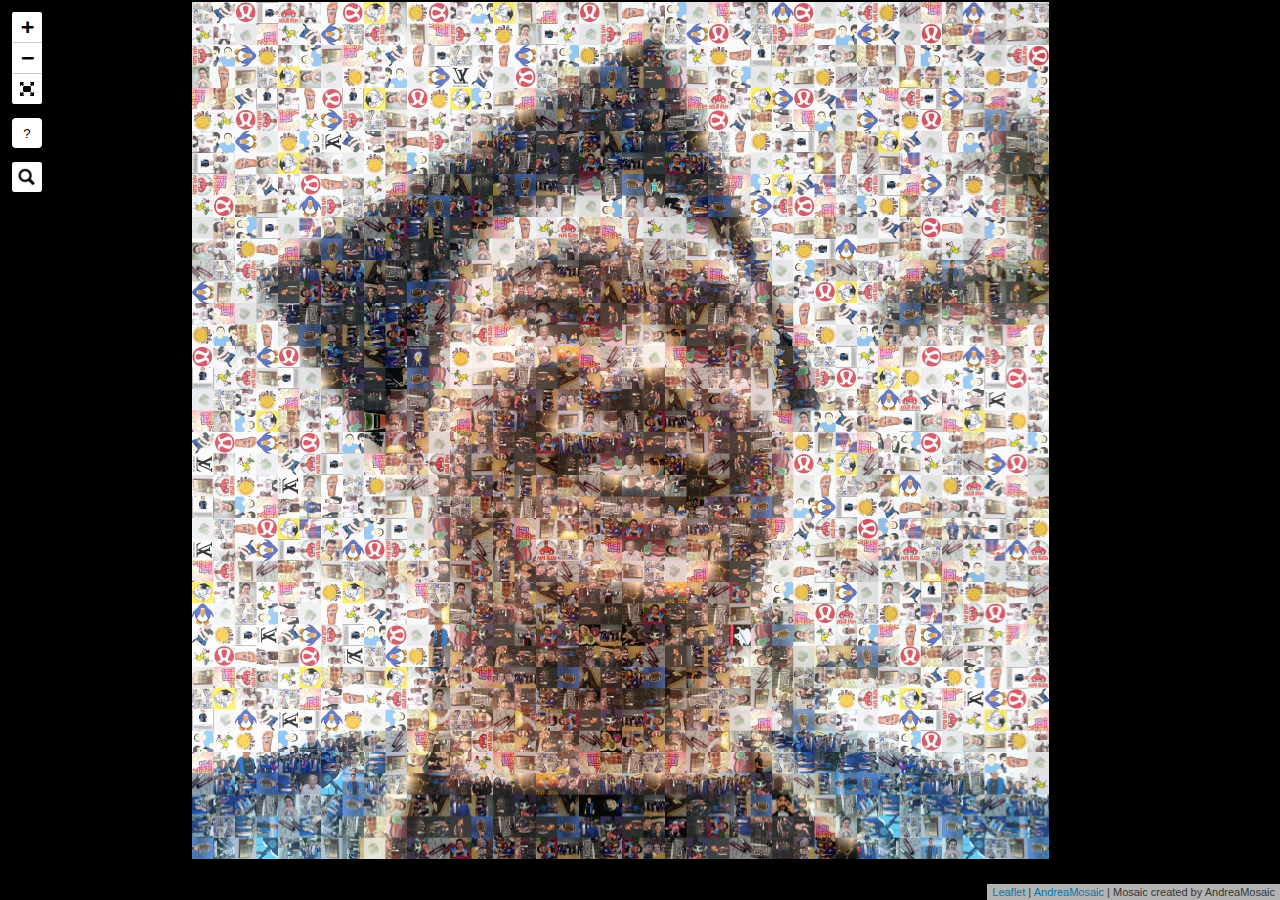
<file: mosaic.html>
﻿<!doctype html>
<html>
<head>
    <meta charset="utf-8">
    <meta name="viewport" content="width=device-width,initial-scale=1,maximum-scale=1,user-scalable=no"> 
    <title>Mosaic created by AndreaMosaic</title>
    <link rel="stylesheet" href="app/leaflet.css" />
    <link rel="stylesheet" href="app/Control.FullScreen.css" />
    <link rel="stylesheet" href="app/easy-button.css" />
    <link rel="stylesheet" href="app/help-table.css" />
    <link rel="stylesheet" href="app/leaflet-search.css" />
    <style type="text/css">
        html, body, #AndreaMosaic {
            width: 100%;
            height: 100%;
            padding: 0;
            margin: 0;
            background: black;
        }
    </style>
</head>
<body>
    <div id="AndreaMosaic"></div>
    <script src="app/leaflet.js"></script>
    <script src="app/leafletzoom.js"></script>  
    <script src="app/Control.FullScreen.js"></script>  
    <script src="app/easy-button.js"></script>  
    <script src="app/leaflet-search.js"></script>
    <script type="application/javascript">
        // TileArrays is an array of the tiles. It is needed for getPopUpText, getHelpText, getSearchText. Can be null.
        // Each tileArray item has mandatory the first 4 elements defined as x,y,width,height in pixels of the tile position.
        // Other elements in the array are optional and custom defined. See getTileObject.
        // For mosaics with many tiles this array should have as few elements as possible or even not defined at all.
        // With a very large amount of tiles it is suggested to store this list on the server and retrieve the tile 
        // on demand in getTileObject.
        var tileArrays = [
			// tileX, tileY, tileWidth, tileHeight, tileNr, imageNr, imageUsageCount, imageUrl, imageName, imageExtension
			[0,0,86,86,302,27,65,"andy-bday/2025/mosaic/loss.jpg","loss","jpg"],
			[0,1032,86,86,846,68,44,"andy-bday/2025/mosaic/waterman-20.png","waterman-20","png"],
			[0,1118,86,86,1180,94,37,"andy-bday/2025/mosaic/club-penguin.jpg","club-penguin","jpg"],
			[0,1204,86,86,1495,112,39,"andy-bday/2025/mosaic/insta-4-simp.jpg","insta-4-simp","jpg"],
			[0,1290,86,86,44,4,42,"andy-bday/2025/mosaic/advance-tutoring-center.png","advance-tutoring-center","png"],
			[0,1376,86,86,115,13,41,"andy-bday/2025/mosaic/lululemon.jpg","lululemon","jpg"],
			[0,1462,86,86,172,16,31,"andy-bday/2025/mosaic/nft-4.jpg","nft-4","jpg"],
			[0,1548,86,86,744,59,56,"andy-bday/2025/mosaic/white-box-jades.jpg","white-box-jades","jpg"],
			[0,1634,86,86,543,41,66,"andy-bday/2025/mosaic/i-love-you-colonel-sanders.jpg","i-love-you-colonel-sanders","jpg"],
			[0,172,86,86,248,24,46,"andy-bday/2025/mosaic/papa-bless.png","papa-bless","png"],
			[0,1720,86,86,791,60,34,"andy-bday/2025/mosaic/swagg.png","swagg","png"],
			[0,1806,86,86,291,25,10,"andy-bday/2025/mosaic/louis-vitton.png","louis-vitton","png"],
			[0,1892,86,86,1321,100,62,"andy-bday/2025/mosaic/insta-treatment.jpg","insta-treatment","jpg"],
			[0,1978,86,86,177,16,31,"andy-bday/2025/mosaic/nft-4.jpg","nft-4","jpg"],
			[0,2064,86,86,753,59,56,"andy-bday/2025/mosaic/white-box-jades.jpg","white-box-jades","jpg"],
			[0,2150,86,85,293,25,10,"andy-bday/2025/mosaic/louis-vitton.png","louis-vitton","png"],
			[0,2235,86,85,555,41,66,"andy-bday/2025/mosaic/i-love-you-colonel-sanders.jpg","i-love-you-colonel-sanders","jpg"],
			[0,2320,86,85,16,1,22,"andy-bday/2025/mosaic/abc-mouse.jpg","abc-mouse","jpg"],
			[0,2405,86,85,1192,94,37,"andy-bday/2025/mosaic/club-penguin.jpg","club-penguin","jpg"],
			[0,2490,86,85,800,60,34,"andy-bday/2025/mosaic/swagg.png","swagg","png"],
			[0,2575,86,85,467,35,53,"andy-bday/2025/mosaic/green-eggs-and-ham.jpg","green-eggs-and-ham","jpg"],
			[0,258,86,86,1234,99,59,"andy-bday/2025/mosaic/insta-teacher.jpg","insta-teacher","jpg"],
			[0,2660,86,85,1334,100,62,"andy-bday/2025/mosaic/insta-treatment.jpg","insta-treatment","jpg"],
			[0,2745,86,85,353,27,65,"andy-bday/2025/mosaic/loss.jpg","loss","jpg"],
			[0,2830,86,85,187,16,31,"andy-bday/2025/mosaic/nft-4.jpg","nft-4","jpg"],
			[0,2915,86,85,236,22,45,"andy-bday/2025/mosaic/nft-6.jpg","nft-6","jpg"],
			[0,3000,86,85,570,41,66,"andy-bday/2025/mosaic/i-love-you-colonel-sanders.jpg","i-love-you-colonel-sanders","jpg"],
			[0,3085,86,85,874,68,44,"andy-bday/2025/mosaic/waterman-20.png","waterman-20","png"],
			[0,3170,86,85,404,31,4,"andy-bday/2025/mosaic/sg-grad-alex.jpg","sg-grad-alex","jpg"],
			[0,3255,86,85,831,65,4,"andy-bday/2025/mosaic/sg-grad-yulin.jpg","sg-grad-yulin","jpg"],
			[0,3340,86,85,391,28,26,"andy-bday/2025/mosaic/MIKE.jpg","MIKE","jpg"],
			[0,344,86,86,517,41,66,"andy-bday/2025/mosaic/i-love-you-colonel-sanders.jpg","i-love-you-colonel-sanders","jpg"],
			[0,430,86,86,35,4,42,"andy-bday/2025/mosaic/advance-tutoring-center.png","advance-tutoring-center","png"],
			[0,516,86,86,1489,112,39,"andy-bday/2025/mosaic/insta-4-simp.jpg","insta-4-simp","jpg"],
			[0,602,86,86,167,16,31,"andy-bday/2025/mosaic/nft-4.jpg","nft-4","jpg"],
			[0,688,86,86,255,24,46,"andy-bday/2025/mosaic/papa-bless.png","papa-bless","png"],
			[0,774,86,86,440,35,53,"andy-bday/2025/mosaic/green-eggs-and-ham.jpg","green-eggs-and-ham","jpg"],
			[0,86,86,86,424,35,53,"andy-bday/2025/mosaic/green-eggs-and-ham.jpg","green-eggs-and-ham","jpg"],
			[0,860,86,86,731,59,56,"andy-bday/2025/mosaic/white-box-jades.jpg","white-box-jades","jpg"],
			[0,946,86,86,1246,99,59,"andy-bday/2025/mosaic/insta-teacher.jpg","insta-teacher","jpg"],
			[1032,0,86,86,1477,112,39,"andy-bday/2025/mosaic/insta-4-simp.jpg","insta-4-simp","jpg"],
			[1032,1032,86,86,1088,84,24,"andy-bday/2025/mosaic/fb-2-jalia.jpg","fb-2-jalia","jpg"],
			[1032,1118,86,86,141,14,22,"andy-bday/2025/mosaic/nft-2.jpg","nft-2","jpg"],
			[1032,1204,86,86,702,54,11,"andy-bday/2025/mosaic/hugh-mungus.jpg","hugh-mungus","jpg"],
			[1032,1290,86,86,1250,99,59,"andy-bday/2025/mosaic/insta-teacher.jpg","insta-teacher","jpg"],
			[1032,1376,86,86,46,4,42,"andy-bday/2025/mosaic/advance-tutoring-center.png","advance-tutoring-center","png"],
			[1032,1462,86,86,451,35,53,"andy-bday/2025/mosaic/green-eggs-and-ham.jpg","green-eggs-and-ham","jpg"],
			[1032,1548,86,86,1035,82,46,"andy-bday/2025/mosaic/fb-18-friendship.jpg","fb-18-friendship","jpg"],
			[1032,1634,86,86,544,41,66,"andy-bday/2025/mosaic/i-love-you-colonel-sanders.jpg","i-love-you-colonel-sanders","jpg"],
			[1032,172,86,86,307,27,65,"andy-bday/2025/mosaic/loss.jpg","loss","jpg"],
			[1032,1720,86,86,1415,106,11,"andy-bday/2025/mosaic/insta-sb-2.jpg","insta-sb-2","jpg"],
			[1032,1806,86,86,1131,87,9,"andy-bday/2025/mosaic/fb-10.jpg","fb-10","jpg"],
			[1032,1892,86,86,689,51,12,"andy-bday/2025/mosaic/fb-5-rosa.jpg","fb-5-rosa","jpg"],
			[1032,1978,86,86,338,27,65,"andy-bday/2025/mosaic/loss.jpg","loss","jpg"],
			[1032,2064,86,86,1531,113,31,"andy-bday/2025/mosaic/insta-sb-shamyer-brandon.jpg","insta-sb-shamyer-brandon","jpg"],
			[1032,2150,86,85,1100,84,24,"andy-bday/2025/mosaic/fb-2-jalia.jpg","fb-2-jalia","jpg"],
			[1032,2235,86,85,1328,100,62,"andy-bday/2025/mosaic/insta-treatment.jpg","insta-treatment","jpg"],
			[1032,2320,86,85,1271,99,59,"andy-bday/2025/mosaic/insta-teacher.jpg","insta-teacher","jpg"],
			[1032,2405,86,85,1366,101,34,"andy-bday/2025/mosaic/insta-sb-1.jpg","insta-sb-1","jpg"],
			[1032,2490,86,85,154,14,22,"andy-bday/2025/mosaic/nft-2.jpg","nft-2","jpg"],
			[1032,2575,86,85,1103,84,24,"andy-bday/2025/mosaic/fb-2-jalia.jpg","fb-2-jalia","jpg"],
			[1032,258,86,86,288,25,10,"andy-bday/2025/mosaic/louis-vitton.png","louis-vitton","png"],
			[1032,2660,86,85,599,43,29,"andy-bday/2025/mosaic/insta-2-trophy.jpg","insta-2-trophy","jpg"],
			[1032,2745,86,85,1337,100,62,"andy-bday/2025/mosaic/insta-treatment.jpg","insta-treatment","jpg"],
			[1032,2830,86,85,356,27,65,"andy-bday/2025/mosaic/loss.jpg","loss","jpg"],
			[1032,2915,86,85,494,39,2,"andy-bday/2025/mosaic/fb-7-mei-mei.jpg","fb-7-mei-mei","jpg"],
			[1032,3000,86,85,1420,106,11,"andy-bday/2025/mosaic/insta-sb-2.jpg","insta-sb-2","jpg"],
			[1032,3085,86,85,1540,113,31,"andy-bday/2025/mosaic/insta-sb-shamyer-brandon.jpg","insta-sb-shamyer-brandon","jpg"],
			[1032,3170,86,85,910,71,11,"andy-bday/2025/mosaic/sg-grad-gio.jpg","sg-grad-gio","jpg"],
			[1032,3255,86,85,1403,103,24,"andy-bday/2025/mosaic/insta-sb-3.jpg","insta-sb-3","jpg"],
			[1032,3340,86,85,1224,98,23,"andy-bday/2025/mosaic/insta-sb-grad.jpg","insta-sb-grad","jpg"],
			[1032,344,86,86,5,1,22,"andy-bday/2025/mosaic/abc-mouse.jpg","abc-mouse","jpg"],
			[1032,430,86,86,1487,112,39,"andy-bday/2025/mosaic/insta-4-simp.jpg","insta-4-simp","jpg"],
			[1032,516,86,86,313,27,65,"andy-bday/2025/mosaic/loss.jpg","loss","jpg"],
			[1032,602,86,86,91,12,4,"andy-bday/2025/mosaic/sg-grad-cassandra.jpg","sg-grad-cassandra","jpg"],
			[1032,688,86,86,619,49,20,"andy-bday/2025/mosaic/fountain-pen-profile.jpg","fountain-pen-profile","jpg"],
			[1032,774,86,86,1439,109,23,"andy-bday/2025/mosaic/lili.jpg","lili","jpg"],
			[1032,86,86,86,245,24,46,"andy-bday/2025/mosaic/papa-bless.png","papa-bless","png"],
			[1032,860,86,86,1387,103,24,"andy-bday/2025/mosaic/insta-sb-3.jpg","insta-sb-3","jpg"],
			[1032,946,86,86,1551,114,26,"andy-bday/2025/mosaic/insta-japan-ice-cream-rip-katsu.jpg","insta-japan-ice-cream-rip-katsu","jpg"],
			[1118,0,86,86,195,22,45,"andy-bday/2025/mosaic/nft-6.jpg","nft-6","jpg"],
			[1118,1032,86,86,1305,100,62,"andy-bday/2025/mosaic/insta-treatment.jpg","insta-treatment","jpg"],
			[1118,1118,86,86,447,35,53,"andy-bday/2025/mosaic/green-eggs-and-ham.jpg","green-eggs-and-ham","jpg"],
			[1118,1204,86,86,584,43,29,"andy-bday/2025/mosaic/insta-2-trophy.jpg","insta-2-trophy","jpg"],
			[1118,1290,86,86,263,24,46,"andy-bday/2025/mosaic/papa-bless.png","papa-bless","png"],
			[1118,1376,86,86,740,59,56,"andy-bday/2025/mosaic/white-box-jades.jpg","white-box-jades","jpg"],
			[1118,1462,86,86,1312,100,62,"andy-bday/2025/mosaic/insta-treatment.jpg","insta-treatment","jpg"],
			[1118,1548,86,86,852,68,44,"andy-bday/2025/mosaic/waterman-20.png","waterman-20","png"],
			[1118,1634,86,86,500,40,13,"andy-bday/2025/mosaic/fb-9.jpg","fb-9","jpg"],
			[1118,172,86,86,975,80,43,"andy-bday/2025/mosaic/dooky69.jpg","dooky69","jpg"],
			[1118,1720,86,86,955,76,24,"andy-bday/2025/mosaic/fb-11.jpg","fb-11","jpg"],
			[1118,1806,86,86,1319,100,62,"andy-bday/2025/mosaic/insta-treatment.jpg","insta-treatment","jpg"],
			[1118,1892,86,86,1449,109,23,"andy-bday/2025/mosaic/lili.jpg","lili","jpg"],
			[1118,1978,86,86,1042,82,46,"andy-bday/2025/mosaic/fb-18-friendship.jpg","fb-18-friendship","jpg"],
			[1118,2064,86,86,631,49,20,"andy-bday/2025/mosaic/fountain-pen-profile.jpg","fountain-pen-profile","jpg"],
			[1118,2150,86,85,858,68,44,"andy-bday/2025/mosaic/waterman-20.png","waterman-20","png"],
			[1118,2235,86,85,1217,98,23,"andy-bday/2025/mosaic/insta-sb-grad.jpg","insta-sb-grad","jpg"],
			[1118,2320,86,85,613,47,7,"andy-bday/2025/mosaic/fb-4.jpg","fb-4","jpg"],
			[1118,2405,86,85,932,72,28,"andy-bday/2025/mosaic/sg-grad-kim.jpg","sg-grad-kim","jpg"],
			[1118,2490,86,85,1451,109,23,"andy-bday/2025/mosaic/lili.jpg","lili","jpg"],
			[1118,2575,86,85,1135,87,9,"andy-bday/2025/mosaic/fb-10.jpg","fb-10","jpg"],
			[1118,258,86,86,777,60,34,"andy-bday/2025/mosaic/swagg.png","swagg","png"],
			[1118,2660,86,85,564,41,66,"andy-bday/2025/mosaic/i-love-you-colonel-sanders.jpg","i-love-you-colonel-sanders","jpg"],
			[1118,2745,86,85,1370,101,34,"andy-bday/2025/mosaic/insta-sb-1.jpg","insta-sb-1","jpg"],
			[1118,2830,86,85,241,23,2,"andy-bday/2025/mosaic/nft-1.jpg","nft-1","jpg"],
			[1118,2915,86,85,287,24,46,"andy-bday/2025/mosaic/papa-bless.png","papa-bless","png"],
			[1118,3000,86,85,473,35,53,"andy-bday/2025/mosaic/green-eggs-and-ham.jpg","green-eggs-and-ham","jpg"],
			[1118,3085,86,85,1409,105,1,"andy-bday/2025/mosaic/insta-hangout.jpg","insta-hangout","jpg"],
			[1118,3170,86,85,1080,83,24,"andy-bday/2025/mosaic/fb-19-ensemble.jpg","fb-19-ensemble","jpg"],
			[1118,3255,86,85,388,28,26,"andy-bday/2025/mosaic/MIKE.jpg","MIKE","jpg"],
			[1118,3340,86,85,965,76,24,"andy-bday/2025/mosaic/fb-11.jpg","fb-11","jpg"],
			[1118,344,86,86,205,22,45,"andy-bday/2025/mosaic/nft-6.jpg","nft-6","jpg"],
			[1118,430,86,86,1238,99,59,"andy-bday/2025/mosaic/insta-teacher.jpg","insta-teacher","jpg"],
			[1118,516,86,86,69,7,7,"andy-bday/2025/mosaic/andrew-tate.jpg","andrew-tate","jpg"],
			[1118,602,86,86,1517,113,31,"andy-bday/2025/mosaic/insta-sb-shamyer-brandon.jpg","insta-sb-shamyer-brandon","jpg"],
			[1118,688,86,86,1575,116,16,"andy-bday/2025/mosaic/insta-sb-dope-metaphors.jpg","insta-sb-dope-metaphors","jpg"],
			[1118,774,86,86,1206,98,23,"andy-bday/2025/mosaic/insta-sb-grad.jpg","insta-sb-grad","jpg"],
			[1118,86,86,86,426,35,53,"andy-bday/2025/mosaic/green-eggs-and-ham.jpg","green-eggs-and-ham","jpg"],
			[1118,860,86,86,70,7,7,"andy-bday/2025/mosaic/andrew-tate.jpg","andrew-tate","jpg"],
			[1118,946,86,86,1247,99,59,"andy-bday/2025/mosaic/insta-teacher.jpg","insta-teacher","jpg"],
			[1204,0,86,86,2,1,22,"andy-bday/2025/mosaic/abc-mouse.jpg","abc-mouse","jpg"],
			[1204,1032,86,86,481,37,17,"andy-bday/2025/mosaic/hangout.jpg","hangout","jpg"],
			[1204,1118,86,86,1029,82,46,"andy-bday/2025/mosaic/fb-18-friendship.jpg","fb-18-friendship","jpg"],
			[1204,1204,86,86,1140,90,1,"andy-bday/2025/mosaic/fb-16-meimei.jpg","fb-16-meimei","jpg"],
			[1204,1290,86,86,536,41,66,"andy-bday/2025/mosaic/i-love-you-colonel-sanders.jpg","i-love-you-colonel-sanders","jpg"],
			[1204,1376,86,86,663,50,46,"andy-bday/2025/mosaic/foot-tarantino.png","foot-tarantino","png"],
			[1204,1462,86,86,1093,84,24,"andy-bday/2025/mosaic/fb-2-jalia.jpg","fb-2-jalia","jpg"],
			[1204,1548,86,86,686,51,12,"andy-bday/2025/mosaic/fb-5-rosa.jpg","fb-5-rosa","jpg"],
			[1204,1634,86,86,926,72,28,"andy-bday/2025/mosaic/sg-grad-kim.jpg","sg-grad-kim","jpg"],
			[1204,172,86,86,642,50,46,"andy-bday/2025/mosaic/foot-tarantino.png","foot-tarantino","png"],
			[1204,1720,86,86,1528,113,31,"andy-bday/2025/mosaic/insta-sb-shamyer-brandon.jpg","insta-sb-shamyer-brandon","jpg"],
			[1204,1806,86,86,1097,84,24,"andy-bday/2025/mosaic/fb-2-jalia.jpg","fb-2-jalia","jpg"],
			[1204,1892,86,86,590,43,29,"andy-bday/2025/mosaic/insta-2-trophy.jpg","insta-2-trophy","jpg"],
			[1204,1978,86,86,612,47,7,"andy-bday/2025/mosaic/fb-4.jpg","fb-4","jpg"],
			[1204,2064,86,86,929,72,28,"andy-bday/2025/mosaic/sg-grad-kim.jpg","sg-grad-kim","jpg"],
			[1204,2150,86,85,501,40,13,"andy-bday/2025/mosaic/fb-9.jpg","fb-9","jpg"],
			[1204,2235,86,85,1073,83,24,"andy-bday/2025/mosaic/fb-19-ensemble.jpg","fb-19-ensemble","jpg"],
			[1204,2320,86,85,1050,82,46,"andy-bday/2025/mosaic/fb-18-friendship.jpg","fb-18-friendship","jpg"],
			[1204,2405,86,85,1535,113,31,"andy-bday/2025/mosaic/insta-sb-shamyer-brandon.jpg","insta-sb-shamyer-brandon","jpg"],
			[1204,2490,86,85,1400,103,24,"andy-bday/2025/mosaic/insta-sb-3.jpg","insta-sb-3","jpg"],
			[1204,2575,86,85,504,40,13,"andy-bday/2025/mosaic/fb-9.jpg","fb-9","jpg"],
			[1204,258,86,86,723,59,56,"andy-bday/2025/mosaic/white-box-jades.jpg","white-box-jades","jpg"],
			[1204,2660,86,85,962,76,24,"andy-bday/2025/mosaic/fb-11.jpg","fb-11","jpg"],
			[1204,2745,86,85,693,51,12,"andy-bday/2025/mosaic/fb-5-rosa.jpg","fb-5-rosa","jpg"],
			[1204,2830,86,85,869,68,44,"andy-bday/2025/mosaic/waterman-20.png","waterman-20","png"],
			[1204,2915,86,85,1057,82,46,"andy-bday/2025/mosaic/fb-18-friendship.jpg","fb-18-friendship","jpg"],
			[1204,3000,86,85,571,41,66,"andy-bday/2025/mosaic/i-love-you-colonel-sanders.jpg","i-love-you-colonel-sanders","jpg"],
			[1204,3085,86,85,697,53,1,"andy-bday/2025/mosaic/hangout-3.jpeg","hangout-3","jpeg"],
			[1204,3170,86,85,1585,116,16,"andy-bday/2025/mosaic/insta-sb-dope-metaphors.jpg","insta-sb-dope-metaphors","jpg"],
			[1204,3255,86,85,1378,101,34,"andy-bday/2025/mosaic/insta-sb-1.jpg","insta-sb-1","jpg"],
			[1204,3340,86,85,938,72,28,"andy-bday/2025/mosaic/sg-grad-kim.jpg","sg-grad-kim","jpg"],
			[1204,344,86,86,1295,100,62,"andy-bday/2025/mosaic/insta-treatment.jpg","insta-treatment","jpg"],
			[1204,430,86,86,477,37,17,"andy-bday/2025/mosaic/hangout.jpg","hangout","jpg"],
			[1204,516,86,86,914,72,28,"andy-bday/2025/mosaic/sg-grad-kim.jpg","sg-grad-kim","jpg"],
			[1204,602,86,86,1110,85,18,"andy-bday/2025/mosaic/fb-15-betty.jpg","fb-15-betty","jpg"],
			[1204,688,86,86,947,76,24,"andy-bday/2025/mosaic/fb-11.jpg","fb-11","jpg"],
			[1204,774,86,86,1143,91,18,"andy-bday/2025/mosaic/fb-17-an-evening-of-poetry-with-Chrysanthemum-Tran.jpg","fb-17-an-evening-of-poetry-with-Chrysanthemum-Tran","jpg"],
			[1204,86,86,86,27,4,42,"andy-bday/2025/mosaic/advance-tutoring-center.png","advance-tutoring-center","png"],
			[1204,860,86,86,529,41,66,"andy-bday/2025/mosaic/i-love-you-colonel-sanders.jpg","i-love-you-colonel-sanders","jpg"],
			[1204,946,86,86,736,59,56,"andy-bday/2025/mosaic/white-box-jades.jpg","white-box-jades","jpg"],
			[1290,0,86,86,1286,100,62,"andy-bday/2025/mosaic/insta-treatment.jpg","insta-treatment","jpg"],
			[1290,1032,86,86,847,68,44,"andy-bday/2025/mosaic/waterman-20.png","waterman-20","png"],
			[1290,1118,86,86,617,48,1,"andy-bday/2025/mosaic/fb-6-ricardo.jpg","fb-6-ricardo","jpg"],
			[1290,1204,86,86,949,76,24,"andy-bday/2025/mosaic/fb-11.jpg","fb-11","jpg"],
			[1290,1290,86,86,990,80,43,"andy-bday/2025/mosaic/dooky69.jpg","dooky69","jpg"],
			[1290,1376,86,86,327,27,65,"andy-bday/2025/mosaic/loss.jpg","loss","jpg"],
			[1290,1462,86,86,1359,101,34,"andy-bday/2025/mosaic/insta-sb-1.jpg","insta-sb-1","jpg"],
			[1290,1548,86,86,1446,109,23,"andy-bday/2025/mosaic/lili.jpg","lili","jpg"],
			[1290,1634,86,86,1150,91,18,"andy-bday/2025/mosaic/fb-17-an-evening-of-poetry-with-Chrysanthemum-Tran.jpg","fb-17-an-evening-of-poetry-with-Chrysanthemum-Tran","jpg"],
			[1290,172,86,86,1169,94,37,"andy-bday/2025/mosaic/club-penguin.jpg","club-penguin","jpg"],
			[1290,1720,86,86,1118,85,18,"andy-bday/2025/mosaic/fb-15-betty.jpg","fb-15-betty","jpg"],
			[1290,1806,86,86,1397,103,24,"andy-bday/2025/mosaic/insta-sb-3.jpg","insta-sb-3","jpg"],
			[1290,1892,86,86,1071,83,24,"andy-bday/2025/mosaic/fb-19-ensemble.jpg","fb-19-ensemble","jpg"],
			[1290,1978,86,86,1363,101,34,"andy-bday/2025/mosaic/insta-sb-1.jpg","insta-sb-1","jpg"],
			[1290,2064,86,86,551,41,66,"andy-bday/2025/mosaic/i-love-you-colonel-sanders.jpg","i-love-you-colonel-sanders","jpg"],
			[1290,2150,86,85,152,14,22,"andy-bday/2025/mosaic/nft-2.jpg","nft-2","jpg"],
			[1290,2235,86,85,1014,81,1,"andy-bday/2025/mosaic/fb-13-alec.jpg","fb-13-alec","jpg"],
			[1290,2320,86,85,959,76,24,"andy-bday/2025/mosaic/fb-11.jpg","fb-11","jpg"],
			[1290,2405,86,85,692,51,12,"andy-bday/2025/mosaic/fb-5-rosa.jpg","fb-5-rosa","jpg"],
			[1290,2490,86,85,1564,114,26,"andy-bday/2025/mosaic/insta-japan-ice-cream-rip-katsu.jpg","insta-japan-ice-cream-rip-katsu","jpg"],
			[1290,2575,86,85,1121,85,18,"andy-bday/2025/mosaic/fb-15-betty.jpg","fb-15-betty","jpg"],
			[1290,258,86,86,103,13,41,"andy-bday/2025/mosaic/lululemon.jpg","lululemon","jpg"],
			[1290,2660,86,85,1077,83,24,"andy-bday/2025/mosaic/fb-19-ensemble.jpg","fb-19-ensemble","jpg"],
			[1290,2745,86,85,1538,113,31,"andy-bday/2025/mosaic/insta-sb-shamyer-brandon.jpg","insta-sb-shamyer-brandon","jpg"],
			[1290,2830,86,85,1599,118,11,"andy-bday/2025/mosaic/insta-snap-cake.jpg","insta-snap-cake","jpg"],
			[1290,2915,86,85,1107,84,24,"andy-bday/2025/mosaic/fb-2-jalia.jpg","fb-2-jalia","jpg"],
			[1290,3000,86,85,1341,100,62,"andy-bday/2025/mosaic/insta-treatment.jpg","insta-treatment","jpg"],
			[1290,3085,86,85,1472,110,15,"andy-bday/2025/mosaic/insta-hangout-2.jpg","insta-hangout-2","jpg"],
			[1290,3170,86,85,1456,109,23,"andy-bday/2025/mosaic/lili.jpg","lili","jpg"],
			[1290,3255,86,85,1125,85,18,"andy-bday/2025/mosaic/fb-15-betty.jpg","fb-15-betty","jpg"],
			[1290,3340,86,85,1545,113,31,"andy-bday/2025/mosaic/insta-sb-shamyer-brandon.jpg","insta-sb-shamyer-brandon","jpg"],
			[1290,344,86,86,518,41,66,"andy-bday/2025/mosaic/i-love-you-colonel-sanders.jpg","i-love-you-colonel-sanders","jpg"],
			[1290,430,86,86,1461,110,15,"andy-bday/2025/mosaic/insta-hangout-2.jpg","insta-hangout-2","jpg"],
			[1290,516,86,86,903,71,11,"andy-bday/2025/mosaic/sg-grad-gio.jpg","sg-grad-gio","jpg"],
			[1290,602,86,86,1351,101,34,"andy-bday/2025/mosaic/insta-sb-1.jpg","insta-sb-1","jpg"],
			[1290,688,86,86,369,28,26,"andy-bday/2025/mosaic/MIKE.jpg","MIKE","jpg"],
			[1290,774,86,86,1424,107,14,"andy-bday/2025/mosaic/insta-sb-le-da-poet.jpg","insta-sb-le-da-poet","jpg"],
			[1290,86,86,86,1230,99,59,"andy-bday/2025/mosaic/insta-teacher.jpg","insta-teacher","jpg"],
			[1290,860,86,86,654,50,46,"andy-bday/2025/mosaic/foot-tarantino.png","foot-tarantino","png"],
			[1290,946,86,86,321,27,65,"andy-bday/2025/mosaic/loss.jpg","loss","jpg"],
			[1376,0,86,86,509,41,66,"andy-bday/2025/mosaic/i-love-you-colonel-sanders.jpg","i-love-you-colonel-sanders","jpg"],
			[1376,1032,86,86,684,51,12,"andy-bday/2025/mosaic/fb-5-rosa.jpg","fb-5-rosa","jpg"],
			[1376,1118,86,86,605,44,1,"andy-bday/2025/mosaic/fb-21-sam-crane.jpg","fb-21-sam-crane","jpg"],
			[1376,1204,86,86,1203,97,1,"andy-bday/2025/mosaic/insta-5-bear.jpg","insta-5-bear","jpg"],
			[1376,1290,86,86,889,70,19,"andy-bday/2025/mosaic/thumbs-up.jpg","thumbs-up","jpg"],
			[1376,1376,86,86,703,54,11,"andy-bday/2025/mosaic/hugh-mungus.jpg","hugh-mungus","jpg"],
			[1376,1462,86,86,1394,103,24,"andy-bday/2025/mosaic/insta-sb-3.jpg","insta-sb-3","jpg"],
			[1376,1548,86,86,1068,83,24,"andy-bday/2025/mosaic/fb-19-ensemble.jpg","fb-19-ensemble","jpg"],
			[1376,1634,86,86,1466,110,15,"andy-bday/2025/mosaic/insta-hangout-2.jpg","insta-hangout-2","jpg"],
			[1376,172,86,86,1481,112,39,"andy-bday/2025/mosaic/insta-4-simp.jpg","insta-4-simp","jpg"],
			[1376,1720,86,86,1214,98,23,"andy-bday/2025/mosaic/insta-sb-grad.jpg","insta-sb-grad","jpg"],
			[1376,1806,86,86,629,49,20,"andy-bday/2025/mosaic/fountain-pen-profile.jpg","fountain-pen-profile","jpg"],
			[1376,1892,86,86,690,51,12,"andy-bday/2025/mosaic/fb-5-rosa.jpg","fb-5-rosa","jpg"],
			[1376,1978,86,86,956,76,24,"andy-bday/2025/mosaic/fb-11.jpg","fb-11","jpg"],
			[1376,2064,86,86,1324,100,62,"andy-bday/2025/mosaic/insta-treatment.jpg","insta-treatment","jpg"],
			[1376,2150,86,85,275,24,46,"andy-bday/2025/mosaic/papa-bless.png","papa-bless","png"],
			[1376,2235,86,85,1133,87,9,"andy-bday/2025/mosaic/fb-10.jpg","fb-10","jpg"],
			[1376,2320,86,85,632,49,20,"andy-bday/2025/mosaic/fountain-pen-profile.jpg","fountain-pen-profile","jpg"],
			[1376,2405,86,85,711,57,1,"andy-bday/2025/mosaic/sg-grad-christy.jpg","sg-grad-christy","jpg"],
			[1376,2490,86,85,1220,98,23,"andy-bday/2025/mosaic/insta-sb-grad.jpg","insta-sb-grad","jpg"],
			[1376,2575,86,85,615,47,7,"andy-bday/2025/mosaic/fb-4.jpg","fb-4","jpg"],
			[1376,258,86,86,309,27,65,"andy-bday/2025/mosaic/loss.jpg","loss","jpg"],
			[1376,2660,86,85,1583,116,16,"andy-bday/2025/mosaic/insta-sb-dope-metaphors.jpg","insta-sb-dope-metaphors","jpg"],
			[1376,2745,86,85,936,72,28,"andy-bday/2025/mosaic/sg-grad-kim.jpg","sg-grad-kim","jpg"],
			[1376,2830,86,85,601,43,29,"andy-bday/2025/mosaic/insta-2-trophy.jpg","insta-2-trophy","jpg"],
			[1376,2915,86,85,507,40,13,"andy-bday/2025/mosaic/fb-9.jpg","fb-9","jpg"],
			[1376,3000,86,85,358,27,65,"andy-bday/2025/mosaic/loss.jpg","loss","jpg"],
			[1376,3085,86,85,608,45,3,"andy-bday/2025/mosaic/flower-boy.jpg","flower-boy","jpg"],
			[1376,3170,86,85,1156,91,18,"andy-bday/2025/mosaic/fb-17-an-evening-of-poetry-with-Chrysanthemum-Tran.jpg","fb-17-an-evening-of-poetry-with-Chrysanthemum-Tran","jpg"],
			[1376,3255,86,85,1404,103,24,"andy-bday/2025/mosaic/insta-sb-3.jpg","insta-sb-3","jpg"],
			[1376,3340,86,85,1225,98,23,"andy-bday/2025/mosaic/insta-sb-grad.jpg","insta-sb-grad","jpg"],
			[1376,344,86,86,1546,114,26,"andy-bday/2025/mosaic/insta-japan-ice-cream-rip-katsu.jpg","insta-japan-ice-cream-rip-katsu","jpg"],
			[1376,430,86,86,840,68,44,"andy-bday/2025/mosaic/waterman-20.png","waterman-20","png"],
			[1376,516,86,86,1384,103,24,"andy-bday/2025/mosaic/insta-sb-3.jpg","insta-sb-3","jpg"],
			[1376,602,86,86,1438,109,23,"andy-bday/2025/mosaic/lili.jpg","lili","jpg"],
			[1376,688,86,86,1063,83,24,"andy-bday/2025/mosaic/fb-19-ensemble.jpg","fb-19-ensemble","jpg"],
			[1376,774,86,86,884,70,19,"andy-bday/2025/mosaic/thumbs-up.jpg","thumbs-up","jpg"],
			[1376,86,86,86,160,16,31,"andy-bday/2025/mosaic/nft-4.jpg","nft-4","jpg"],
			[1376,860,86,86,442,35,53,"andy-bday/2025/mosaic/green-eggs-and-ham.jpg","green-eggs-and-ham","jpg"],
			[1376,946,86,86,700,54,11,"andy-bday/2025/mosaic/hugh-mungus.jpg","hugh-mungus","jpg"],
			[1462,0,86,86,971,80,43,"andy-bday/2025/mosaic/dooky69.jpg","dooky69","jpg"],
			[1462,1032,86,86,1065,83,24,"andy-bday/2025/mosaic/fb-19-ensemble.jpg","fb-19-ensemble","jpg"],
			[1462,1118,86,86,1159,92,1,"andy-bday/2025/mosaic/fb-20-jordan.jpg","fb-20-jordan","jpg"],
			[1462,1204,86,86,1147,91,18,"andy-bday/2025/mosaic/fb-17-an-evening-of-poetry-with-Chrysanthemum-Tran.jpg","fb-17-an-evening-of-poetry-with-Chrysanthemum-Tran","jpg"],
			[1462,1290,86,86,1160,93,3,"andy-bday/2025/mosaic/caillou.jpg","caillou","jpg"],
			[1462,1376,86,86,606,45,3,"andy-bday/2025/mosaic/flower-boy.jpg","flower-boy","jpg"],
			[1462,1462,86,86,627,49,20,"andy-bday/2025/mosaic/fountain-pen-profile.jpg","fountain-pen-profile","jpg"],
			[1462,1548,86,86,953,76,24,"andy-bday/2025/mosaic/fb-11.jpg","fb-11","jpg"],
			[1462,1634,86,86,1314,100,62,"andy-bday/2025/mosaic/insta-treatment.jpg","insta-treatment","jpg"],
			[1462,172,86,86,200,22,45,"andy-bday/2025/mosaic/nft-6.jpg","nft-6","jpg"],
			[1462,1720,86,86,92,12,4,"andy-bday/2025/mosaic/sg-grad-cassandra.jpg","sg-grad-cassandra","jpg"],
			[1462,1806,86,86,1580,116,16,"andy-bday/2025/mosaic/insta-sb-dope-metaphors.jpg","insta-sb-dope-metaphors","jpg"],
			[1462,1892,86,86,1040,82,46,"andy-bday/2025/mosaic/fb-18-friendship.jpg","fb-18-friendship","jpg"],
			[1462,1978,86,86,240,23,2,"andy-bday/2025/mosaic/nft-1.jpg","nft-1","jpg"],
			[1462,2064,86,86,1595,118,11,"andy-bday/2025/mosaic/insta-snap-cake.jpg","insta-snap-cake","jpg"],
			[1462,2150,86,85,340,27,65,"andy-bday/2025/mosaic/loss.jpg","loss","jpg"],
			[1462,2235,86,85,862,68,44,"andy-bday/2025/mosaic/waterman-20.png","waterman-20","png"],
			[1462,2320,86,85,1101,84,24,"andy-bday/2025/mosaic/fb-2-jalia.jpg","fb-2-jalia","jpg"],
			[1462,2405,86,85,933,72,28,"andy-bday/2025/mosaic/sg-grad-kim.jpg","sg-grad-kim","jpg"],
			[1462,2490,86,85,1452,109,23,"andy-bday/2025/mosaic/lili.jpg","lili","jpg"],
			[1462,2575,86,85,1152,91,18,"andy-bday/2025/mosaic/fb-17-an-evening-of-poetry-with-Chrysanthemum-Tran.jpg","fb-17-an-evening-of-poetry-with-Chrysanthemum-Tran","jpg"],
			[1462,258,86,86,1017,82,46,"andy-bday/2025/mosaic/fb-18-friendship.jpg","fb-18-friendship","jpg"],
			[1462,2660,86,85,381,28,26,"andy-bday/2025/mosaic/MIKE.jpg","MIKE","jpg"],
			[1462,2745,86,85,1371,101,34,"andy-bday/2025/mosaic/insta-sb-1.jpg","insta-sb-1","jpg"],
			[1462,2830,86,85,1221,98,23,"andy-bday/2025/mosaic/insta-sb-grad.jpg","insta-sb-grad","jpg"],
			[1462,2915,86,85,616,47,7,"andy-bday/2025/mosaic/fb-4.jpg","fb-4","jpg"],
			[1462,3000,86,85,964,76,24,"andy-bday/2025/mosaic/fb-11.jpg","fb-11","jpg"],
			[1462,3085,86,85,1136,87,9,"andy-bday/2025/mosaic/fb-10.jpg","fb-10","jpg"],
			[1462,3170,86,85,636,49,20,"andy-bday/2025/mosaic/fountain-pen-profile.jpg","fountain-pen-profile","jpg"],
			[1462,3255,86,85,389,28,26,"andy-bday/2025/mosaic/MIKE.jpg","MIKE","jpg"],
			[1462,3340,86,85,1084,83,24,"andy-bday/2025/mosaic/fb-19-ensemble.jpg","fb-19-ensemble","jpg"],
			[1462,344,86,86,1515,113,31,"andy-bday/2025/mosaic/insta-sb-shamyer-brandon.jpg","insta-sb-shamyer-brandon","jpg"],
			[1462,430,86,86,945,76,24,"andy-bday/2025/mosaic/fb-11.jpg","fb-11","jpg"],
			[1462,516,86,86,497,40,13,"andy-bday/2025/mosaic/fb-9.jpg","fb-9","jpg"],
			[1462,602,86,86,1574,116,16,"andy-bday/2025/mosaic/insta-sb-dope-metaphors.jpg","insta-sb-dope-metaphors","jpg"],
			[1462,688,86,86,23,2,1,"andy-bday/2025/mosaic/bday-meme-simp.png","bday-meme-simp","png"],
			[1462,774,86,86,1300,100,62,"andy-bday/2025/mosaic/insta-treatment.jpg","insta-treatment","jpg"],
			[1462,86,86,86,427,35,53,"andy-bday/2025/mosaic/green-eggs-and-ham.jpg","green-eggs-and-ham","jpg"],
			[1462,860,86,86,260,24,46,"andy-bday/2025/mosaic/papa-bless.png","papa-bless","png"],
			[1462,946,86,86,1552,114,26,"andy-bday/2025/mosaic/insta-japan-ice-cream-rip-katsu.jpg","insta-japan-ice-cream-rip-katsu","jpg"],
			[1548,0,86,86,98,13,41,"andy-bday/2025/mosaic/lululemon.jpg","lululemon","jpg"],
			[1548,1032,86,86,1114,85,18,"andy-bday/2025/mosaic/fb-15-betty.jpg","fb-15-betty","jpg"],
			[1548,1118,86,86,1442,109,23,"andy-bday/2025/mosaic/lili.jpg","lili","jpg"],
			[1548,1204,86,86,1210,98,23,"andy-bday/2025/mosaic/insta-sb-grad.jpg","insta-sb-grad","jpg"],
			[1548,1290,86,86,1032,82,46,"andy-bday/2025/mosaic/fb-18-friendship.jpg","fb-18-friendship","jpg"],
			[1548,1376,86,86,539,41,66,"andy-bday/2025/mosaic/i-love-you-colonel-sanders.jpg","i-love-you-colonel-sanders","jpg"],
			[1548,1462,86,86,1094,84,24,"andy-bday/2025/mosaic/fb-2-jalia.jpg","fb-2-jalia","jpg"],
			[1548,1548,86,86,925,72,28,"andy-bday/2025/mosaic/sg-grad-kim.jpg","sg-grad-kim","jpg"],
			[1548,1634,86,86,1257,99,59,"andy-bday/2025/mosaic/insta-teacher.jpg","insta-teacher","jpg"],
			[1548,172,86,86,29,4,42,"andy-bday/2025/mosaic/advance-tutoring-center.png","advance-tutoring-center","png"],
			[1548,1720,86,86,807,61,6,"andy-bday/2025/mosaic/sg-grad-emma-cuiting.jpg","sg-grad-emma-cuiting","jpg"],
			[1548,1806,86,86,1435,108,2,"andy-bday/2025/mosaic/jennifer-kwok.jpg","jennifer-kwok","jpg"],
			[1548,1892,86,86,857,68,44,"andy-bday/2025/mosaic/waterman-20.png","waterman-20","png"],
			[1548,1978,86,86,1098,84,24,"andy-bday/2025/mosaic/fb-2-jalia.jpg","fb-2-jalia","jpg"],
			[1548,2064,86,86,592,43,29,"andy-bday/2025/mosaic/insta-2-trophy.jpg","insta-2-trophy","jpg"],
			[1548,2150,86,85,1266,99,59,"andy-bday/2025/mosaic/insta-teacher.jpg","insta-teacher","jpg"],
			[1548,2235,86,85,1416,106,11,"andy-bday/2025/mosaic/insta-sb-2.jpg","insta-sb-2","jpg"],
			[1548,2320,86,85,1534,113,31,"andy-bday/2025/mosaic/insta-sb-shamyer-brandon.jpg","insta-sb-shamyer-brandon","jpg"],
			[1548,2405,86,85,1399,103,24,"andy-bday/2025/mosaic/insta-sb-3.jpg","insta-sb-3","jpg"],
			[1548,2490,86,85,1200,95,2,"andy-bday/2025/mosaic/chompettes.png","chompettes","png"],
			[1548,2575,86,85,961,76,24,"andy-bday/2025/mosaic/fb-11.jpg","fb-11","jpg"],
			[1548,258,86,86,1421,107,14,"andy-bday/2025/mosaic/insta-sb-le-da-poet.jpg","insta-sb-le-da-poet","jpg"],
			[1548,2660,86,85,633,49,20,"andy-bday/2025/mosaic/fountain-pen-profile.jpg","fountain-pen-profile","jpg"],
			[1548,2745,86,85,694,51,12,"andy-bday/2025/mosaic/fb-5-rosa.jpg","fb-5-rosa","jpg"],
			[1548,2830,86,85,1402,103,24,"andy-bday/2025/mosaic/insta-sb-3.jpg","insta-sb-3","jpg"],
			[1548,2915,86,85,871,68,44,"andy-bday/2025/mosaic/waterman-20.png","waterman-20","png"],
			[1548,3000,86,85,572,41,66,"andy-bday/2025/mosaic/i-love-you-colonel-sanders.jpg","i-love-you-colonel-sanders","jpg"],
			[1548,3085,86,85,1541,113,31,"andy-bday/2025/mosaic/insta-sb-shamyer-brandon.jpg","insta-sb-shamyer-brandon","jpg"],
			[1548,3170,86,85,1127,86,1,"andy-bday/2025/mosaic/blursed-andy.png","blursed-andy","png"],
			[1548,3255,86,85,911,71,11,"andy-bday/2025/mosaic/sg-grad-gio.jpg","sg-grad-gio","jpg"],
			[1548,3340,86,85,1379,101,34,"andy-bday/2025/mosaic/insta-sb-1.jpg","insta-sb-1","jpg"],
			[1548,344,86,86,1348,101,34,"andy-bday/2025/mosaic/insta-sb-1.jpg","insta-sb-1","jpg"],
			[1548,430,86,86,1141,91,18,"andy-bday/2025/mosaic/fb-17-an-evening-of-poetry-with-Chrysanthemum-Tran.jpg","fb-17-an-evening-of-poetry-with-Chrysanthemum-Tran","jpg"],
			[1548,516,86,86,915,72,28,"andy-bday/2025/mosaic/sg-grad-kim.jpg","sg-grad-kim","jpg"],
			[1548,602,86,86,1204,98,23,"andy-bday/2025/mosaic/insta-sb-grad.jpg","insta-sb-grad","jpg"],
			[1548,688,86,86,138,14,22,"andy-bday/2025/mosaic/nft-2.jpg","nft-2","jpg"],
			[1548,774,86,86,730,59,56,"andy-bday/2025/mosaic/white-box-jades.jpg","white-box-jades","jpg"],
			[1548,86,86,86,718,59,56,"andy-bday/2025/mosaic/white-box-jades.jpg","white-box-jades","jpg"],
			[1548,860,86,86,1025,82,46,"andy-bday/2025/mosaic/fb-18-friendship.jpg","fb-18-friendship","jpg"],
			[1548,946,86,86,1129,87,9,"andy-bday/2025/mosaic/fb-10.jpg","fb-10","jpg"],
			[1634,0,86,86,1287,100,62,"andy-bday/2025/mosaic/insta-treatment.jpg","insta-treatment","jpg"],
			[1634,1032,86,86,1522,113,31,"andy-bday/2025/mosaic/insta-sb-shamyer-brandon.jpg","insta-sb-shamyer-brandon","jpg"],
			[1634,1118,86,86,623,49,20,"andy-bday/2025/mosaic/fountain-pen-profile.jpg","fountain-pen-profile","jpg"],
			[1634,1204,86,86,1391,103,24,"andy-bday/2025/mosaic/insta-sb-3.jpg","insta-sb-3","jpg"],
			[1634,1290,86,86,144,14,22,"andy-bday/2025/mosaic/nft-2.jpg","nft-2","jpg"],
			[1634,1376,86,86,850,68,44,"andy-bday/2025/mosaic/waterman-20.png","waterman-20","png"],
			[1634,1462,86,86,1413,106,11,"andy-bday/2025/mosaic/insta-sb-2.jpg","insta-sb-2","jpg"],
			[1634,1548,86,86,1148,91,18,"andy-bday/2025/mosaic/fb-17-an-evening-of-poetry-with-Chrysanthemum-Tran.jpg","fb-17-an-evening-of-poetry-with-Chrysanthemum-Tran","jpg"],
			[1634,1634,86,86,1431,107,14,"andy-bday/2025/mosaic/insta-sb-le-da-poet.jpg","insta-sb-le-da-poet","jpg"],
			[1634,172,86,86,476,37,17,"andy-bday/2025/mosaic/hangout.jpg","hangout","jpg"],
			[1634,1720,86,86,1529,113,31,"andy-bday/2025/mosaic/insta-sb-shamyer-brandon.jpg","insta-sb-shamyer-brandon","jpg"],
			[1634,1806,86,86,149,14,22,"andy-bday/2025/mosaic/nft-2.jpg","nft-2","jpg"],
			[1634,1892,86,86,1468,110,15,"andy-bday/2025/mosaic/insta-hangout-2.jpg","insta-hangout-2","jpg"],
			[1634,1978,86,86,1364,101,34,"andy-bday/2025/mosaic/insta-sb-1.jpg","insta-sb-1","jpg"],
			[1634,2064,86,86,930,72,28,"andy-bday/2025/mosaic/sg-grad-kim.jpg","sg-grad-kim","jpg"],
			[1634,2150,86,85,553,41,66,"andy-bday/2025/mosaic/i-love-you-colonel-sanders.jpg","i-love-you-colonel-sanders","jpg"],
			[1634,2235,86,85,1049,82,46,"andy-bday/2025/mosaic/fb-18-friendship.jpg","fb-18-friendship","jpg"],
			[1634,2320,86,85,1563,114,26,"andy-bday/2025/mosaic/insta-japan-ice-cream-rip-katsu.jpg","insta-japan-ice-cream-rip-katsu","jpg"],
			[1634,2405,86,85,1582,116,16,"andy-bday/2025/mosaic/insta-sb-dope-metaphors.jpg","insta-sb-dope-metaphors","jpg"],
			[1634,2490,86,85,1074,83,24,"andy-bday/2025/mosaic/fb-19-ensemble.jpg","fb-19-ensemble","jpg"],
			[1634,2575,86,85,505,40,13,"andy-bday/2025/mosaic/fb-9.jpg","fb-9","jpg"],
			[1634,258,86,86,367,28,26,"andy-bday/2025/mosaic/MIKE.jpg","MIKE","jpg"],
			[1634,2660,86,85,1122,85,18,"andy-bday/2025/mosaic/fb-15-betty.jpg","fb-15-betty","jpg"],
			[1634,2745,86,85,1539,113,31,"andy-bday/2025/mosaic/insta-sb-shamyer-brandon.jpg","insta-sb-shamyer-brandon","jpg"],
			[1634,2830,86,85,1454,109,23,"andy-bday/2025/mosaic/lili.jpg","lili","jpg"],
			[1634,2915,86,85,1201,95,2,"andy-bday/2025/mosaic/chompettes.png","chompettes","png"],
			[1634,3000,86,85,1058,82,46,"andy-bday/2025/mosaic/fb-18-friendship.jpg","fb-18-friendship","jpg"],
			[1634,3085,86,85,93,12,4,"andy-bday/2025/mosaic/sg-grad-cassandra.jpg","sg-grad-cassandra","jpg"],
			[1634,3170,86,85,67,5,1,"andy-bday/2025/mosaic/andy-discord.png","andy-discord","png"],
			[1634,3255,86,85,1457,109,23,"andy-bday/2025/mosaic/lili.jpg","lili","jpg"],
			[1634,3340,86,85,939,72,28,"andy-bday/2025/mosaic/sg-grad-kim.jpg","sg-grad-kim","jpg"],
			[1634,344,86,86,1085,84,24,"andy-bday/2025/mosaic/fb-2-jalia.jpg","fb-2-jalia","jpg"],
			[1634,430,86,86,1109,85,18,"andy-bday/2025/mosaic/fb-15-betty.jpg","fb-15-betty","jpg"],
			[1634,516,86,86,618,49,20,"andy-bday/2025/mosaic/fountain-pen-profile.jpg","fountain-pen-profile","jpg"],
			[1634,602,86,86,84,11,7,"andy-bday/2025/mosaic/sg-grad-carolina.jpg","sg-grad-carolina","jpg"],
			[1634,688,86,86,1353,101,34,"andy-bday/2025/mosaic/insta-sb-1.jpg","insta-sb-1","jpg"],
			[1634,774,86,86,212,22,45,"andy-bday/2025/mosaic/nft-6.jpg","nft-6","jpg"],
			[1634,86,86,86,246,24,46,"andy-bday/2025/mosaic/papa-bless.png","papa-bless","png"],
			[1634,860,86,86,530,41,66,"andy-bday/2025/mosaic/i-love-you-colonel-sanders.jpg","i-love-you-colonel-sanders","jpg"],
			[1634,946,86,86,1086,84,24,"andy-bday/2025/mosaic/fb-2-jalia.jpg","fb-2-jalia","jpg"],
			[172,0,86,86,95,13,41,"andy-bday/2025/mosaic/lululemon.jpg","lululemon","jpg"],
			[172,1032,86,86,261,24,46,"andy-bday/2025/mosaic/papa-bless.png","papa-bless","png"],
			[172,1118,86,86,446,35,53,"andy-bday/2025/mosaic/green-eggs-and-ham.jpg","green-eggs-and-ham","jpg"],
			[172,1204,86,86,738,59,56,"andy-bday/2025/mosaic/white-box-jades.jpg","white-box-jades","jpg"],
			[172,1290,86,86,1031,82,46,"andy-bday/2025/mosaic/fb-18-friendship.jpg","fb-18-friendship","jpg"],
			[172,1376,86,86,992,80,43,"andy-bday/2025/mosaic/dooky69.jpg","dooky69","jpg"],
			[172,1462,86,86,265,24,46,"andy-bday/2025/mosaic/papa-bless.png","papa-bless","png"],
			[172,1548,86,86,1498,112,39,"andy-bday/2025/mosaic/insta-4-simp.jpg","insta-4-simp","jpg"],
			[172,1634,86,86,220,22,45,"andy-bday/2025/mosaic/nft-6.jpg","nft-6","jpg"],
			[172,172,86,86,1168,94,37,"andy-bday/2025/mosaic/club-penguin.jpg","club-penguin","jpg"],
			[172,1720,86,86,666,50,46,"andy-bday/2025/mosaic/foot-tarantino.png","foot-tarantino","png"],
			[172,1806,86,86,455,35,53,"andy-bday/2025/mosaic/green-eggs-and-ham.jpg","green-eggs-and-ham","jpg"],
			[172,1892,86,86,51,4,42,"andy-bday/2025/mosaic/advance-tutoring-center.png","advance-tutoring-center","png"],
			[172,1978,86,86,225,22,45,"andy-bday/2025/mosaic/nft-6.jpg","nft-6","jpg"],
			[172,2064,86,86,672,50,46,"andy-bday/2025/mosaic/foot-tarantino.png","foot-tarantino","png"],
			[172,2150,86,85,797,60,34,"andy-bday/2025/mosaic/swagg.png","swagg","png"],
			[172,2235,86,85,1326,100,62,"andy-bday/2025/mosaic/insta-treatment.jpg","insta-treatment","jpg"],
			[172,2320,86,85,1269,99,59,"andy-bday/2025/mosaic/insta-teacher.jpg","insta-teacher","jpg"],
			[172,2405,86,85,347,27,65,"andy-bday/2025/mosaic/loss.jpg","loss","jpg"],
			[172,2490,86,85,184,16,31,"andy-bday/2025/mosaic/nft-4.jpg","nft-4","jpg"],
			[172,2575,86,85,678,50,46,"andy-bday/2025/mosaic/foot-tarantino.png","foot-tarantino","png"],
			[172,258,86,86,1292,100,62,"andy-bday/2025/mosaic/insta-treatment.jpg","insta-treatment","jpg"],
			[172,2660,86,85,282,24,46,"andy-bday/2025/mosaic/papa-bless.png","papa-bless","png"],
			[172,2745,86,85,1010,80,43,"andy-bday/2025/mosaic/dooky69.jpg","dooky69","jpg"],
			[172,2830,86,85,1197,94,37,"andy-bday/2025/mosaic/club-penguin.jpg","club-penguin","jpg"],
			[172,2915,86,85,65,4,42,"andy-bday/2025/mosaic/advance-tutoring-center.png","advance-tutoring-center","png"],
			[172,3000,86,85,24,3,1,"andy-bday/2025/mosaic/andy-meme-1.png","andy-meme-1","png"],
			[172,3085,86,85,86,11,7,"andy-bday/2025/mosaic/sg-grad-carolina.jpg","sg-grad-carolina","jpg"],
			[172,3170,86,85,416,33,4,"andy-bday/2025/mosaic/grad-2.jpg","grad-2","jpg"],
			[172,3255,86,85,836,67,4,"andy-bday/2025/mosaic/sg-grad-sharon.jpg","sg-grad-sharon","jpg"],
			[172,3340,86,85,1345,100,62,"andy-bday/2025/mosaic/insta-treatment.jpg","insta-treatment","jpg"],
			[172,344,86,86,778,60,34,"andy-bday/2025/mosaic/swagg.png","swagg","png"],
			[172,430,86,86,107,13,41,"andy-bday/2025/mosaic/lululemon.jpg","lululemon","jpg"],
			[172,516,86,86,1175,94,37,"andy-bday/2025/mosaic/club-penguin.jpg","club-penguin","jpg"],
			[172,602,86,86,651,50,46,"andy-bday/2025/mosaic/foot-tarantino.png","foot-tarantino","png"],
			[172,688,86,86,316,27,65,"andy-bday/2025/mosaic/loss.jpg","loss","jpg"],
			[172,774,86,86,1023,82,46,"andy-bday/2025/mosaic/fb-18-friendship.jpg","fb-18-friendship","jpg"],
			[172,86,86,86,717,59,56,"andy-bday/2025/mosaic/white-box-jades.jpg","white-box-jades","jpg"],
			[172,860,86,86,214,22,45,"andy-bday/2025/mosaic/nft-6.jpg","nft-6","jpg"],
			[172,946,86,86,42,4,42,"andy-bday/2025/mosaic/advance-tutoring-center.png","advance-tutoring-center","png"],
			[1720,0,86,86,639,50,46,"andy-bday/2025/mosaic/foot-tarantino.png","foot-tarantino","png"],
			[1720,1032,86,86,1355,101,34,"andy-bday/2025/mosaic/insta-sb-1.jpg","insta-sb-1","jpg"],
			[1720,1118,86,86,921,72,28,"andy-bday/2025/mosaic/sg-grad-kim.jpg","sg-grad-kim","jpg"],
			[1720,1204,86,86,1426,107,14,"andy-bday/2025/mosaic/insta-sb-le-da-poet.jpg","insta-sb-le-da-poet","jpg"],
			[1720,1290,86,86,1308,100,62,"andy-bday/2025/mosaic/insta-treatment.jpg","insta-treatment","jpg"],
			[1720,1376,86,86,328,27,65,"andy-bday/2025/mosaic/loss.jpg","loss","jpg"],
			[1720,1462,86,86,1559,114,26,"andy-bday/2025/mosaic/insta-japan-ice-cream-rip-katsu.jpg","insta-japan-ice-cream-rip-katsu","jpg"],
			[1720,1548,86,86,1579,116,16,"andy-bday/2025/mosaic/insta-sb-dope-metaphors.jpg","insta-sb-dope-metaphors","jpg"],
			[1720,1634,86,86,1361,101,34,"andy-bday/2025/mosaic/insta-sb-1.jpg","insta-sb-1","jpg"],
			[1720,172,86,86,1460,110,15,"andy-bday/2025/mosaic/insta-hangout-2.jpg","insta-hangout-2","jpg"],
			[1720,1720,86,86,1448,109,23,"andy-bday/2025/mosaic/lili.jpg","lili","jpg"],
			[1720,1806,86,86,893,70,19,"andy-bday/2025/mosaic/thumbs-up.jpg","thumbs-up","jpg"],
			[1720,1892,86,86,575,42,1,"andy-bday/2025/mosaic/insta-1-mlady.jpg","insta-1-mlady","jpg"],
			[1720,1978,86,86,957,76,24,"andy-bday/2025/mosaic/fb-11.jpg","fb-11","jpg"],
			[1720,2064,86,86,1216,98,23,"andy-bday/2025/mosaic/insta-sb-grad.jpg","insta-sb-grad","jpg"],
			[1720,2150,86,85,896,70,19,"andy-bday/2025/mosaic/thumbs-up.jpg","thumbs-up","jpg"],
			[1720,2235,86,85,1329,100,62,"andy-bday/2025/mosaic/insta-treatment.jpg","insta-treatment","jpg"],
			[1720,2320,86,85,1470,110,15,"andy-bday/2025/mosaic/insta-hangout-2.jpg","insta-hangout-2","jpg"],
			[1720,2405,86,85,1367,101,34,"andy-bday/2025/mosaic/insta-sb-1.jpg","insta-sb-1","jpg"],
			[1720,2490,86,85,493,38,1,"andy-bday/2025/mosaic/hanzo.png","hanzo","png"],
			[1720,2575,86,85,1104,84,24,"andy-bday/2025/mosaic/fb-2-jalia.jpg","fb-2-jalia","jpg"],
			[1720,258,86,86,1061,83,24,"andy-bday/2025/mosaic/fb-19-ensemble.jpg","fb-19-ensemble","jpg"],
			[1720,2660,86,85,935,72,28,"andy-bday/2025/mosaic/sg-grad-kim.jpg","sg-grad-kim","jpg"],
			[1720,2745,86,85,1584,116,16,"andy-bday/2025/mosaic/insta-sb-dope-metaphors.jpg","insta-sb-dope-metaphors","jpg"],
			[1720,2830,86,85,1078,83,24,"andy-bday/2025/mosaic/fb-19-ensemble.jpg","fb-19-ensemble","jpg"],
			[1720,2915,86,85,604,43,29,"andy-bday/2025/mosaic/insta-2-trophy.jpg","insta-2-trophy","jpg"],
			[1720,3000,86,85,1373,101,34,"andy-bday/2025/mosaic/insta-sb-1.jpg","insta-sb-1","jpg"],
			[1720,3085,86,85,809,61,6,"andy-bday/2025/mosaic/sg-grad-emma-cuiting.jpg","sg-grad-emma-cuiting","jpg"],
			[1720,3170,86,85,1157,91,18,"andy-bday/2025/mosaic/fb-17-an-evening-of-poetry-with-Chrysanthemum-Tran.jpg","fb-17-an-evening-of-poetry-with-Chrysanthemum-Tran","jpg"],
			[1720,3255,86,85,1405,103,24,"andy-bday/2025/mosaic/insta-sb-3.jpg","insta-sb-3","jpg"],
			[1720,3340,86,85,1226,98,23,"andy-bday/2025/mosaic/insta-sb-grad.jpg","insta-sb-grad","jpg"],
			[1720,344,86,86,1437,109,23,"andy-bday/2025/mosaic/lili.jpg","lili","jpg"],
			[1720,430,86,86,902,71,11,"andy-bday/2025/mosaic/sg-grad-gio.jpg","sg-grad-gio","jpg"],
			[1720,516,86,86,812,63,8,"andy-bday/2025/mosaic/sg-grad-steven.jpg","sg-grad-steven","jpg"],
			[1720,602,86,86,1062,83,24,"andy-bday/2025/mosaic/fb-19-ensemble.jpg","fb-19-ensemble","jpg"],
			[1720,688,86,86,370,28,26,"andy-bday/2025/mosaic/MIKE.jpg","MIKE","jpg"],
			[1720,774,86,86,1244,99,59,"andy-bday/2025/mosaic/insta-teacher.jpg","insta-teacher","jpg"],
			[1720,86,86,86,514,41,66,"andy-bday/2025/mosaic/i-love-you-colonel-sanders.jpg","i-love-you-colonel-sanders","jpg"],
			[1720,860,86,86,655,50,46,"andy-bday/2025/mosaic/foot-tarantino.png","foot-tarantino","png"],
			[1720,946,86,86,1411,106,11,"andy-bday/2025/mosaic/insta-sb-2.jpg","insta-sb-2","jpg"],
			[1806,0,86,86,1478,112,39,"andy-bday/2025/mosaic/insta-4-simp.jpg","insta-4-simp","jpg"],
			[1806,1032,86,86,1553,114,26,"andy-bday/2025/mosaic/insta-japan-ice-cream-rip-katsu.jpg","insta-japan-ice-cream-rip-katsu","jpg"],
			[1806,1118,86,86,499,40,13,"andy-bday/2025/mosaic/fb-9.jpg","fb-9","jpg"],
			[1806,1204,86,86,950,76,24,"andy-bday/2025/mosaic/fb-11.jpg","fb-11","jpg"],
			[1806,1290,86,86,1251,99,59,"andy-bday/2025/mosaic/insta-teacher.jpg","insta-teacher","jpg"],
			[1806,1376,86,86,741,59,56,"andy-bday/2025/mosaic/white-box-jades.jpg","white-box-jades","jpg"],
			[1806,1462,86,86,1465,110,15,"andy-bday/2025/mosaic/insta-hangout-2.jpg","insta-hangout-2","jpg"],
			[1806,1548,86,86,1117,85,18,"andy-bday/2025/mosaic/fb-15-betty.jpg","fb-15-betty","jpg"],
			[1806,1634,86,86,1213,98,23,"andy-bday/2025/mosaic/insta-sb-grad.jpg","insta-sb-grad","jpg"],
			[1806,172,86,86,913,72,28,"andy-bday/2025/mosaic/sg-grad-kim.jpg","sg-grad-kim","jpg"],
			[1806,1720,86,86,1395,103,24,"andy-bday/2025/mosaic/insta-sb-3.jpg","insta-sb-3","jpg"],
			[1806,1806,86,86,73,7,7,"andy-bday/2025/mosaic/andrew-tate.jpg","andrew-tate","jpg"],
			[1806,1892,86,86,1132,87,9,"andy-bday/2025/mosaic/fb-10.jpg","fb-10","jpg"],
			[1806,1978,86,86,1432,107,14,"andy-bday/2025/mosaic/insta-sb-le-da-poet.jpg","insta-sb-le-da-poet","jpg"],
			[1806,2064,86,86,1532,113,31,"andy-bday/2025/mosaic/insta-sb-shamyer-brandon.jpg","insta-sb-shamyer-brandon","jpg"],
			[1806,2150,86,85,153,14,22,"andy-bday/2025/mosaic/nft-2.jpg","nft-2","jpg"],
			[1806,2235,86,85,344,27,65,"andy-bday/2025/mosaic/loss.jpg","loss","jpg"],
			[1806,2320,86,85,1134,87,9,"andy-bday/2025/mosaic/fb-10.jpg","fb-10","jpg"],
			[1806,2405,86,85,1219,98,23,"andy-bday/2025/mosaic/insta-sb-grad.jpg","insta-sb-grad","jpg"],
			[1806,2490,86,85,1453,109,23,"andy-bday/2025/mosaic/lili.jpg","lili","jpg"],
			[1806,2575,86,85,866,68,44,"andy-bday/2025/mosaic/waterman-20.png","waterman-20","png"],
			[1806,258,86,86,1383,103,24,"andy-bday/2025/mosaic/insta-sb-3.jpg","insta-sb-3","jpg"],
			[1806,2660,86,85,382,28,26,"andy-bday/2025/mosaic/MIKE.jpg","MIKE","jpg"],
			[1806,2745,86,85,1153,91,18,"andy-bday/2025/mosaic/fb-17-an-evening-of-poetry-with-Chrysanthemum-Tran.jpg","fb-17-an-evening-of-poetry-with-Chrysanthemum-Tran","jpg"],
			[1806,2830,86,85,1222,98,23,"andy-bday/2025/mosaic/insta-sb-grad.jpg","insta-sb-grad","jpg"],
			[1806,2915,86,85,1108,84,24,"andy-bday/2025/mosaic/fb-2-jalia.jpg","fb-2-jalia","jpg"],
			[1806,3000,86,85,359,27,65,"andy-bday/2025/mosaic/loss.jpg","loss","jpg"],
			[1806,3085,86,85,1473,110,15,"andy-bday/2025/mosaic/insta-hangout-2.jpg","insta-hangout-2","jpg"],
			[1806,3170,86,85,1081,83,24,"andy-bday/2025/mosaic/fb-19-ensemble.jpg","fb-19-ensemble","jpg"],
			[1806,3255,86,85,508,40,13,"andy-bday/2025/mosaic/fb-9.jpg","fb-9","jpg"],
			[1806,3340,86,85,966,76,24,"andy-bday/2025/mosaic/fb-11.jpg","fb-11","jpg"],
			[1806,344,86,86,944,76,24,"andy-bday/2025/mosaic/fb-11.jpg","fb-11","jpg"],
			[1806,430,86,86,496,40,13,"andy-bday/2025/mosaic/fb-9.jpg","fb-9","jpg"],
			[1806,516,86,86,1573,116,16,"andy-bday/2025/mosaic/insta-sb-dope-metaphors.jpg","insta-sb-dope-metaphors","jpg"],
			[1806,602,86,86,1385,103,24,"andy-bday/2025/mosaic/insta-sb-3.jpg","insta-sb-3","jpg"],
			[1806,688,86,86,1572,115,1,"andy-bday/2025/mosaic/insta-brandon-sb-roommate.jpg","insta-brandon-sb-roommate","jpg"],
			[1806,774,86,86,885,70,19,"andy-bday/2025/mosaic/thumbs-up.jpg","thumbs-up","jpg"],
			[1806,86,86,86,698,54,11,"andy-bday/2025/mosaic/hugh-mungus.jpg","hugh-mungus","jpg"],
			[1806,860,86,86,443,35,53,"andy-bday/2025/mosaic/green-eggs-and-ham.jpg","green-eggs-and-ham","jpg"],
			[1806,946,86,86,844,68,44,"andy-bday/2025/mosaic/waterman-20.png","waterman-20","png"],
			[1892,0,86,86,196,22,45,"andy-bday/2025/mosaic/nft-6.jpg","nft-6","jpg"],
			[1892,1032,86,86,1028,82,46,"andy-bday/2025/mosaic/fb-18-friendship.jpg","fb-18-friendship","jpg"],
			[1892,1118,86,86,1209,98,23,"andy-bday/2025/mosaic/insta-sb-grad.jpg","insta-sb-grad","jpg"],
			[1892,1204,86,86,1115,85,18,"andy-bday/2025/mosaic/fb-15-betty.jpg","fb-15-betty","jpg"],
			[1892,1290,86,86,72,7,7,"andy-bday/2025/mosaic/andrew-tate.jpg","andrew-tate","jpg"],
			[1892,1376,86,86,540,41,66,"andy-bday/2025/mosaic/i-love-you-colonel-sanders.jpg","i-love-you-colonel-sanders","jpg"],
			[1892,1462,86,86,1034,82,46,"andy-bday/2025/mosaic/fb-18-friendship.jpg","fb-18-friendship","jpg"],
			[1892,1548,86,86,628,49,20,"andy-bday/2025/mosaic/fountain-pen-profile.jpg","fountain-pen-profile","jpg"],
			[1892,1634,86,86,1070,83,24,"andy-bday/2025/mosaic/fb-19-ensemble.jpg","fb-19-ensemble","jpg"],
			[1892,172,86,86,1232,99,59,"andy-bday/2025/mosaic/insta-teacher.jpg","insta-teacher","jpg"],
			[1892,1720,86,86,611,47,7,"andy-bday/2025/mosaic/fb-4.jpg","fb-4","jpg"],
			[1892,1806,86,86,927,72,28,"andy-bday/2025/mosaic/sg-grad-kim.jpg","sg-grad-kim","jpg"],
			[1892,1892,86,86,1561,114,26,"andy-bday/2025/mosaic/insta-japan-ice-cream-rip-katsu.jpg","insta-japan-ice-cream-rip-katsu","jpg"],
			[1892,1978,86,86,1162,93,3,"andy-bday/2025/mosaic/caillou.jpg","caillou","jpg"],
			[1892,2064,86,86,691,51,12,"andy-bday/2025/mosaic/fb-5-rosa.jpg","fb-5-rosa","jpg"],
			[1892,2150,86,85,1267,99,59,"andy-bday/2025/mosaic/insta-teacher.jpg","insta-teacher","jpg"],
			[1892,2235,86,85,755,59,56,"andy-bday/2025/mosaic/white-box-jades.jpg","white-box-jades","jpg"],
			[1892,2320,86,85,607,45,3,"andy-bday/2025/mosaic/flower-boy.jpg","flower-boy","jpg"],
			[1892,2405,86,85,1120,85,18,"andy-bday/2025/mosaic/fb-15-betty.jpg","fb-15-betty","jpg"],
			[1892,2490,86,85,614,47,7,"andy-bday/2025/mosaic/fb-4.jpg","fb-4","jpg"],
			[1892,2575,86,85,1401,103,24,"andy-bday/2025/mosaic/insta-sb-3.jpg","insta-sb-3","jpg"],
			[1892,258,86,86,136,14,22,"andy-bday/2025/mosaic/nft-2.jpg","nft-2","jpg"],
			[1892,2660,86,85,634,49,20,"andy-bday/2025/mosaic/fountain-pen-profile.jpg","fountain-pen-profile","jpg"],
			[1892,2745,86,85,1433,107,14,"andy-bday/2025/mosaic/insta-sb-le-da-poet.jpg","insta-sb-le-da-poet","jpg"],
			[1892,2830,86,85,506,40,13,"andy-bday/2025/mosaic/fb-9.jpg","fb-9","jpg"],
			[1892,2915,86,85,695,51,12,"andy-bday/2025/mosaic/fb-5-rosa.jpg","fb-5-rosa","jpg"],
			[1892,3000,86,85,573,41,66,"andy-bday/2025/mosaic/i-love-you-colonel-sanders.jpg","i-love-you-colonel-sanders","jpg"],
			[1892,3085,86,85,1542,113,31,"andy-bday/2025/mosaic/insta-sb-shamyer-brandon.jpg","insta-sb-shamyer-brandon","jpg"],
			[1892,3170,86,85,637,49,20,"andy-bday/2025/mosaic/fountain-pen-profile.jpg","fountain-pen-profile","jpg"],
			[1892,3255,86,85,192,19,1,"andy-bday/2025/mosaic/pokemon-unite-mime.png","pokemon-unite-mime","png"],
			[1892,3340,86,85,1380,101,34,"andy-bday/2025/mosaic/insta-sb-1.jpg","insta-sb-1","jpg"],
			[1892,344,86,86,1516,113,31,"andy-bday/2025/mosaic/insta-sb-shamyer-brandon.jpg","insta-sb-shamyer-brandon","jpg"],
			[1892,430,86,86,1349,101,34,"andy-bday/2025/mosaic/insta-sb-1.jpg","insta-sb-1","jpg"],
			[1892,516,86,86,820,64,8,"andy-bday/2025/mosaic/sg-grad-tiffany.jpg","sg-grad-tiffany","jpg"],
			[1892,602,86,86,1205,98,23,"andy-bday/2025/mosaic/insta-sb-grad.jpg","insta-sb-grad","jpg"],
			[1892,688,86,86,1142,91,18,"andy-bday/2025/mosaic/fb-17-an-evening-of-poetry-with-Chrysanthemum-Tran.jpg","fb-17-an-evening-of-poetry-with-Chrysanthemum-Tran","jpg"],
			[1892,774,86,86,941,73,1,"andy-bday/2025/mosaic/wedding.png","wedding","png"],
			[1892,86,86,86,305,27,65,"andy-bday/2025/mosaic/loss.jpg","loss","jpg"],
			[1892,860,86,86,733,59,56,"andy-bday/2025/mosaic/white-box-jades.jpg","white-box-jades","jpg"],
			[1892,946,86,86,322,27,65,"andy-bday/2025/mosaic/loss.jpg","loss","jpg"],
			[1978,0,86,86,715,59,56,"andy-bday/2025/mosaic/white-box-jades.jpg","white-box-jades","jpg"],
			[1978,1032,86,86,1089,84,24,"andy-bday/2025/mosaic/fb-2-jalia.jpg","fb-2-jalia","jpg"],
			[1978,1118,86,86,1443,109,23,"andy-bday/2025/mosaic/lili.jpg","lili","jpg"],
			[1978,1204,86,86,625,49,20,"andy-bday/2025/mosaic/fountain-pen-profile.jpg","fountain-pen-profile","jpg"],
			[1978,1290,86,86,1392,103,24,"andy-bday/2025/mosaic/insta-sb-3.jpg","insta-sb-3","jpg"],
			[1978,1376,86,86,145,14,22,"andy-bday/2025/mosaic/nft-2.jpg","nft-2","jpg"],
			[1978,1462,86,86,851,68,44,"andy-bday/2025/mosaic/waterman-20.png","waterman-20","png"],
			[1978,1548,86,86,954,76,24,"andy-bday/2025/mosaic/fb-11.jpg","fb-11","jpg"],
			[1978,1634,86,86,1095,84,24,"andy-bday/2025/mosaic/fb-2-jalia.jpg","fb-2-jalia","jpg"],
			[1978,172,86,86,429,35,53,"andy-bday/2025/mosaic/green-eggs-and-ham.jpg","green-eggs-and-ham","jpg"],
			[1978,1720,86,86,1317,100,62,"andy-bday/2025/mosaic/insta-treatment.jpg","insta-treatment","jpg"],
			[1978,1806,86,86,1467,110,15,"andy-bday/2025/mosaic/insta-hangout-2.jpg","insta-hangout-2","jpg"],
			[1978,1892,86,86,1581,116,16,"andy-bday/2025/mosaic/insta-sb-dope-metaphors.jpg","insta-sb-dope-metaphors","jpg"],
			[1978,1978,86,86,1436,108,2,"andy-bday/2025/mosaic/jennifer-kwok.jpg","jennifer-kwok","jpg"],
			[1978,2064,86,86,1072,83,24,"andy-bday/2025/mosaic/fb-19-ensemble.jpg","fb-19-ensemble","jpg"],
			[1978,2150,86,85,1045,82,46,"andy-bday/2025/mosaic/fb-18-friendship.jpg","fb-18-friendship","jpg"],
			[1978,2235,86,85,556,41,66,"andy-bday/2025/mosaic/i-love-you-colonel-sanders.jpg","i-love-you-colonel-sanders","jpg"],
			[1978,2320,86,85,1102,84,24,"andy-bday/2025/mosaic/fb-2-jalia.jpg","fb-2-jalia","jpg"],
			[1978,2405,86,85,1536,113,31,"andy-bday/2025/mosaic/insta-sb-shamyer-brandon.jpg","insta-sb-shamyer-brandon","jpg"],
			[1978,2490,86,85,503,40,13,"andy-bday/2025/mosaic/fb-9.jpg","fb-9","jpg"],
			[1978,2575,86,85,1076,83,24,"andy-bday/2025/mosaic/fb-19-ensemble.jpg","fb-19-ensemble","jpg"],
			[1978,258,86,86,1293,100,62,"andy-bday/2025/mosaic/insta-treatment.jpg","insta-treatment","jpg"],
			[1978,2660,86,85,74,7,7,"andy-bday/2025/mosaic/andrew-tate.jpg","andrew-tate","jpg"],
			[1978,2745,86,85,1372,101,34,"andy-bday/2025/mosaic/insta-sb-1.jpg","insta-sb-1","jpg"],
			[1978,2830,86,85,963,76,24,"andy-bday/2025/mosaic/fb-11.jpg","fb-11","jpg"],
			[1978,2915,86,85,872,68,44,"andy-bday/2025/mosaic/waterman-20.png","waterman-20","png"],
			[1978,3000,86,85,1342,100,62,"andy-bday/2025/mosaic/insta-treatment.jpg","insta-treatment","jpg"],
			[1978,3085,86,85,94,12,4,"andy-bday/2025/mosaic/sg-grad-cassandra.jpg","sg-grad-cassandra","jpg"],
			[1978,3170,86,85,1123,85,18,"andy-bday/2025/mosaic/fb-15-betty.jpg","fb-15-betty","jpg"],
			[1978,3255,86,85,1587,116,16,"andy-bday/2025/mosaic/insta-sb-dope-metaphors.jpg","insta-sb-dope-metaphors","jpg"],
			[1978,3340,86,85,1459,109,23,"andy-bday/2025/mosaic/lili.jpg","lili","jpg"],
			[1978,344,86,86,519,41,66,"andy-bday/2025/mosaic/i-love-you-colonel-sanders.jpg","i-love-you-colonel-sanders","jpg"],
			[1978,430,86,86,1547,114,26,"andy-bday/2025/mosaic/insta-japan-ice-cream-rip-katsu.jpg","insta-japan-ice-cream-rip-katsu","jpg"],
			[1978,516,86,86,1462,110,15,"andy-bday/2025/mosaic/insta-hangout-2.jpg","insta-hangout-2","jpg"],
			[1978,602,86,86,916,72,28,"andy-bday/2025/mosaic/sg-grad-kim.jpg","sg-grad-kim","jpg"],
			[1978,688,86,86,1111,85,18,"andy-bday/2025/mosaic/fb-15-betty.jpg","fb-15-betty","jpg"],
			[1978,774,86,86,709,55,1,"andy-bday/2025/mosaic/sg-grad-erick.jpg","sg-grad-erick","jpg"],
			[1978,86,86,86,1166,94,37,"andy-bday/2025/mosaic/club-penguin.jpg","club-penguin","jpg"],
			[1978,860,86,86,139,14,22,"andy-bday/2025/mosaic/nft-2.jpg","nft-2","jpg"],
			[1978,946,86,86,1303,100,62,"andy-bday/2025/mosaic/insta-treatment.jpg","insta-treatment","jpg"],
			[2064,0,86,86,510,41,66,"andy-bday/2025/mosaic/i-love-you-colonel-sanders.jpg","i-love-you-colonel-sanders","jpg"],
			[2064,1032,86,86,533,41,66,"andy-bday/2025/mosaic/i-love-you-colonel-sanders.jpg","i-love-you-colonel-sanders","jpg"],
			[2064,1118,86,86,1145,91,18,"andy-bday/2025/mosaic/fb-17-an-evening-of-poetry-with-Chrysanthemum-Tran.jpg","fb-17-an-evening-of-poetry-with-Chrysanthemum-Tran","jpg"],
			[2064,1204,86,86,1358,101,34,"andy-bday/2025/mosaic/insta-sb-1.jpg","insta-sb-1","jpg"],
			[2064,1290,86,86,1526,113,31,"andy-bday/2025/mosaic/insta-sb-shamyer-brandon.jpg","insta-sb-shamyer-brandon","jpg"],
			[2064,1376,86,86,924,72,28,"andy-bday/2025/mosaic/sg-grad-kim.jpg","sg-grad-kim","jpg"],
			[2064,1462,86,86,330,27,65,"andy-bday/2025/mosaic/loss.jpg","loss","jpg"],
			[2064,1548,86,86,1255,99,59,"andy-bday/2025/mosaic/insta-teacher.jpg","insta-teacher","jpg"],
			[2064,1634,86,86,1447,109,23,"andy-bday/2025/mosaic/lili.jpg","lili","jpg"],
			[2064,172,86,86,30,4,42,"andy-bday/2025/mosaic/advance-tutoring-center.png","advance-tutoring-center","png"],
			[2064,1720,86,86,1530,113,31,"andy-bday/2025/mosaic/insta-sb-shamyer-brandon.jpg","insta-sb-shamyer-brandon","jpg"],
			[2064,1806,86,86,853,68,44,"andy-bday/2025/mosaic/waterman-20.png","waterman-20","png"],
			[2064,1892,86,86,630,49,20,"andy-bday/2025/mosaic/fountain-pen-profile.jpg","fountain-pen-profile","jpg"],
			[2064,1978,86,86,1450,109,23,"andy-bday/2025/mosaic/lili.jpg","lili","jpg"],
			[2064,2064,86,86,958,76,24,"andy-bday/2025/mosaic/fb-11.jpg","fb-11","jpg"],
			[2064,2150,86,85,502,40,13,"andy-bday/2025/mosaic/fb-9.jpg","fb-9","jpg"],
			[2064,2235,86,85,1469,110,15,"andy-bday/2025/mosaic/insta-hangout-2.jpg","insta-hangout-2","jpg"],
			[2064,2320,86,85,864,68,44,"andy-bday/2025/mosaic/waterman-20.png","waterman-20","png"],
			[2064,2405,86,85,1368,101,34,"andy-bday/2025/mosaic/insta-sb-1.jpg","insta-sb-1","jpg"],
			[2064,2490,86,85,960,76,24,"andy-bday/2025/mosaic/fb-11.jpg","fb-11","jpg"],
			[2064,2575,86,85,934,72,28,"andy-bday/2025/mosaic/sg-grad-kim.jpg","sg-grad-kim","jpg"],
			[2064,258,86,86,977,80,43,"andy-bday/2025/mosaic/dooky69.jpg","dooky69","jpg"],
			[2064,2660,86,85,1106,84,24,"andy-bday/2025/mosaic/fb-2-jalia.jpg","fb-2-jalia","jpg"],
			[2064,2745,86,85,355,27,65,"andy-bday/2025/mosaic/loss.jpg","loss","jpg"],
			[2064,2830,86,85,602,43,29,"andy-bday/2025/mosaic/insta-2-trophy.jpg","insta-2-trophy","jpg"],
			[2064,2915,86,85,1600,118,11,"andy-bday/2025/mosaic/insta-snap-cake.jpg","insta-snap-cake","jpg"],
			[2064,3000,86,85,1059,82,46,"andy-bday/2025/mosaic/fb-18-friendship.jpg","fb-18-friendship","jpg"],
			[2064,3085,86,85,810,61,6,"andy-bday/2025/mosaic/sg-grad-emma-cuiting.jpg","sg-grad-emma-cuiting","jpg"],
			[2064,3170,86,85,1158,91,18,"andy-bday/2025/mosaic/fb-17-an-evening-of-poetry-with-Chrysanthemum-Tran.jpg","fb-17-an-evening-of-poetry-with-Chrysanthemum-Tran","jpg"],
			[2064,3255,86,85,1223,98,23,"andy-bday/2025/mosaic/insta-sb-grad.jpg","insta-sb-grad","jpg"],
			[2064,3340,86,85,1406,103,24,"andy-bday/2025/mosaic/insta-sb-3.jpg","insta-sb-3","jpg"],
			[2064,344,86,86,250,24,46,"andy-bday/2025/mosaic/papa-bless.png","papa-bless","png"],
			[2064,430,86,86,108,13,41,"andy-bday/2025/mosaic/lululemon.jpg","lululemon","jpg"],
			[2064,516,86,86,314,27,65,"andy-bday/2025/mosaic/loss.jpg","loss","jpg"],
			[2064,602,86,86,478,37,17,"andy-bday/2025/mosaic/hangout.jpg","hangout","jpg"],
			[2064,688,86,86,1518,113,31,"andy-bday/2025/mosaic/insta-sb-shamyer-brandon.jpg","insta-sb-shamyer-brandon","jpg"],
			[2064,774,86,86,372,28,26,"andy-bday/2025/mosaic/MIKE.jpg","MIKE","jpg"],
			[2064,86,86,86,100,13,41,"andy-bday/2025/mosaic/lululemon.jpg","lululemon","jpg"],
			[2064,860,86,86,621,49,20,"andy-bday/2025/mosaic/fountain-pen-profile.jpg","fountain-pen-profile","jpg"],
			[2064,946,86,86,987,80,43,"andy-bday/2025/mosaic/dooky69.jpg","dooky69","jpg"],
			[2150,0,85,86,1479,112,39,"andy-bday/2025/mosaic/insta-4-simp.jpg","insta-4-simp","jpg"],
			[2150,1032,85,86,482,37,17,"andy-bday/2025/mosaic/hangout.jpg","hangout","jpg"],
			[2150,1118,85,86,1556,114,26,"andy-bday/2025/mosaic/insta-japan-ice-cream-rip-katsu.jpg","insta-japan-ice-cream-rip-katsu","jpg"],
			[2150,1204,85,86,685,51,12,"andy-bday/2025/mosaic/fb-5-rosa.jpg","fb-5-rosa","jpg"],
			[2150,1290,85,86,1428,107,14,"andy-bday/2025/mosaic/insta-sb-le-da-poet.jpg","insta-sb-le-da-poet","jpg"],
			[2150,1376,85,86,1212,98,23,"andy-bday/2025/mosaic/insta-sb-grad.jpg","insta-sb-grad","jpg"],
			[2150,1462,85,86,892,70,19,"andy-bday/2025/mosaic/thumbs-up.jpg","thumbs-up","jpg"],
			[2150,1548,85,86,1414,106,11,"andy-bday/2025/mosaic/insta-sb-2.jpg","insta-sb-2","jpg"],
			[2150,1634,85,86,688,51,12,"andy-bday/2025/mosaic/fb-5-rosa.jpg","fb-5-rosa","jpg"],
			[2150,172,85,86,643,50,46,"andy-bday/2025/mosaic/foot-tarantino.png","foot-tarantino","png"],
			[2150,1720,85,86,1396,103,24,"andy-bday/2025/mosaic/insta-sb-3.jpg","insta-sb-3","jpg"],
			[2150,1806,85,86,1119,85,18,"andy-bday/2025/mosaic/fb-15-betty.jpg","fb-15-betty","jpg"],
			[2150,1892,85,86,1151,91,18,"andy-bday/2025/mosaic/fb-17-an-evening-of-poetry-with-Chrysanthemum-Tran.jpg","fb-17-an-evening-of-poetry-with-Chrysanthemum-Tran","jpg"],
			[2150,1978,85,86,1099,84,24,"andy-bday/2025/mosaic/fb-2-jalia.jpg","fb-2-jalia","jpg"],
			[2150,2064,85,86,1365,101,34,"andy-bday/2025/mosaic/insta-sb-1.jpg","insta-sb-1","jpg"],
			[2150,2150,85,85,931,72,28,"andy-bday/2025/mosaic/sg-grad-kim.jpg","sg-grad-kim","jpg"],
			[2150,2235,85,85,1398,103,24,"andy-bday/2025/mosaic/insta-sb-3.jpg","insta-sb-3","jpg"],
			[2150,2320,85,85,1218,98,23,"andy-bday/2025/mosaic/insta-sb-grad.jpg","insta-sb-grad","jpg"],
			[2150,2405,85,85,1331,100,62,"andy-bday/2025/mosaic/insta-treatment.jpg","insta-treatment","jpg"],
			[2150,2490,85,85,191,18,1,"andy-bday/2025/mosaic/nft-3.jpg","nft-3","jpg"],
			[2150,2575,85,85,1008,80,43,"andy-bday/2025/mosaic/dooky69.jpg","dooky69","jpg"],
			[2150,258,85,86,203,22,45,"andy-bday/2025/mosaic/nft-6.jpg","nft-6","jpg"],
			[2150,2660,85,85,1054,82,46,"andy-bday/2025/mosaic/fb-18-friendship.jpg","fb-18-friendship","jpg"],
			[2150,2745,85,85,1279,99,59,"andy-bday/2025/mosaic/insta-teacher.jpg","insta-teacher","jpg"],
			[2150,2830,85,85,766,59,56,"andy-bday/2025/mosaic/white-box-jades.jpg","white-box-jades","jpg"],
			[2150,2915,85,85,1567,114,26,"andy-bday/2025/mosaic/insta-japan-ice-cream-rip-katsu.jpg","insta-japan-ice-cream-rip-katsu","jpg"],
			[2150,3000,85,85,156,14,22,"andy-bday/2025/mosaic/nft-2.jpg","nft-2","jpg"],
			[2150,3085,85,85,937,72,28,"andy-bday/2025/mosaic/sg-grad-kim.jpg","sg-grad-kim","jpg"],
			[2150,3170,85,85,1082,83,24,"andy-bday/2025/mosaic/fb-19-ensemble.jpg","fb-19-ensemble","jpg"],
			[2150,3255,85,85,912,71,11,"andy-bday/2025/mosaic/sg-grad-gio.jpg","sg-grad-gio","jpg"],
			[2150,3340,85,85,879,68,44,"andy-bday/2025/mosaic/waterman-20.png","waterman-20","png"],
			[2150,344,85,86,1486,112,39,"andy-bday/2025/mosaic/insta-4-simp.jpg","insta-4-simp","jpg"],
			[2150,430,85,86,780,60,34,"andy-bday/2025/mosaic/swagg.png","swagg","png"],
			[2150,516,85,86,649,50,46,"andy-bday/2025/mosaic/foot-tarantino.png","foot-tarantino","png"],
			[2150,602,85,86,1241,99,59,"andy-bday/2025/mosaic/insta-teacher.jpg","insta-teacher","jpg"],
			[2150,688,85,86,526,41,66,"andy-bday/2025/mosaic/i-love-you-colonel-sanders.jpg","i-love-you-colonel-sanders","jpg"],
			[2150,774,85,86,886,70,19,"andy-bday/2025/mosaic/thumbs-up.jpg","thumbs-up","jpg"],
			[2150,86,85,86,773,60,34,"andy-bday/2025/mosaic/swagg.png","swagg","png"],
			[2150,860,85,86,1463,110,15,"andy-bday/2025/mosaic/insta-hangout-2.jpg","insta-hangout-2","jpg"],
			[2150,946,85,86,919,72,28,"andy-bday/2025/mosaic/sg-grad-kim.jpg","sg-grad-kim","jpg"],
			[2235,0,85,86,1228,99,59,"andy-bday/2025/mosaic/insta-teacher.jpg","insta-teacher","jpg"],
			[2235,1032,85,86,805,61,6,"andy-bday/2025/mosaic/sg-grad-emma-cuiting.jpg","sg-grad-emma-cuiting","jpg"],
			[2235,1118,85,86,142,14,22,"andy-bday/2025/mosaic/nft-2.jpg","nft-2","jpg"],
			[2235,1204,85,86,968,77,1,"andy-bday/2025/mosaic/fb-12-jason.jpg","fb-12-jason","jpg"],
			[2235,1290,85,86,1092,84,24,"andy-bday/2025/mosaic/fb-2-jalia.jpg","fb-2-jalia","jpg"],
			[2235,1376,85,86,1033,82,46,"andy-bday/2025/mosaic/fb-18-friendship.jpg","fb-18-friendship","jpg"],
			[2235,1462,85,86,1313,100,62,"andy-bday/2025/mosaic/insta-treatment.jpg","insta-treatment","jpg"],
			[2235,1548,85,86,745,59,56,"andy-bday/2025/mosaic/white-box-jades.jpg","white-box-jades","jpg"],
			[2235,1634,85,86,1560,114,26,"andy-bday/2025/mosaic/insta-japan-ice-cream-rip-katsu.jpg","insta-japan-ice-cream-rip-katsu","jpg"],
			[2235,172,85,86,162,16,31,"andy-bday/2025/mosaic/nft-4.jpg","nft-4","jpg"],
			[2235,1720,85,86,1362,101,34,"andy-bday/2025/mosaic/insta-sb-1.jpg","insta-sb-1","jpg"],
			[2235,1806,85,86,928,72,28,"andy-bday/2025/mosaic/sg-grad-kim.jpg","sg-grad-kim","jpg"],
			[2235,1892,85,86,1215,98,23,"andy-bday/2025/mosaic/insta-sb-grad.jpg","insta-sb-grad","jpg"],
			[2235,1978,85,86,378,28,26,"andy-bday/2025/mosaic/MIKE.jpg","MIKE","jpg"],
			[2235,2064,85,86,1533,113,31,"andy-bday/2025/mosaic/insta-sb-shamyer-brandon.jpg","insta-sb-shamyer-brandon","jpg"],
			[2235,2150,85,85,475,36,1,"andy-bday/2025/mosaic/fb-8-blair.jpg","fb-8-blair","jpg"],
			[2235,2235,85,85,486,37,17,"andy-bday/2025/mosaic/hangout.jpg","hangout","jpg"],
			[2235,2320,85,85,898,70,19,"andy-bday/2025/mosaic/thumbs-up.jpg","thumbs-up","jpg"],
			[2235,2405,85,85,1417,106,11,"andy-bday/2025/mosaic/insta-sb-2.jpg","insta-sb-2","jpg"],
			[2235,2490,85,85,155,14,22,"andy-bday/2025/mosaic/nft-2.jpg","nft-2","jpg"],
			[2235,2575,85,85,1382,102,1,"andy-bday/2025/mosaic/insta-yulin.jpg","insta-yulin","jpg"],
			[2235,258,85,86,724,59,56,"andy-bday/2025/mosaic/white-box-jades.jpg","white-box-jades","jpg"],
			[2235,2660,85,85,868,68,44,"andy-bday/2025/mosaic/waterman-20.png","waterman-20","png"],
			[2235,2745,85,85,1338,100,62,"andy-bday/2025/mosaic/insta-treatment.jpg","insta-treatment","jpg"],
			[2235,2830,85,85,567,41,66,"andy-bday/2025/mosaic/i-love-you-colonel-sanders.jpg","i-love-you-colonel-sanders","jpg"],
			[2235,2915,85,85,495,39,2,"andy-bday/2025/mosaic/fb-7-mei-mei.jpg","fb-7-mei-mei","jpg"],
			[2235,3000,85,85,75,7,7,"andy-bday/2025/mosaic/andrew-tate.jpg","andrew-tate","jpg"],
			[2235,3085,85,85,1455,109,23,"andy-bday/2025/mosaic/lili.jpg","lili","jpg"],
			[2235,3170,85,85,387,28,26,"andy-bday/2025/mosaic/MIKE.jpg","MIKE","jpg"],
			[2235,3255,85,85,1543,113,31,"andy-bday/2025/mosaic/insta-sb-shamyer-brandon.jpg","insta-sb-shamyer-brandon","jpg"],
			[2235,3340,85,85,1381,101,34,"andy-bday/2025/mosaic/insta-sb-1.jpg","insta-sb-1","jpg"],
			[2235,344,85,86,6,1,22,"andy-bday/2025/mosaic/abc-mouse.jpg","abc-mouse","jpg"],
			[2235,430,85,86,1019,82,46,"andy-bday/2025/mosaic/fb-18-friendship.jpg","fb-18-friendship","jpg"],
			[2235,516,85,86,38,4,42,"andy-bday/2025/mosaic/advance-tutoring-center.png","advance-tutoring-center","png"],
			[2235,602,85,86,729,59,56,"andy-bday/2025/mosaic/white-box-jades.jpg","white-box-jades","jpg"],
			[2235,688,85,86,211,22,45,"andy-bday/2025/mosaic/nft-6.jpg","nft-6","jpg"],
			[2235,774,85,86,1178,94,37,"andy-bday/2025/mosaic/club-penguin.jpg","club-penguin","jpg"],
			[2235,86,85,86,306,27,65,"andy-bday/2025/mosaic/loss.jpg","loss","jpg"],
			[2235,860,85,86,320,27,65,"andy-bday/2025/mosaic/loss.jpg","loss","jpg"],
			[2235,946,85,86,701,54,11,"andy-bday/2025/mosaic/hugh-mungus.jpg","hugh-mungus","jpg"],
			[2320,0,85,86,1163,94,37,"andy-bday/2025/mosaic/club-penguin.jpg","club-penguin","jpg"],
			[2320,1032,85,86,737,59,56,"andy-bday/2025/mosaic/white-box-jades.jpg","white-box-jades","jpg"],
			[2320,1118,85,86,1248,99,59,"andy-bday/2025/mosaic/insta-teacher.jpg","insta-teacher","jpg"],
			[2320,1204,85,86,71,7,7,"andy-bday/2025/mosaic/andrew-tate.jpg","andrew-tate","jpg"],
			[2320,1290,85,86,158,15,1,"andy-bday/2025/mosaic/power-of-god-and-anime.jpg","power-of-god-and-anime","jpg"],
			[2320,1376,85,86,1161,93,3,"andy-bday/2025/mosaic/caillou.jpg","caillou","jpg"],
			[2320,1462,85,86,806,61,6,"andy-bday/2025/mosaic/sg-grad-emma-cuiting.jpg","sg-grad-emma-cuiting","jpg"],
			[2320,1548,85,86,609,46,1,"andy-bday/2025/mosaic/fb-3-sam-crane.jpg","fb-3-sam-crane","jpg"],
			[2320,1634,85,86,545,41,66,"andy-bday/2025/mosaic/i-love-you-colonel-sanders.jpg","i-love-you-colonel-sanders","jpg"],
			[2320,172,85,86,576,43,29,"andy-bday/2025/mosaic/insta-2-trophy.jpg","insta-2-trophy","jpg"],
			[2320,1720,85,86,588,43,29,"andy-bday/2025/mosaic/insta-2-trophy.jpg","insta-2-trophy","jpg"],
			[2320,1806,85,86,150,14,22,"andy-bday/2025/mosaic/nft-2.jpg","nft-2","jpg"],
			[2320,1892,85,86,1041,82,46,"andy-bday/2025/mosaic/fb-18-friendship.jpg","fb-18-friendship","jpg"],
			[2320,1978,85,86,895,70,19,"andy-bday/2025/mosaic/thumbs-up.jpg","thumbs-up","jpg"],
			[2320,2064,85,86,552,41,66,"andy-bday/2025/mosaic/i-love-you-colonel-sanders.jpg","i-love-you-colonel-sanders","jpg"],
			[2320,2150,85,85,341,27,65,"andy-bday/2025/mosaic/loss.jpg","loss","jpg"],
			[2320,2235,85,85,756,59,56,"andy-bday/2025/mosaic/white-box-jades.jpg","white-box-jades","jpg"],
			[2320,2320,85,85,230,22,45,"andy-bday/2025/mosaic/nft-6.jpg","nft-6","jpg"],
			[2320,2405,85,85,420,34,2,"andy-bday/2025/mosaic/hackermang.jpg","hackermang","jpg"],
			[2320,2490,85,85,379,28,26,"andy-bday/2025/mosaic/MIKE.jpg","MIKE","jpg"],
			[2320,2575,85,85,1537,113,31,"andy-bday/2025/mosaic/insta-sb-shamyer-brandon.jpg","insta-sb-shamyer-brandon","jpg"],
			[2320,258,85,86,430,35,53,"andy-bday/2025/mosaic/green-eggs-and-ham.jpg","green-eggs-and-ham","jpg"],
			[2320,2660,85,85,1369,101,34,"andy-bday/2025/mosaic/insta-sb-1.jpg","insta-sb-1","jpg"],
			[2320,2745,85,85,1418,106,11,"andy-bday/2025/mosaic/insta-sb-2.jpg","insta-sb-2","jpg"],
			[2320,2830,85,85,900,70,19,"andy-bday/2025/mosaic/thumbs-up.jpg","thumbs-up","jpg"],
			[2320,2915,85,85,696,52,1,"andy-bday/2025/mosaic/grad-1.jpg","grad-1","jpg"],
			[2320,3000,85,85,360,27,65,"andy-bday/2025/mosaic/loss.jpg","loss","jpg"],
			[2320,3085,85,85,1434,107,14,"andy-bday/2025/mosaic/insta-sb-le-da-poet.jpg","insta-sb-le-da-poet","jpg"],
			[2320,3170,85,85,710,56,1,"andy-bday/2025/mosaic/this-is-just-a-rly-good-pic-of-david-LOL.jpg","this-is-just-a-rly-good-pic-of-david-LOL","jpg"],
			[2320,3255,85,85,1126,85,18,"andy-bday/2025/mosaic/fb-15-betty.jpg","fb-15-betty","jpg"],
			[2320,3340,85,85,1588,116,16,"andy-bday/2025/mosaic/insta-sb-dope-metaphors.jpg","insta-sb-dope-metaphors","jpg"],
			[2320,344,85,86,1171,94,37,"andy-bday/2025/mosaic/club-penguin.jpg","club-penguin","jpg"],
			[2320,430,85,86,408,32,8,"andy-bday/2025/mosaic/nft-5.jpg","nft-5","jpg"],
			[2320,516,85,86,981,80,43,"andy-bday/2025/mosaic/dooky69.jpg","dooky69","jpg"],
			[2320,602,85,86,437,35,53,"andy-bday/2025/mosaic/green-eggs-and-ham.jpg","green-eggs-and-ham","jpg"],
			[2320,688,85,86,9,1,22,"andy-bday/2025/mosaic/abc-mouse.jpg","abc-mouse","jpg"],
			[2320,774,85,86,258,24,46,"andy-bday/2025/mosaic/papa-bless.png","papa-bless","png"],
			[2320,86,85,86,247,24,46,"andy-bday/2025/mosaic/papa-bless.png","papa-bless","png"],
			[2320,860,85,86,656,50,46,"andy-bday/2025/mosaic/foot-tarantino.png","foot-tarantino","png"],
			[2320,946,85,86,444,35,53,"andy-bday/2025/mosaic/green-eggs-and-ham.jpg","green-eggs-and-ham","jpg"],
			[2405,0,85,86,99,13,41,"andy-bday/2025/mosaic/lululemon.jpg","lululemon","jpg"],
			[2405,1032,85,86,216,22,45,"andy-bday/2025/mosaic/nft-6.jpg","nft-6","jpg"],
			[2405,1118,85,86,1494,112,39,"andy-bday/2025/mosaic/insta-4-simp.jpg","insta-4-simp","jpg"],
			[2405,1204,85,86,660,50,46,"andy-bday/2025/mosaic/foot-tarantino.png","foot-tarantino","png"],
			[2405,1290,85,86,537,41,66,"andy-bday/2025/mosaic/i-love-you-colonel-sanders.jpg","i-love-you-colonel-sanders","jpg"],
			[2405,1376,85,86,483,37,17,"andy-bday/2025/mosaic/hangout.jpg","hangout","jpg"],
			[2405,1462,85,86,147,14,22,"andy-bday/2025/mosaic/nft-2.jpg","nft-2","jpg"],
			[2405,1548,85,86,1149,91,18,"andy-bday/2025/mosaic/fb-17-an-evening-of-poetry-with-Chrysanthemum-Tran.jpg","fb-17-an-evening-of-poetry-with-Chrysanthemum-Tran","jpg"],
			[2405,1634,85,86,1258,99,59,"andy-bday/2025/mosaic/insta-teacher.jpg","insta-teacher","jpg"],
			[2405,172,85,86,976,80,43,"andy-bday/2025/mosaic/dooky69.jpg","dooky69","jpg"],
			[2405,1720,85,86,50,4,42,"andy-bday/2025/mosaic/advance-tutoring-center.png","advance-tutoring-center","png"],
			[2405,1806,85,86,123,13,41,"andy-bday/2025/mosaic/lululemon.jpg","lululemon","jpg"],
			[2405,1892,85,86,750,59,56,"andy-bday/2025/mosaic/white-box-jades.jpg","white-box-jades","jpg"],
			[2405,1978,85,86,226,22,45,"andy-bday/2025/mosaic/nft-6.jpg","nft-6","jpg"],
			[2405,2064,85,86,796,60,34,"andy-bday/2025/mosaic/swagg.png","swagg","png"],
			[2405,2150,85,85,460,35,53,"andy-bday/2025/mosaic/green-eggs-and-ham.jpg","green-eggs-and-ham","jpg"],
			[2405,2235,85,85,673,50,46,"andy-bday/2025/mosaic/foot-tarantino.png","foot-tarantino","png"],
			[2405,2320,85,85,57,4,42,"andy-bday/2025/mosaic/advance-tutoring-center.png","advance-tutoring-center","png"],
			[2405,2405,85,85,560,41,66,"andy-bday/2025/mosaic/i-love-you-colonel-sanders.jpg","i-love-you-colonel-sanders","jpg"],
			[2405,2490,85,85,1273,99,59,"andy-bday/2025/mosaic/insta-teacher.jpg","insta-teacher","jpg"],
			[2405,2575,85,85,762,59,56,"andy-bday/2025/mosaic/white-box-jades.jpg","white-box-jades","jpg"],
			[2405,258,85,86,1294,100,62,"andy-bday/2025/mosaic/insta-treatment.jpg","insta-treatment","jpg"],
			[2405,2660,85,85,352,27,65,"andy-bday/2025/mosaic/loss.jpg","loss","jpg"],
			[2405,2745,85,85,421,34,2,"andy-bday/2025/mosaic/hackermang.jpg","hackermang","jpg"],
			[2405,2830,85,85,383,28,26,"andy-bday/2025/mosaic/MIKE.jpg","MIKE","jpg"],
			[2405,2915,85,85,815,63,8,"andy-bday/2025/mosaic/sg-grad-steven.jpg","sg-grad-steven","jpg"],
			[2405,3000,85,85,834,67,4,"andy-bday/2025/mosaic/sg-grad-sharon.jpg","sg-grad-sharon","jpg"],
			[2405,3085,85,85,875,68,44,"andy-bday/2025/mosaic/waterman-20.png","waterman-20","png"],
			[2405,3170,85,85,492,37,17,"andy-bday/2025/mosaic/hangout.jpg","hangout","jpg"],
			[2405,3255,85,85,942,74,1,"andy-bday/2025/mosaic/yale.jpg","yale","jpg"],
			[2405,3340,85,85,967,76,24,"andy-bday/2025/mosaic/fb-11.jpg","fb-11","jpg"],
			[2405,344,85,86,106,13,41,"andy-bday/2025/mosaic/lululemon.jpg","lululemon","jpg"],
			[2405,430,85,86,523,41,66,"andy-bday/2025/mosaic/i-love-you-colonel-sanders.jpg","i-love-you-colonel-sanders","jpg"],
			[2405,516,85,86,166,16,31,"andy-bday/2025/mosaic/nft-4.jpg","nft-4","jpg"],
			[2405,602,85,86,1490,112,39,"andy-bday/2025/mosaic/insta-4-simp.jpg","insta-4-simp","jpg"],
			[2405,688,85,86,784,60,34,"andy-bday/2025/mosaic/swagg.png","swagg","png"],
			[2405,774,85,86,112,13,41,"andy-bday/2025/mosaic/lululemon.jpg","lululemon","jpg"],
			[2405,86,85,86,515,41,66,"andy-bday/2025/mosaic/i-love-you-colonel-sanders.jpg","i-love-you-colonel-sanders","jpg"],
			[2405,860,85,86,1301,100,62,"andy-bday/2025/mosaic/insta-treatment.jpg","insta-treatment","jpg"],
			[2405,946,85,86,43,4,42,"andy-bday/2025/mosaic/advance-tutoring-center.png","advance-tutoring-center","png"],
			[2490,0,85,86,716,59,56,"andy-bday/2025/mosaic/white-box-jades.jpg","white-box-jades","jpg"],
			[2490,1032,85,86,583,43,29,"andy-bday/2025/mosaic/insta-2-trophy.jpg","insta-2-trophy","jpg"],
			[2490,1118,85,86,114,13,41,"andy-bday/2025/mosaic/lululemon.jpg","lululemon","jpg"],
			[2490,1204,85,86,1307,100,62,"andy-bday/2025/mosaic/insta-treatment.jpg","insta-treatment","jpg"],
			[2490,1290,85,86,45,4,42,"andy-bday/2025/mosaic/advance-tutoring-center.png","advance-tutoring-center","png"],
			[2490,1376,85,86,329,27,65,"andy-bday/2025/mosaic/loss.jpg","loss","jpg"],
			[2490,1462,85,86,266,24,46,"andy-bday/2025/mosaic/papa-bless.png","papa-bless","png"],
			[2490,1548,85,86,705,54,11,"andy-bday/2025/mosaic/hugh-mungus.jpg","hugh-mungus","jpg"],
			[2490,1634,85,86,221,22,45,"andy-bday/2025/mosaic/nft-6.jpg","nft-6","jpg"],
			[2490,172,85,86,1482,112,39,"andy-bday/2025/mosaic/insta-4-simp.jpg","insta-4-simp","jpg"],
			[2490,1720,85,86,1318,100,62,"andy-bday/2025/mosaic/insta-treatment.jpg","insta-treatment","jpg"],
			[2490,1806,85,86,456,35,53,"andy-bday/2025/mosaic/green-eggs-and-ham.jpg","green-eggs-and-ham","jpg"],
			[2490,1892,85,86,669,50,46,"andy-bday/2025/mosaic/foot-tarantino.png","foot-tarantino","png"],
			[2490,1978,85,86,1187,94,37,"andy-bday/2025/mosaic/club-penguin.jpg","club-penguin","jpg"],
			[2490,2064,85,86,272,24,46,"andy-bday/2025/mosaic/papa-bless.png","papa-bless","png"],
			[2490,2150,85,85,1325,100,62,"andy-bday/2025/mosaic/insta-treatment.jpg","insta-treatment","jpg"],
			[2490,2235,85,85,1504,112,39,"andy-bday/2025/mosaic/insta-4-simp.jpg","insta-4-simp","jpg"],
			[2490,2320,85,85,182,16,31,"andy-bday/2025/mosaic/nft-4.jpg","nft-4","jpg"],
			[2490,2405,85,85,128,13,41,"andy-bday/2025/mosaic/lululemon.jpg","lululemon","jpg"],
			[2490,2490,85,85,465,35,53,"andy-bday/2025/mosaic/green-eggs-and-ham.jpg","green-eggs-and-ham","jpg"],
			[2490,2575,85,85,707,54,11,"andy-bday/2025/mosaic/hugh-mungus.jpg","hugh-mungus","jpg"],
			[2490,258,85,86,32,4,42,"andy-bday/2025/mosaic/advance-tutoring-center.png","advance-tutoring-center","png"],
			[2490,2660,85,85,600,43,29,"andy-bday/2025/mosaic/insta-2-trophy.jpg","insta-2-trophy","jpg"],
			[2490,2745,85,85,487,37,17,"andy-bday/2025/mosaic/hangout.jpg","hangout","jpg"],
			[2490,2830,85,85,1280,99,59,"andy-bday/2025/mosaic/insta-teacher.jpg","insta-teacher","jpg"],
			[2490,2915,85,85,808,61,6,"andy-bday/2025/mosaic/sg-grad-emma-cuiting.jpg","sg-grad-emma-cuiting","jpg"],
			[2490,3000,85,85,1154,91,18,"andy-bday/2025/mosaic/fb-17-an-evening-of-poetry-with-Chrysanthemum-Tran.jpg","fb-17-an-evening-of-poetry-with-Chrysanthemum-Tran","jpg"],
			[2490,3085,85,85,1079,83,24,"andy-bday/2025/mosaic/fb-19-ensemble.jpg","fb-19-ensemble","jpg"],
			[2490,3170,85,85,1343,100,62,"andy-bday/2025/mosaic/insta-treatment.jpg","insta-treatment","jpg"],
			[2490,3255,85,85,574,41,66,"andy-bday/2025/mosaic/i-love-you-colonel-sanders.jpg","i-love-you-colonel-sanders","jpg"],
			[2490,3340,85,85,940,72,28,"andy-bday/2025/mosaic/sg-grad-kim.jpg","sg-grad-kim","jpg"],
			[2490,344,85,86,779,60,34,"andy-bday/2025/mosaic/swagg.png","swagg","png"],
			[2490,430,85,86,206,22,45,"andy-bday/2025/mosaic/nft-6.jpg","nft-6","jpg"],
			[2490,516,85,86,1239,99,59,"andy-bday/2025/mosaic/insta-teacher.jpg","insta-teacher","jpg"],
			[2490,602,85,86,1591,118,11,"andy-bday/2025/mosaic/insta-snap-cake.jpg","insta-snap-cake","jpg"],
			[2490,688,85,86,397,30,10,"andy-bday/2025/mosaic/red-bull.png","red-bull","png"],
			[2490,774,85,86,528,41,66,"andy-bday/2025/mosaic/i-love-you-colonel-sanders.jpg","i-love-you-colonel-sanders","jpg"],
			[2490,86,85,86,640,50,46,"andy-bday/2025/mosaic/foot-tarantino.png","foot-tarantino","png"],
			[2490,860,85,86,1026,82,46,"andy-bday/2025/mosaic/fb-18-friendship.jpg","fb-18-friendship","jpg"],
			[2490,946,85,86,170,16,31,"andy-bday/2025/mosaic/nft-4.jpg","nft-4","jpg"],
			[2575,0,85,86,422,35,53,"andy-bday/2025/mosaic/green-eggs-and-ham.jpg","green-eggs-and-ham","jpg"],
			[2575,1032,85,86,848,68,44,"andy-bday/2025/mosaic/waterman-20.png","waterman-20","png"],
			[2575,1118,85,86,10,1,22,"andy-bday/2025/mosaic/abc-mouse.jpg","abc-mouse","jpg"],
			[2575,1204,85,86,787,60,34,"andy-bday/2025/mosaic/swagg.png","swagg","png"],
			[2575,1290,85,86,739,59,56,"andy-bday/2025/mosaic/white-box-jades.jpg","white-box-jades","jpg"],
			[2575,1376,85,86,171,16,31,"andy-bday/2025/mosaic/nft-4.jpg","nft-4","jpg"],
			[2575,1462,85,86,118,13,41,"andy-bday/2025/mosaic/lululemon.jpg","lululemon","jpg"],
			[2575,1548,85,86,993,80,43,"andy-bday/2025/mosaic/dooky69.jpg","dooky69","jpg"],
			[2575,1634,85,86,790,60,34,"andy-bday/2025/mosaic/swagg.png","swagg","png"],
			[2575,172,85,86,1233,99,59,"andy-bday/2025/mosaic/insta-teacher.jpg","insta-teacher","jpg"],
			[2575,1720,85,86,399,30,10,"andy-bday/2025/mosaic/red-bull.png","red-bull","png"],
			[2575,1806,85,86,14,1,22,"andy-bday/2025/mosaic/abc-mouse.jpg","abc-mouse","jpg"],
			[2575,1892,85,86,337,27,65,"andy-bday/2025/mosaic/loss.jpg","loss","jpg"],
			[2575,1978,85,86,178,16,31,"andy-bday/2025/mosaic/nft-4.jpg","nft-4","jpg"],
			[2575,2064,85,86,1000,80,43,"andy-bday/2025/mosaic/dooky69.jpg","dooky69","jpg"],
			[2575,2150,85,85,1046,82,46,"andy-bday/2025/mosaic/fb-18-friendship.jpg","fb-18-friendship","jpg"],
			[2575,2235,85,85,596,43,29,"andy-bday/2025/mosaic/insta-2-trophy.jpg","insta-2-trophy","jpg"],
			[2575,2320,85,85,1191,94,37,"andy-bday/2025/mosaic/club-penguin.jpg","club-penguin","jpg"],
			[2575,2405,85,85,279,24,46,"andy-bday/2025/mosaic/papa-bless.png","papa-bless","png"],
			[2575,2490,85,85,1005,80,43,"andy-bday/2025/mosaic/dooky69.jpg","dooky69","jpg"],
			[2575,2575,85,85,1105,84,24,"andy-bday/2025/mosaic/fb-2-jalia.jpg","fb-2-jalia","jpg"],
			[2575,258,85,86,839,68,44,"andy-bday/2025/mosaic/waterman-20.png","waterman-20","png"],
			[2575,2660,85,85,1055,82,46,"andy-bday/2025/mosaic/fb-18-friendship.jpg","fb-18-friendship","jpg"],
			[2575,2745,85,85,63,4,42,"andy-bday/2025/mosaic/advance-tutoring-center.png","advance-tutoring-center","png"],
			[2575,2830,85,85,1513,112,39,"andy-bday/2025/mosaic/insta-4-simp.jpg","insta-4-simp","jpg"],
			[2575,2915,85,85,1568,114,26,"andy-bday/2025/mosaic/insta-japan-ice-cream-rip-katsu.jpg","insta-japan-ice-cream-rip-katsu","jpg"],
			[2575,3000,85,85,907,71,11,"andy-bday/2025/mosaic/sg-grad-gio.jpg","sg-grad-gio","jpg"],
			[2575,3085,85,85,78,8,6,"andy-bday/2025/mosaic/andy-beeg.jpg","andy-beeg","jpg"],
			[2575,3170,85,85,1376,101,34,"andy-bday/2025/mosaic/insta-sb-1.jpg","insta-sb-1","jpg"],
			[2575,3255,85,85,1284,99,59,"andy-bday/2025/mosaic/insta-teacher.jpg","insta-teacher","jpg"],
			[2575,3340,85,85,1474,110,15,"andy-bday/2025/mosaic/insta-hangout-2.jpg","insta-hangout-2","jpg"],
			[2575,344,85,86,395,30,10,"andy-bday/2025/mosaic/red-bull.png","red-bull","png"],
			[2575,430,85,86,725,59,56,"andy-bday/2025/mosaic/white-box-jades.jpg","white-box-jades","jpg"],
			[2575,516,85,86,1021,82,46,"andy-bday/2025/mosaic/fb-18-friendship.jpg","fb-18-friendship","jpg"],
			[2575,602,85,86,652,50,46,"andy-bday/2025/mosaic/foot-tarantino.png","foot-tarantino","png"],
			[2575,688,85,86,317,27,65,"andy-bday/2025/mosaic/loss.jpg","loss","jpg"],
			[2575,774,85,86,985,80,43,"andy-bday/2025/mosaic/dooky69.jpg","dooky69","jpg"],
			[2575,86,85,86,197,22,45,"andy-bday/2025/mosaic/nft-6.jpg","nft-6","jpg"],
			[2575,860,85,86,1245,99,59,"andy-bday/2025/mosaic/insta-teacher.jpg","insta-teacher","jpg"],
			[2575,946,85,86,1179,94,37,"andy-bday/2025/mosaic/club-penguin.jpg","club-penguin","jpg"],
			[258,0,86,86,159,16,31,"andy-bday/2025/mosaic/nft-4.jpg","nft-4","jpg"],
			[258,1032,86,86,480,37,17,"andy-bday/2025/mosaic/hangout.jpg","hangout","jpg"],
			[258,1118,86,86,1555,114,26,"andy-bday/2025/mosaic/insta-japan-ice-cream-rip-katsu.jpg","insta-japan-ice-cream-rip-katsu","jpg"],
			[258,1204,86,86,1249,99,59,"andy-bday/2025/mosaic/insta-teacher.jpg","insta-teacher","jpg"],
			[258,1290,86,86,661,50,46,"andy-bday/2025/mosaic/foot-tarantino.png","foot-tarantino","png"],
			[258,1376,86,86,1181,94,37,"andy-bday/2025/mosaic/club-penguin.jpg","club-penguin","jpg"],
			[258,1462,86,86,1311,100,62,"andy-bday/2025/mosaic/insta-treatment.jpg","insta-treatment","jpg"],
			[258,1548,86,86,48,4,42,"andy-bday/2025/mosaic/advance-tutoring-center.png","advance-tutoring-center","png"],
			[258,1634,86,86,12,1,22,"andy-bday/2025/mosaic/abc-mouse.jpg","abc-mouse","jpg"],
			[258,172,86,86,28,4,42,"andy-bday/2025/mosaic/advance-tutoring-center.png","advance-tutoring-center","png"],
			[258,1720,86,86,1184,94,37,"andy-bday/2025/mosaic/club-penguin.jpg","club-penguin","jpg"],
			[258,1806,86,86,748,59,56,"andy-bday/2025/mosaic/white-box-jades.jpg","white-box-jades","jpg"],
			[258,1892,86,86,1501,112,39,"andy-bday/2025/mosaic/insta-4-simp.jpg","insta-4-simp","jpg"],
			[258,1978,86,86,550,41,66,"andy-bday/2025/mosaic/i-love-you-colonel-sanders.jpg","i-love-you-colonel-sanders","jpg"],
			[258,2064,86,86,125,13,41,"andy-bday/2025/mosaic/lululemon.jpg","lululemon","jpg"],
			[258,2150,86,85,1188,94,37,"andy-bday/2025/mosaic/club-penguin.jpg","club-penguin","jpg"],
			[258,2235,86,85,860,68,44,"andy-bday/2025/mosaic/waterman-20.png","waterman-20","png"],
			[258,2320,86,85,463,35,53,"andy-bday/2025/mosaic/green-eggs-and-ham.jpg","green-eggs-and-ham","jpg"],
			[258,2405,86,85,231,22,45,"andy-bday/2025/mosaic/nft-6.jpg","nft-6","jpg"],
			[258,2490,86,85,294,25,10,"andy-bday/2025/mosaic/louis-vitton.png","louis-vitton","png"],
			[258,2575,86,85,1138,88,2,"andy-bday/2025/mosaic/david-bday-1.jpg","david-bday-1","jpg"],
			[258,258,86,86,308,27,65,"andy-bday/2025/mosaic/loss.jpg","loss","jpg"],
			[258,2660,86,85,1275,99,59,"andy-bday/2025/mosaic/insta-teacher.jpg","insta-teacher","jpg"],
			[258,2745,86,85,1510,112,39,"andy-bday/2025/mosaic/insta-4-simp.jpg","insta-4-simp","jpg"],
			[258,2830,86,85,804,60,34,"andy-bday/2025/mosaic/swagg.png","swagg","png"],
			[258,2915,86,85,682,50,46,"andy-bday/2025/mosaic/foot-tarantino.png","foot-tarantino","png"],
			[258,3000,86,85,881,69,2,"andy-bday/2025/mosaic/sg-grad-raven-eric.jpg","sg-grad-raven-eric","jpg"],
			[258,3085,86,85,384,28,26,"andy-bday/2025/mosaic/MIKE.jpg","MIKE","jpg"],
			[258,3170,86,85,1375,101,34,"andy-bday/2025/mosaic/insta-sb-1.jpg","insta-sb-1","jpg"],
			[258,3255,86,85,79,8,6,"andy-bday/2025/mosaic/andy-beeg.jpg","andy-beeg","jpg"],
			[258,3340,86,85,300,26,4,"andy-bday/2025/mosaic/open-MIC.jpg","open-MIC","jpg"],
			[258,344,86,86,163,16,31,"andy-bday/2025/mosaic/nft-4.jpg","nft-4","jpg"],
			[258,430,86,86,252,24,46,"andy-bday/2025/mosaic/papa-bless.png","papa-bless","png"],
			[258,516,86,86,726,59,56,"andy-bday/2025/mosaic/white-box-jades.jpg","white-box-jades","jpg"],
			[258,602,86,86,1240,99,59,"andy-bday/2025/mosaic/insta-teacher.jpg","insta-teacher","jpg"],
			[258,688,86,86,783,60,34,"andy-bday/2025/mosaic/swagg.png","swagg","png"],
			[258,774,86,86,1299,100,62,"andy-bday/2025/mosaic/insta-treatment.jpg","insta-treatment","jpg"],
			[258,86,86,86,512,41,66,"andy-bday/2025/mosaic/i-love-you-colonel-sanders.jpg","i-love-you-colonel-sanders","jpg"],
			[258,860,86,86,169,16,31,"andy-bday/2025/mosaic/nft-4.jpg","nft-4","jpg"],
			[258,946,86,86,658,50,46,"andy-bday/2025/mosaic/foot-tarantino.png","foot-tarantino","png"],
			[2660,0,85,86,243,24,46,"andy-bday/2025/mosaic/papa-bless.png","papa-bless","png"],
			[2660,1032,85,86,325,27,65,"andy-bday/2025/mosaic/loss.jpg","loss","jpg"],
			[2660,1118,85,86,262,24,46,"andy-bday/2025/mosaic/papa-bless.png","papa-bless","png"],
			[2660,1204,85,86,989,80,43,"andy-bday/2025/mosaic/dooky69.jpg","dooky69","jpg"],
			[2660,1290,85,86,218,22,45,"andy-bday/2025/mosaic/nft-6.jpg","nft-6","jpg"],
			[2660,1376,85,86,448,35,53,"andy-bday/2025/mosaic/green-eggs-and-ham.jpg","green-eggs-and-ham","jpg"],
			[2660,1462,85,86,1496,112,39,"andy-bday/2025/mosaic/insta-4-simp.jpg","insta-4-simp","jpg"],
			[2660,1548,85,86,1036,82,46,"andy-bday/2025/mosaic/fb-18-friendship.jpg","fb-18-friendship","jpg"],
			[2660,1634,85,86,586,43,29,"andy-bday/2025/mosaic/insta-2-trophy.jpg","insta-2-trophy","jpg"],
			[2660,172,85,86,1016,82,46,"andy-bday/2025/mosaic/fb-18-friendship.jpg","fb-18-friendship","jpg"],
			[2660,1720,85,86,547,41,66,"andy-bday/2025/mosaic/i-love-you-colonel-sanders.jpg","i-love-you-colonel-sanders","jpg"],
			[2660,1806,85,86,854,68,44,"andy-bday/2025/mosaic/waterman-20.png","waterman-20","png"],
			[2660,1892,85,86,1263,99,59,"andy-bday/2025/mosaic/insta-teacher.jpg","insta-teacher","jpg"],
			[2660,1978,85,86,54,4,42,"andy-bday/2025/mosaic/advance-tutoring-center.png","advance-tutoring-center","png"],
			[2660,2064,85,86,126,13,41,"andy-bday/2025/mosaic/lululemon.jpg","lululemon","jpg"],
			[2660,2150,85,85,554,41,66,"andy-bday/2025/mosaic/i-love-you-colonel-sanders.jpg","i-love-you-colonel-sanders","jpg"],
			[2660,2235,85,85,863,68,44,"andy-bday/2025/mosaic/waterman-20.png","waterman-20","png"],
			[2660,2320,85,85,758,59,56,"andy-bday/2025/mosaic/white-box-jades.jpg","white-box-jades","jpg"],
			[2660,2405,85,85,348,27,65,"andy-bday/2025/mosaic/loss.jpg","loss","jpg"],
			[2660,2490,85,85,233,22,45,"andy-bday/2025/mosaic/nft-6.jpg","nft-6","jpg"],
			[2660,2575,85,85,380,28,26,"andy-bday/2025/mosaic/MIKE.jpg","MIKE","jpg"],
			[2660,258,85,86,310,27,65,"andy-bday/2025/mosaic/loss.jpg","loss","jpg"],
			[2660,2660,85,85,899,70,19,"andy-bday/2025/mosaic/thumbs-up.jpg","thumbs-up","jpg"],
			[2660,2745,85,85,285,24,46,"andy-bday/2025/mosaic/papa-bless.png","papa-bless","png"],
			[2660,2830,85,85,767,59,56,"andy-bday/2025/mosaic/white-box-jades.jpg","white-box-jades","jpg"],
			[2660,2915,85,85,1011,80,43,"andy-bday/2025/mosaic/dooky69.jpg","dooky69","jpg"],
			[2660,3000,85,85,824,64,8,"andy-bday/2025/mosaic/sg-grad-tiffany.jpg","sg-grad-tiffany","jpg"],
			[2660,3085,85,85,385,28,26,"andy-bday/2025/mosaic/MIKE.jpg","MIKE","jpg"],
			[2660,3170,85,85,418,33,4,"andy-bday/2025/mosaic/grad-2.jpg","grad-2","jpg"],
			[2660,3255,85,85,407,31,4,"andy-bday/2025/mosaic/sg-grad-alex.jpg","sg-grad-alex","jpg"],
			[2660,3340,85,85,832,66,1,"andy-bday/2025/mosaic/sg-grad-chelsea.jpg","sg-grad-chelsea","jpg"],
			[2660,344,85,86,432,35,53,"andy-bday/2025/mosaic/green-eggs-and-ham.jpg","green-eggs-and-ham","jpg"],
			[2660,430,85,86,1174,94,37,"andy-bday/2025/mosaic/club-penguin.jpg","club-penguin","jpg"],
			[2660,516,85,86,579,43,29,"andy-bday/2025/mosaic/insta-2-trophy.jpg","insta-2-trophy","jpg"],
			[2660,602,85,86,841,68,44,"andy-bday/2025/mosaic/waterman-20.png","waterman-20","png"],
			[2660,688,85,86,256,24,46,"andy-bday/2025/mosaic/papa-bless.png","papa-bless","png"],
			[2660,774,85,86,213,22,45,"andy-bday/2025/mosaic/nft-6.jpg","nft-6","jpg"],
			[2660,86,85,86,1167,94,37,"andy-bday/2025/mosaic/club-penguin.jpg","club-penguin","jpg"],
			[2660,860,85,86,734,59,56,"andy-bday/2025/mosaic/white-box-jades.jpg","white-box-jades","jpg"],
			[2660,946,85,86,659,50,46,"andy-bday/2025/mosaic/foot-tarantino.png","foot-tarantino","png"],
			[2745,0,85,86,26,4,42,"andy-bday/2025/mosaic/advance-tutoring-center.png","advance-tutoring-center","png"],
			[2745,1032,85,86,1493,112,39,"andy-bday/2025/mosaic/insta-4-simp.jpg","insta-4-simp","jpg"],
			[2745,1118,85,86,1412,106,11,"andy-bday/2025/mosaic/insta-sb-2.jpg","insta-sb-2","jpg"],
			[2745,1204,85,86,1557,114,26,"andy-bday/2025/mosaic/insta-japan-ice-cream-rip-katsu.jpg","insta-japan-ice-cream-rip-katsu","jpg"],
			[2745,1290,85,86,585,43,29,"andy-bday/2025/mosaic/insta-2-trophy.jpg","insta-2-trophy","jpg"],
			[2745,1376,85,86,541,41,66,"andy-bday/2025/mosaic/i-love-you-colonel-sanders.jpg","i-love-you-colonel-sanders","jpg"],
			[2745,1462,85,86,11,1,22,"andy-bday/2025/mosaic/abc-mouse.jpg","abc-mouse","jpg"],
			[2745,1548,85,86,1183,94,37,"andy-bday/2025/mosaic/club-penguin.jpg","club-penguin","jpg"],
			[2745,1634,85,86,665,50,46,"andy-bday/2025/mosaic/foot-tarantino.png","foot-tarantino","png"],
			[2745,172,85,86,1291,100,62,"andy-bday/2025/mosaic/insta-treatment.jpg","insta-treatment","jpg"],
			[2745,1720,85,86,411,32,8,"andy-bday/2025/mosaic/nft-5.jpg","nft-5","jpg"],
			[2745,1806,85,86,1500,112,39,"andy-bday/2025/mosaic/insta-4-simp.jpg","insta-4-simp","jpg"],
			[2745,1892,85,86,1594,118,11,"andy-bday/2025/mosaic/insta-snap-cake.jpg","insta-snap-cake","jpg"],
			[2745,1978,85,86,794,60,34,"andy-bday/2025/mosaic/swagg.png","swagg","png"],
			[2745,2064,85,86,228,22,45,"andy-bday/2025/mosaic/nft-6.jpg","nft-6","jpg"],
			[2745,2150,85,85,485,37,17,"andy-bday/2025/mosaic/hangout.jpg","hangout","jpg"],
			[2745,2235,85,85,462,35,53,"andy-bday/2025/mosaic/green-eggs-and-ham.jpg","green-eggs-and-ham","jpg"],
			[2745,2320,85,85,1272,99,59,"andy-bday/2025/mosaic/insta-teacher.jpg","insta-teacher","jpg"],
			[2745,2405,85,85,59,4,42,"andy-bday/2025/mosaic/advance-tutoring-center.png","advance-tutoring-center","png"],
			[2745,2490,85,85,561,41,66,"andy-bday/2025/mosaic/i-love-you-colonel-sanders.jpg","i-love-you-colonel-sanders","jpg"],
			[2745,2575,85,85,1565,114,26,"andy-bday/2025/mosaic/insta-japan-ice-cream-rip-katsu.jpg","insta-japan-ice-cream-rip-katsu","jpg"],
			[2745,258,85,86,978,80,43,"andy-bday/2025/mosaic/dooky69.jpg","dooky69","jpg"],
			[2745,2660,85,85,1336,100,62,"andy-bday/2025/mosaic/insta-treatment.jpg","insta-treatment","jpg"],
			[2745,2745,85,85,470,35,53,"andy-bday/2025/mosaic/green-eggs-and-ham.jpg","green-eggs-and-ham","jpg"],
			[2745,2830,85,85,681,50,46,"andy-bday/2025/mosaic/foot-tarantino.png","foot-tarantino","png"],
			[2745,2915,85,85,357,27,65,"andy-bday/2025/mosaic/loss.jpg","loss","jpg"],
			[2745,3000,85,85,873,68,44,"andy-bday/2025/mosaic/waterman-20.png","waterman-20","png"],
			[2745,3085,85,85,88,11,7,"andy-bday/2025/mosaic/sg-grad-carolina.jpg","sg-grad-carolina","jpg"],
			[2745,3170,85,85,835,67,4,"andy-bday/2025/mosaic/sg-grad-sharon.jpg","sg-grad-sharon","jpg"],
			[2745,3255,85,85,299,26,4,"andy-bday/2025/mosaic/open-MIC.jpg","open-MIC","jpg"],
			[2745,3340,85,85,714,58,3,"andy-bday/2025/mosaic/tr8r.jpg","tr8r","jpg"],
			[2745,344,85,86,520,41,66,"andy-bday/2025/mosaic/i-love-you-colonel-sanders.jpg","i-love-you-colonel-sanders","jpg"],
			[2745,430,85,86,1488,112,39,"andy-bday/2025/mosaic/insta-4-simp.jpg","insta-4-simp","jpg"],
			[2745,516,85,86,7,1,22,"andy-bday/2025/mosaic/abc-mouse.jpg","abc-mouse","jpg"],
			[2745,602,85,86,1298,100,62,"andy-bday/2025/mosaic/insta-treatment.jpg","insta-treatment","jpg"],
			[2745,688,85,86,168,16,31,"andy-bday/2025/mosaic/nft-4.jpg","nft-4","jpg"],
			[2745,774,85,86,41,4,42,"andy-bday/2025/mosaic/advance-tutoring-center.png","advance-tutoring-center","png"],
			[2745,86,85,86,774,60,34,"andy-bday/2025/mosaic/swagg.png","swagg","png"],
			[2745,860,85,86,786,60,34,"andy-bday/2025/mosaic/swagg.png","swagg","png"],
			[2745,946,85,86,1304,100,62,"andy-bday/2025/mosaic/insta-treatment.jpg","insta-treatment","jpg"],
			[2830,0,85,86,837,68,44,"andy-bday/2025/mosaic/waterman-20.png","waterman-20","png"],
			[2830,1032,85,86,534,41,66,"andy-bday/2025/mosaic/i-love-you-colonel-sanders.jpg","i-love-you-colonel-sanders","jpg"],
			[2830,1118,85,86,1523,113,31,"andy-bday/2025/mosaic/insta-sb-shamyer-brandon.jpg","insta-sb-shamyer-brandon","jpg"],
			[2830,1204,85,86,375,28,26,"andy-bday/2025/mosaic/MIKE.jpg","MIKE","jpg"],
			[2830,1290,85,86,890,70,19,"andy-bday/2025/mosaic/thumbs-up.jpg","thumbs-up","jpg"],
			[2830,1376,85,86,1310,100,62,"andy-bday/2025/mosaic/insta-treatment.jpg","insta-treatment","jpg"],
			[2830,1462,85,86,47,4,42,"andy-bday/2025/mosaic/advance-tutoring-center.png","advance-tutoring-center","png"],
			[2830,1548,85,86,267,24,46,"andy-bday/2025/mosaic/papa-bless.png","papa-bless","png"],
			[2830,1634,85,86,175,16,31,"andy-bday/2025/mosaic/nft-4.jpg","nft-4","jpg"],
			[2830,172,85,86,644,50,46,"andy-bday/2025/mosaic/foot-tarantino.png","foot-tarantino","png"],
			[2830,1720,85,86,223,22,45,"andy-bday/2025/mosaic/nft-6.jpg","nft-6","jpg"],
			[2830,1806,85,86,1320,100,62,"andy-bday/2025/mosaic/insta-treatment.jpg","insta-treatment","jpg"],
			[2830,1892,85,86,1186,94,37,"andy-bday/2025/mosaic/club-penguin.jpg","club-penguin","jpg"],
			[2830,1978,85,86,671,50,46,"andy-bday/2025/mosaic/foot-tarantino.png","foot-tarantino","png"],
			[2830,2064,85,86,401,30,10,"andy-bday/2025/mosaic/red-bull.png","red-bull","png"],
			[2830,2150,85,85,276,24,46,"andy-bday/2025/mosaic/papa-bless.png","papa-bless","png"],
			[2830,2235,85,85,1330,100,62,"andy-bday/2025/mosaic/insta-treatment.jpg","insta-treatment","jpg"],
			[2830,2320,85,85,798,60,34,"andy-bday/2025/mosaic/swagg.png","swagg","png"],
			[2830,2405,85,85,1508,112,39,"andy-bday/2025/mosaic/insta-4-simp.jpg","insta-4-simp","jpg"],
			[2830,2490,85,85,677,50,46,"andy-bday/2025/mosaic/foot-tarantino.png","foot-tarantino","png"],
			[2830,2575,85,85,133,13,41,"andy-bday/2025/mosaic/lululemon.jpg","lululemon","jpg"],
			[2830,258,85,86,1590,118,11,"andy-bday/2025/mosaic/insta-snap-cake.jpg","insta-snap-cake","jpg"],
			[2830,2660,85,85,1277,99,59,"andy-bday/2025/mosaic/insta-teacher.jpg","insta-teacher","jpg"],
			[2830,2745,85,85,21,1,22,"andy-bday/2025/mosaic/abc-mouse.jpg","abc-mouse","jpg"],
			[2830,2830,85,85,1199,94,37,"andy-bday/2025/mosaic/club-penguin.jpg","club-penguin","jpg"],
			[2830,2915,85,85,238,22,45,"andy-bday/2025/mosaic/nft-6.jpg","nft-6","jpg"],
			[2830,3000,85,85,882,69,2,"andy-bday/2025/mosaic/sg-grad-raven-eric.jpg","sg-grad-raven-eric","jpg"],
			[2830,3085,85,85,818,63,8,"andy-bday/2025/mosaic/sg-grad-steven.jpg","sg-grad-steven","jpg"],
			[2830,3170,85,85,1570,114,26,"andy-bday/2025/mosaic/insta-japan-ice-cream-rip-katsu.jpg","insta-japan-ice-cream-rip-katsu","jpg"],
			[2830,3255,85,85,365,27,65,"andy-bday/2025/mosaic/loss.jpg","loss","jpg"],
			[2830,3340,85,85,880,68,44,"andy-bday/2025/mosaic/waterman-20.png","waterman-20","png"],
			[2830,344,85,86,251,24,46,"andy-bday/2025/mosaic/papa-bless.png","papa-bless","png"],
			[2830,430,85,86,36,4,42,"andy-bday/2025/mosaic/advance-tutoring-center.png","advance-tutoring-center","png"],
			[2830,516,85,86,782,60,34,"andy-bday/2025/mosaic/swagg.png","swagg","png"],
			[2830,602,85,86,396,30,10,"andy-bday/2025/mosaic/red-bull.png","red-bull","png"],
			[2830,688,85,86,527,41,66,"andy-bday/2025/mosaic/i-love-you-colonel-sanders.jpg","i-love-you-colonel-sanders","jpg"],
			[2830,774,85,86,1592,118,11,"andy-bday/2025/mosaic/insta-snap-cake.jpg","insta-snap-cake","jpg"],
			[2830,86,85,86,719,59,56,"andy-bday/2025/mosaic/white-box-jades.jpg","white-box-jades","jpg"],
			[2830,860,85,86,582,43,29,"andy-bday/2025/mosaic/insta-2-trophy.jpg","insta-2-trophy","jpg"],
			[2830,946,85,86,1027,82,46,"andy-bday/2025/mosaic/fb-18-friendship.jpg","fb-18-friendship","jpg"],
			[2915,0,85,86,511,41,66,"andy-bday/2025/mosaic/i-love-you-colonel-sanders.jpg","i-love-you-colonel-sanders","jpg"],
			[2915,1032,85,86,1090,84,24,"andy-bday/2025/mosaic/fb-2-jalia.jpg","fb-2-jalia","jpg"],
			[2915,1118,85,86,922,72,28,"andy-bday/2025/mosaic/sg-grad-kim.jpg","sg-grad-kim","jpg"],
			[2915,1204,85,86,1427,107,14,"andy-bday/2025/mosaic/insta-sb-le-da-poet.jpg","insta-sb-le-da-poet","jpg"],
			[2915,1290,85,86,1252,99,59,"andy-bday/2025/mosaic/insta-teacher.jpg","insta-teacher","jpg"],
			[2915,1376,85,86,117,13,41,"andy-bday/2025/mosaic/lululemon.jpg","lululemon","jpg"],
			[2915,1462,85,86,743,59,56,"andy-bday/2025/mosaic/white-box-jades.jpg","white-box-jades","jpg"],
			[2915,1548,85,86,789,60,34,"andy-bday/2025/mosaic/swagg.png","swagg","png"],
			[2915,1634,85,86,1259,99,59,"andy-bday/2025/mosaic/insta-teacher.jpg","insta-teacher","jpg"],
			[2915,172,85,86,201,22,45,"andy-bday/2025/mosaic/nft-6.jpg","nft-6","jpg"],
			[2915,1720,85,86,122,13,41,"andy-bday/2025/mosaic/lululemon.jpg","lululemon","jpg"],
			[2915,1806,85,86,457,35,53,"andy-bday/2025/mosaic/green-eggs-and-ham.jpg","green-eggs-and-ham","jpg"],
			[2915,1892,85,86,751,59,56,"andy-bday/2025/mosaic/white-box-jades.jpg","white-box-jades","jpg"],
			[2915,1978,85,86,591,43,29,"andy-bday/2025/mosaic/insta-2-trophy.jpg","insta-2-trophy","jpg"],
			[2915,2064,85,86,1044,82,46,"andy-bday/2025/mosaic/fb-18-friendship.jpg","fb-18-friendship","jpg"],
			[2915,2150,85,85,342,27,65,"andy-bday/2025/mosaic/loss.jpg","loss","jpg"],
			[2915,2235,85,85,1596,118,11,"andy-bday/2025/mosaic/insta-snap-cake.jpg","insta-snap-cake","jpg"],
			[2915,2320,85,85,183,16,31,"andy-bday/2025/mosaic/nft-4.jpg","nft-4","jpg"],
			[2915,2405,85,85,403,30,10,"andy-bday/2025/mosaic/red-bull.png","red-bull","png"],
			[2915,2490,85,85,1194,94,37,"andy-bday/2025/mosaic/club-penguin.jpg","club-penguin","jpg"],
			[2915,2575,85,85,1052,82,46,"andy-bday/2025/mosaic/fb-18-friendship.jpg","fb-18-friendship","jpg"],
			[2915,258,85,86,577,43,29,"andy-bday/2025/mosaic/insta-2-trophy.jpg","insta-2-trophy","jpg"],
			[2915,2660,85,85,802,60,34,"andy-bday/2025/mosaic/swagg.png","swagg","png"],
			[2915,2745,85,85,1512,112,39,"andy-bday/2025/mosaic/insta-4-simp.jpg","insta-4-simp","jpg"],
			[2915,2830,85,85,189,16,31,"andy-bday/2025/mosaic/nft-4.jpg","nft-4","jpg"],
			[2915,2915,85,85,135,13,41,"andy-bday/2025/mosaic/lululemon.jpg","lululemon","jpg"],
			[2915,3000,85,85,490,37,17,"andy-bday/2025/mosaic/hangout.jpg","hangout","jpg"],
			[2915,3085,85,85,909,71,11,"andy-bday/2025/mosaic/sg-grad-gio.jpg","sg-grad-gio","jpg"],
			[2915,3170,85,85,829,65,4,"andy-bday/2025/mosaic/sg-grad-yulin.jpg","sg-grad-yulin","jpg"],
			[2915,3255,85,85,1344,100,62,"andy-bday/2025/mosaic/insta-treatment.jpg","insta-treatment","jpg"],
			[2915,3340,85,85,81,8,6,"andy-bday/2025/mosaic/andy-beeg.jpg","andy-beeg","jpg"],
			[2915,344,85,86,165,16,31,"andy-bday/2025/mosaic/nft-4.jpg","nft-4","jpg"],
			[2915,430,85,86,109,13,41,"andy-bday/2025/mosaic/lululemon.jpg","lululemon","jpg"],
			[2915,516,85,86,727,59,56,"andy-bday/2025/mosaic/white-box-jades.jpg","white-box-jades","jpg"],
			[2915,602,85,86,438,35,53,"andy-bday/2025/mosaic/green-eggs-and-ham.jpg","green-eggs-and-ham","jpg"],
			[2915,688,85,86,1176,94,37,"andy-bday/2025/mosaic/club-penguin.jpg","club-penguin","jpg"],
			[2915,774,85,86,319,27,65,"andy-bday/2025/mosaic/loss.jpg","loss","jpg"],
			[2915,86,85,86,101,13,41,"andy-bday/2025/mosaic/lululemon.jpg","lululemon","jpg"],
			[2915,860,85,86,113,13,41,"andy-bday/2025/mosaic/lululemon.jpg","lululemon","jpg"],
			[2915,946,85,86,988,80,43,"andy-bday/2025/mosaic/dooky69.jpg","dooky69","jpg"],
			[3000,0,85,86,1229,99,59,"andy-bday/2025/mosaic/insta-teacher.jpg","insta-teacher","jpg"],
			[3000,1032,85,86,76,8,6,"andy-bday/2025/mosaic/andy-beeg.jpg","andy-beeg","jpg"],
			[3000,1118,85,86,1444,109,23,"andy-bday/2025/mosaic/lili.jpg","lili","jpg"],
			[3000,1204,85,86,143,14,22,"andy-bday/2025/mosaic/nft-2.jpg","nft-2","jpg"],
			[3000,1290,85,86,326,27,65,"andy-bday/2025/mosaic/loss.jpg","loss","jpg"],
			[3000,1376,85,86,664,50,46,"andy-bday/2025/mosaic/foot-tarantino.png","foot-tarantino","png"],
			[3000,1462,85,86,452,35,53,"andy-bday/2025/mosaic/green-eggs-and-ham.jpg","green-eggs-and-ham","jpg"],
			[3000,1548,85,86,1499,112,39,"andy-bday/2025/mosaic/insta-4-simp.jpg","insta-4-simp","jpg"],
			[3000,1634,85,86,546,41,66,"andy-bday/2025/mosaic/i-love-you-colonel-sanders.jpg","i-love-you-colonel-sanders","jpg"],
			[3000,172,85,86,1483,112,39,"andy-bday/2025/mosaic/insta-4-simp.jpg","insta-4-simp","jpg"],
			[3000,1720,85,86,996,80,43,"andy-bday/2025/mosaic/dooky69.jpg","dooky69","jpg"],
			[3000,1806,85,86,335,27,65,"andy-bday/2025/mosaic/loss.jpg","loss","jpg"],
			[3000,1892,85,86,53,4,42,"andy-bday/2025/mosaic/advance-tutoring-center.png","advance-tutoring-center","png"],
			[3000,1978,85,86,1265,99,59,"andy-bday/2025/mosaic/insta-teacher.jpg","insta-teacher","jpg"],
			[3000,2064,85,86,1408,104,2,"andy-bday/2025/mosaic/insta-3-andy-bday.jpg","insta-3-andy-bday","jpg"],
			[3000,2150,85,85,859,68,44,"andy-bday/2025/mosaic/waterman-20.png","waterman-20","png"],
			[3000,2235,85,85,557,41,66,"andy-bday/2025/mosaic/i-love-you-colonel-sanders.jpg","i-love-you-colonel-sanders","jpg"],
			[3000,2320,85,85,597,43,29,"andy-bday/2025/mosaic/insta-2-trophy.jpg","insta-2-trophy","jpg"],
			[3000,2405,85,85,1004,80,43,"andy-bday/2025/mosaic/dooky69.jpg","dooky69","jpg"],
			[3000,2490,85,85,349,27,65,"andy-bday/2025/mosaic/loss.jpg","loss","jpg"],
			[3000,2575,85,85,867,68,44,"andy-bday/2025/mosaic/waterman-20.png","waterman-20","png"],
			[3000,258,85,86,431,35,53,"andy-bday/2025/mosaic/green-eggs-and-ham.jpg","green-eggs-and-ham","jpg"],
			[3000,2660,85,85,62,4,42,"andy-bday/2025/mosaic/advance-tutoring-center.png","advance-tutoring-center","png"],
			[3000,2745,85,85,566,41,66,"andy-bday/2025/mosaic/i-love-you-colonel-sanders.jpg","i-love-you-colonel-sanders","jpg"],
			[3000,2830,85,85,286,24,46,"andy-bday/2025/mosaic/papa-bless.png","papa-bless","png"],
			[3000,2915,85,85,768,59,56,"andy-bday/2025/mosaic/white-box-jades.jpg","white-box-jades","jpg"],
			[3000,3000,85,85,1013,80,43,"andy-bday/2025/mosaic/dooky69.jpg","dooky69","jpg"],
			[3000,3085,85,85,811,62,1,"andy-bday/2025/mosaic/sg-grad-nancy.jpg","sg-grad-nancy","jpg"],
			[3000,3170,85,85,826,64,8,"andy-bday/2025/mosaic/sg-grad-tiffany.jpg","sg-grad-tiffany","jpg"],
			[3000,3255,85,85,390,28,26,"andy-bday/2025/mosaic/MIKE.jpg","MIKE","jpg"],
			[3000,3340,85,85,1285,99,59,"andy-bday/2025/mosaic/insta-teacher.jpg","insta-teacher","jpg"],
			[3000,344,85,86,1172,94,37,"andy-bday/2025/mosaic/club-penguin.jpg","club-penguin","jpg"],
			[3000,430,85,86,1020,82,46,"andy-bday/2025/mosaic/fb-18-friendship.jpg","fb-18-friendship","jpg"],
			[3000,516,85,86,650,50,46,"andy-bday/2025/mosaic/foot-tarantino.png","foot-tarantino","png"],
			[3000,602,85,86,984,80,43,"andy-bday/2025/mosaic/dooky69.jpg","dooky69","jpg"],
			[3000,688,85,86,1243,99,59,"andy-bday/2025/mosaic/insta-teacher.jpg","insta-teacher","jpg"],
			[3000,774,85,86,1492,112,39,"andy-bday/2025/mosaic/insta-4-simp.jpg","insta-4-simp","jpg"],
			[3000,86,85,86,1015,82,46,"andy-bday/2025/mosaic/fb-18-friendship.jpg","fb-18-friendship","jpg"],
			[3000,860,85,86,657,50,46,"andy-bday/2025/mosaic/foot-tarantino.png","foot-tarantino","png"],
			[3000,946,85,86,445,35,53,"andy-bday/2025/mosaic/green-eggs-and-ham.jpg","green-eggs-and-ham","jpg"],
			[3085,0,85,86,1164,94,37,"andy-bday/2025/mosaic/club-penguin.jpg","club-penguin","jpg"],
			[3085,1032,85,86,1130,87,9,"andy-bday/2025/mosaic/fb-10.jpg","fb-10","jpg"],
			[3085,1118,85,86,1356,101,34,"andy-bday/2025/mosaic/insta-sb-1.jpg","insta-sb-1","jpg"],
			[3085,1204,85,86,1030,82,46,"andy-bday/2025/mosaic/fb-18-friendship.jpg","fb-18-friendship","jpg"],
			[3085,1290,85,86,991,80,43,"andy-bday/2025/mosaic/dooky69.jpg","dooky69","jpg"],
			[3085,1376,85,86,1182,94,37,"andy-bday/2025/mosaic/club-penguin.jpg","club-penguin","jpg"],
			[3085,1462,85,86,219,22,45,"andy-bday/2025/mosaic/nft-6.jpg","nft-6","jpg"],
			[3085,1548,85,86,410,32,8,"andy-bday/2025/mosaic/nft-5.jpg","nft-5","jpg"],
			[3085,1634,85,86,13,1,22,"andy-bday/2025/mosaic/abc-mouse.jpg","abc-mouse","jpg"],
			[3085,172,85,86,776,60,34,"andy-bday/2025/mosaic/swagg.png","swagg","png"],
			[3085,1720,85,86,1038,82,46,"andy-bday/2025/mosaic/fb-18-friendship.jpg","fb-18-friendship","jpg"],
			[3085,1806,85,86,855,68,44,"andy-bday/2025/mosaic/waterman-20.png","waterman-20","png"],
			[3085,1892,85,86,271,24,46,"andy-bday/2025/mosaic/papa-bless.png","papa-bless","png"],
			[3085,1978,85,86,1503,112,39,"andy-bday/2025/mosaic/insta-4-simp.jpg","insta-4-simp","jpg"],
			[3085,2064,85,86,484,37,17,"andy-bday/2025/mosaic/hangout.jpg","hangout","jpg"],
			[3085,2150,85,85,461,35,53,"andy-bday/2025/mosaic/green-eggs-and-ham.jpg","green-eggs-and-ham","jpg"],
			[3085,2235,85,85,229,22,45,"andy-bday/2025/mosaic/nft-6.jpg","nft-6","jpg"],
			[3085,2320,85,85,58,4,42,"andy-bday/2025/mosaic/advance-tutoring-center.png","advance-tutoring-center","png"],
			[3085,2405,85,85,280,24,46,"andy-bday/2025/mosaic/papa-bless.png","papa-bless","png"],
			[3085,2490,85,85,1332,100,62,"andy-bday/2025/mosaic/insta-treatment.jpg","insta-treatment","jpg"],
			[3085,2575,85,85,414,32,8,"andy-bday/2025/mosaic/nft-5.jpg","nft-5","jpg"],
			[3085,258,85,86,311,27,65,"andy-bday/2025/mosaic/loss.jpg","loss","jpg"],
			[3085,2660,85,85,234,22,45,"andy-bday/2025/mosaic/nft-6.jpg","nft-6","jpg"],
			[3085,2745,85,85,296,25,10,"andy-bday/2025/mosaic/louis-vitton.png","louis-vitton","png"],
			[3085,2830,85,85,471,35,53,"andy-bday/2025/mosaic/green-eggs-and-ham.jpg","green-eggs-and-ham","jpg"],
			[3085,2915,85,85,1281,99,59,"andy-bday/2025/mosaic/insta-teacher.jpg","insta-teacher","jpg"],
			[3085,3000,85,85,361,27,65,"andy-bday/2025/mosaic/loss.jpg","loss","jpg"],
			[3085,3085,85,85,1374,101,34,"andy-bday/2025/mosaic/insta-sb-1.jpg","insta-sb-1","jpg"],
			[3085,3170,85,85,405,31,4,"andy-bday/2025/mosaic/sg-grad-alex.jpg","sg-grad-alex","jpg"],
			[3085,3255,85,85,89,11,7,"andy-bday/2025/mosaic/sg-grad-carolina.jpg","sg-grad-carolina","jpg"],
			[3085,3340,85,85,301,26,4,"andy-bday/2025/mosaic/open-MIC.jpg","open-MIC","jpg"],
			[3085,344,85,86,1237,99,59,"andy-bday/2025/mosaic/insta-teacher.jpg","insta-teacher","jpg"],
			[3085,430,85,86,1297,100,62,"andy-bday/2025/mosaic/insta-treatment.jpg","insta-treatment","jpg"],
			[3085,516,85,86,209,22,45,"andy-bday/2025/mosaic/nft-6.jpg","nft-6","jpg"],
			[3085,602,85,86,842,68,44,"andy-bday/2025/mosaic/waterman-20.png","waterman-20","png"],
			[3085,688,85,86,40,4,42,"andy-bday/2025/mosaic/advance-tutoring-center.png","advance-tutoring-center","png"],
			[3085,774,85,86,785,60,34,"andy-bday/2025/mosaic/swagg.png","swagg","png"],
			[3085,86,85,86,394,30,10,"andy-bday/2025/mosaic/red-bull.png","red-bull","png"],
			[3085,860,85,86,735,59,56,"andy-bday/2025/mosaic/white-box-jades.jpg","white-box-jades","jpg"],
			[3085,946,85,86,845,68,44,"andy-bday/2025/mosaic/waterman-20.png","waterman-20","png"],
			[3170,0,85,86,972,80,43,"andy-bday/2025/mosaic/dooky69.jpg","dooky69","jpg"],
			[3170,1032,85,86,970,79,1,"andy-bday/2025/mosaic/covfefe.jpg","covfefe","jpg"],
			[3170,1118,85,86,1066,83,24,"andy-bday/2025/mosaic/fb-19-ensemble.jpg","fb-19-ensemble","jpg"],
			[3170,1204,85,86,1524,113,31,"andy-bday/2025/mosaic/insta-sb-shamyer-brandon.jpg","insta-sb-shamyer-brandon","jpg"],
			[3170,1290,85,86,1309,100,62,"andy-bday/2025/mosaic/insta-treatment.jpg","insta-treatment","jpg"],
			[3170,1376,85,86,264,24,46,"andy-bday/2025/mosaic/papa-bless.png","papa-bless","png"],
			[3170,1462,85,86,174,16,31,"andy-bday/2025/mosaic/nft-4.jpg","nft-4","jpg"],
			[3170,1548,85,86,290,25,10,"andy-bday/2025/mosaic/louis-vitton.png","louis-vitton","png"],
			[3170,1634,85,86,1315,100,62,"andy-bday/2025/mosaic/insta-treatment.jpg","insta-treatment","jpg"],
			[3170,172,85,86,720,59,56,"andy-bday/2025/mosaic/white-box-jades.jpg","white-box-jades","jpg"],
			[3170,1720,85,86,667,50,46,"andy-bday/2025/mosaic/foot-tarantino.png","foot-tarantino","png"],
			[3170,1806,85,86,1185,94,37,"andy-bday/2025/mosaic/club-penguin.jpg","club-penguin","jpg"],
			[3170,1892,85,86,793,60,34,"andy-bday/2025/mosaic/swagg.png","swagg","png"],
			[3170,1978,85,86,1323,100,62,"andy-bday/2025/mosaic/insta-treatment.jpg","insta-treatment","jpg"],
			[3170,2064,85,86,180,16,31,"andy-bday/2025/mosaic/nft-4.jpg","nft-4","jpg"],
			[3170,2150,85,85,402,30,10,"andy-bday/2025/mosaic/red-bull.png","red-bull","png"],
			[3170,2235,85,85,757,59,56,"andy-bday/2025/mosaic/white-box-jades.jpg","white-box-jades","jpg"],
			[3170,2320,85,85,1051,82,46,"andy-bday/2025/mosaic/fb-18-friendship.jpg","fb-18-friendship","jpg"],
			[3170,2405,85,85,129,13,41,"andy-bday/2025/mosaic/lululemon.jpg","lululemon","jpg"],
			[3170,2490,85,85,466,35,53,"andy-bday/2025/mosaic/green-eggs-and-ham.jpg","green-eggs-and-ham","jpg"],
			[3170,2575,85,85,1274,99,59,"andy-bday/2025/mosaic/insta-teacher.jpg","insta-teacher","jpg"],
			[3170,258,85,86,33,4,42,"andy-bday/2025/mosaic/advance-tutoring-center.png","advance-tutoring-center","png"],
			[3170,2660,85,85,679,50,46,"andy-bday/2025/mosaic/foot-tarantino.png","foot-tarantino","png"],
			[3170,2745,85,85,1196,94,37,"andy-bday/2025/mosaic/club-penguin.jpg","club-penguin","jpg"],
			[3170,2830,85,85,22,1,22,"andy-bday/2025/mosaic/abc-mouse.jpg","abc-mouse","jpg"],
			[3170,2915,85,85,1339,100,62,"andy-bday/2025/mosaic/insta-treatment.jpg","insta-treatment","jpg"],
			[3170,3000,85,85,239,22,45,"andy-bday/2025/mosaic/nft-6.jpg","nft-6","jpg"],
			[3170,3085,85,85,68,6,1,"andy-bday/2025/mosaic/andy-meme-2.png","andy-meme-2","png"],
			[3170,3170,85,85,876,68,44,"andy-bday/2025/mosaic/waterman-20.png","waterman-20","png"],
			[3170,3255,85,85,419,33,4,"andy-bday/2025/mosaic/grad-2.jpg","grad-2","jpg"],
			[3170,3340,85,85,366,27,65,"andy-bday/2025/mosaic/loss.jpg","loss","jpg"],
			[3170,344,85,86,521,41,66,"andy-bday/2025/mosaic/i-love-you-colonel-sanders.jpg","i-love-you-colonel-sanders","jpg"],
			[3170,430,85,86,368,28,26,"andy-bday/2025/mosaic/MIKE.jpg","MIKE","jpg"],
			[3170,516,85,86,137,14,22,"andy-bday/2025/mosaic/nft-2.jpg","nft-2","jpg"],
			[3170,602,85,86,1128,87,9,"andy-bday/2025/mosaic/fb-10.jpg","fb-10","jpg"],
			[3170,688,85,86,883,70,19,"andy-bday/2025/mosaic/thumbs-up.jpg","thumbs-up","jpg"],
			[3170,774,85,86,259,24,46,"andy-bday/2025/mosaic/papa-bless.png","papa-bless","png"],
			[3170,86,85,86,838,68,44,"andy-bday/2025/mosaic/waterman-20.png","waterman-20","png"],
			[3170,860,85,86,215,22,45,"andy-bday/2025/mosaic/nft-6.jpg","nft-6","jpg"],
			[3170,946,85,86,532,41,66,"andy-bday/2025/mosaic/i-love-you-colonel-sanders.jpg","i-love-you-colonel-sanders","jpg"],
			[3255,0,85,86,423,35,53,"andy-bday/2025/mosaic/green-eggs-and-ham.jpg","green-eggs-and-ham","jpg"],
			[3255,1032,85,86,1554,114,26,"andy-bday/2025/mosaic/insta-japan-ice-cream-rip-katsu.jpg","insta-japan-ice-cream-rip-katsu","jpg"],
			[3255,1118,85,86,1390,103,24,"andy-bday/2025/mosaic/insta-sb-3.jpg","insta-sb-3","jpg"],
			[3255,1204,85,86,951,76,24,"andy-bday/2025/mosaic/fb-11.jpg","fb-11","jpg"],
			[3255,1290,85,86,538,41,66,"andy-bday/2025/mosaic/i-love-you-colonel-sanders.jpg","i-love-you-colonel-sanders","jpg"],
			[3255,1376,85,86,1253,99,59,"andy-bday/2025/mosaic/insta-teacher.jpg","insta-teacher","jpg"],
			[3255,1462,85,86,119,13,41,"andy-bday/2025/mosaic/lululemon.jpg","lululemon","jpg"],
			[3255,1548,85,86,746,59,56,"andy-bday/2025/mosaic/white-box-jades.jpg","white-box-jades","jpg"],
			[3255,1634,85,86,49,4,42,"andy-bday/2025/mosaic/advance-tutoring-center.png","advance-tutoring-center","png"],
			[3255,172,85,86,249,24,46,"andy-bday/2025/mosaic/papa-bless.png","papa-bless","png"],
			[3255,1720,85,86,454,35,53,"andy-bday/2025/mosaic/green-eggs-and-ham.jpg","green-eggs-and-ham","jpg"],
			[3255,1806,85,86,124,13,41,"andy-bday/2025/mosaic/lululemon.jpg","lululemon","jpg"],
			[3255,1892,85,86,549,41,66,"andy-bday/2025/mosaic/i-love-you-colonel-sanders.jpg","i-love-you-colonel-sanders","jpg"],
			[3255,1978,85,86,999,80,43,"andy-bday/2025/mosaic/dooky69.jpg","dooky69","jpg"],
			[3255,2064,85,86,593,43,29,"andy-bday/2025/mosaic/insta-2-trophy.jpg","insta-2-trophy","jpg"],
			[3255,2150,85,85,1190,94,37,"andy-bday/2025/mosaic/club-penguin.jpg","club-penguin","jpg"],
			[3255,2235,85,85,345,27,65,"andy-bday/2025/mosaic/loss.jpg","loss","jpg"],
			[3255,2320,85,85,674,50,46,"andy-bday/2025/mosaic/foot-tarantino.png","foot-tarantino","png"],
			[3255,2405,85,85,1509,112,39,"andy-bday/2025/mosaic/insta-4-simp.jpg","insta-4-simp","jpg"],
			[3255,2490,85,85,562,41,66,"andy-bday/2025/mosaic/i-love-you-colonel-sanders.jpg","i-love-you-colonel-sanders","jpg"],
			[3255,2575,85,85,763,59,56,"andy-bday/2025/mosaic/white-box-jades.jpg","white-box-jades","jpg"],
			[3255,258,85,86,646,50,46,"andy-bday/2025/mosaic/foot-tarantino.png","foot-tarantino","png"],
			[3255,2660,85,85,186,16,31,"andy-bday/2025/mosaic/nft-4.jpg","nft-4","jpg"],
			[3255,2745,85,85,134,13,41,"andy-bday/2025/mosaic/lululemon.jpg","lululemon","jpg"],
			[3255,2830,85,85,1514,112,39,"andy-bday/2025/mosaic/insta-4-simp.jpg","insta-4-simp","jpg"],
			[3255,2915,85,85,66,4,42,"andy-bday/2025/mosaic/advance-tutoring-center.png","advance-tutoring-center","png"],
			[3255,3000,85,85,683,50,46,"andy-bday/2025/mosaic/foot-tarantino.png","foot-tarantino","png"],
			[3255,3085,85,85,491,37,17,"andy-bday/2025/mosaic/hangout.jpg","hangout","jpg"],
			[3255,3170,85,85,819,63,8,"andy-bday/2025/mosaic/sg-grad-steven.jpg","sg-grad-steven","jpg"],
			[3255,3255,85,85,80,8,6,"andy-bday/2025/mosaic/andy-beeg.jpg","andy-beeg","jpg"],
			[3255,3340,85,85,1347,100,62,"andy-bday/2025/mosaic/insta-treatment.jpg","insta-treatment","jpg"],
			[3255,344,85,86,979,80,43,"andy-bday/2025/mosaic/dooky69.jpg","dooky69","jpg"],
			[3255,430,85,86,1548,114,26,"andy-bday/2025/mosaic/insta-japan-ice-cream-rip-katsu.jpg","insta-japan-ice-cream-rip-katsu","jpg"],
			[3255,516,85,86,1350,101,34,"andy-bday/2025/mosaic/insta-sb-1.jpg","insta-sb-1","jpg"],
			[3255,602,85,86,1386,103,24,"andy-bday/2025/mosaic/insta-sb-3.jpg","insta-sb-3","jpg"],
			[3255,688,85,86,1423,107,14,"andy-bday/2025/mosaic/insta-sb-le-da-poet.jpg","insta-sb-le-da-poet","jpg"],
			[3255,774,85,86,1024,82,46,"andy-bday/2025/mosaic/fb-18-friendship.jpg","fb-18-friendship","jpg"],
			[3255,86,85,86,1289,100,62,"andy-bday/2025/mosaic/insta-treatment.jpg","insta-treatment","jpg"],
			[3255,860,85,86,1302,100,62,"andy-bday/2025/mosaic/insta-treatment.jpg","insta-treatment","jpg"],
			[3255,946,85,86,323,27,65,"andy-bday/2025/mosaic/loss.jpg","loss","jpg"],
			[3340,0,85,86,303,27,65,"andy-bday/2025/mosaic/loss.jpg","loss","jpg"],
			[3340,1032,85,86,1091,84,24,"andy-bday/2025/mosaic/fb-2-jalia.jpg","fb-2-jalia","jpg"],
			[3340,1118,85,86,624,49,20,"andy-bday/2025/mosaic/fountain-pen-profile.jpg","fountain-pen-profile","jpg"],
			[3340,1204,85,86,887,70,19,"andy-bday/2025/mosaic/thumbs-up.jpg","thumbs-up","jpg"],
			[3340,1290,85,86,662,50,46,"andy-bday/2025/mosaic/foot-tarantino.png","foot-tarantino","png"],
			[3340,1376,85,86,449,35,53,"andy-bday/2025/mosaic/green-eggs-and-ham.jpg","green-eggs-and-ham","jpg"],
			[3340,1462,85,86,1497,112,39,"andy-bday/2025/mosaic/insta-4-simp.jpg","insta-4-simp","jpg"],
			[3340,1548,85,86,333,27,65,"andy-bday/2025/mosaic/loss.jpg","loss","jpg"],
			[3340,1634,85,86,995,80,43,"andy-bday/2025/mosaic/dooky69.jpg","dooky69","jpg"],
			[3340,172,85,86,102,13,41,"andy-bday/2025/mosaic/lululemon.jpg","lululemon","jpg"],
			[3340,1720,85,86,224,22,45,"andy-bday/2025/mosaic/nft-6.jpg","nft-6","jpg"],
			[3340,1806,85,86,1260,99,59,"andy-bday/2025/mosaic/insta-teacher.jpg","insta-teacher","jpg"],
			[3340,1892,85,86,752,59,56,"andy-bday/2025/mosaic/white-box-jades.jpg","white-box-jades","jpg"],
			[3340,1978,85,86,1043,82,46,"andy-bday/2025/mosaic/fb-18-friendship.jpg","fb-18-friendship","jpg"],
			[3340,2064,85,86,55,4,42,"andy-bday/2025/mosaic/advance-tutoring-center.png","advance-tutoring-center","png"],
			[3340,2150,85,85,277,24,46,"andy-bday/2025/mosaic/papa-bless.png","papa-bless","png"],
			[3340,2235,85,85,1268,99,59,"andy-bday/2025/mosaic/insta-teacher.jpg","insta-teacher","jpg"],
			[3340,2320,85,85,865,68,44,"andy-bday/2025/mosaic/waterman-20.png","waterman-20","png"],
			[3340,2405,85,85,598,43,29,"andy-bday/2025/mosaic/insta-2-trophy.jpg","insta-2-trophy","jpg"],
			[3340,2490,85,85,1006,80,43,"andy-bday/2025/mosaic/dooky69.jpg","dooky69","jpg"],
			[3340,2575,85,85,351,27,65,"andy-bday/2025/mosaic/loss.jpg","loss","jpg"],
			[3340,258,85,86,204,22,45,"andy-bday/2025/mosaic/nft-6.jpg","nft-6","jpg"],
			[3340,2660,85,85,283,24,46,"andy-bday/2025/mosaic/papa-bless.png","papa-bless","png"],
			[3340,2745,85,85,803,60,34,"andy-bday/2025/mosaic/swagg.png","swagg","png"],
			[3340,2830,85,85,568,41,66,"andy-bday/2025/mosaic/i-love-you-colonel-sanders.jpg","i-love-you-colonel-sanders","jpg"],
			[3340,2915,85,85,1012,80,43,"andy-bday/2025/mosaic/dooky69.jpg","dooky69","jpg"],
			[3340,3000,85,85,769,59,56,"andy-bday/2025/mosaic/white-box-jades.jpg","white-box-jades","jpg"],
			[3340,3085,85,85,474,35,53,"andy-bday/2025/mosaic/green-eggs-and-ham.jpg","green-eggs-and-ham","jpg"],
			[3340,3170,85,85,830,65,4,"andy-bday/2025/mosaic/sg-grad-yulin.jpg","sg-grad-yulin","jpg"],
			[3340,3255,85,85,827,64,8,"andy-bday/2025/mosaic/sg-grad-tiffany.jpg","sg-grad-tiffany","jpg"],
			[3340,3340,85,85,392,28,26,"andy-bday/2025/mosaic/MIKE.jpg","MIKE","jpg"],
			[3340,344,85,86,433,35,53,"andy-bday/2025/mosaic/green-eggs-and-ham.jpg","green-eggs-and-ham","jpg"],
			[3340,430,85,86,1410,106,11,"andy-bday/2025/mosaic/insta-sb-2.jpg","insta-sb-2","jpg"],
			[3340,516,85,86,315,27,65,"andy-bday/2025/mosaic/loss.jpg","loss","jpg"],
			[3340,602,85,86,946,76,24,"andy-bday/2025/mosaic/fb-11.jpg","fb-11","jpg"],
			[3340,688,85,86,620,49,20,"andy-bday/2025/mosaic/fountain-pen-profile.jpg","fountain-pen-profile","jpg"],
			[3340,774,85,86,918,72,28,"andy-bday/2025/mosaic/sg-grad-kim.jpg","sg-grad-kim","jpg"],
			[3340,86,85,86,1231,99,59,"andy-bday/2025/mosaic/insta-teacher.jpg","insta-teacher","jpg"],
			[3340,860,85,86,1520,113,31,"andy-bday/2025/mosaic/insta-sb-shamyer-brandon.jpg","insta-sb-shamyer-brandon","jpg"],
			[3340,946,85,86,140,14,22,"andy-bday/2025/mosaic/nft-2.jpg","nft-2","jpg"],
			[344,0,86,86,242,24,46,"andy-bday/2025/mosaic/papa-bless.png","papa-bless","png"],
			[344,1032,86,86,1521,113,31,"andy-bday/2025/mosaic/insta-sb-shamyer-brandon.jpg","insta-sb-shamyer-brandon","jpg"],
			[344,1118,86,86,1388,103,24,"andy-bday/2025/mosaic/insta-sb-3.jpg","insta-sb-3","jpg"],
			[344,1204,86,86,393,29,1,"andy-bday/2025/mosaic/prom-eric-raven.jpg","prom-eric-raven","jpg"],
			[344,1290,86,86,888,70,19,"andy-bday/2025/mosaic/thumbs-up.jpg","thumbs-up","jpg"],
			[344,1376,86,86,116,13,41,"andy-bday/2025/mosaic/lululemon.jpg","lululemon","jpg"],
			[344,1462,86,86,173,16,31,"andy-bday/2025/mosaic/nft-4.jpg","nft-4","jpg"],
			[344,1548,86,86,542,41,66,"andy-bday/2025/mosaic/i-love-you-colonel-sanders.jpg","i-love-you-colonel-sanders","jpg"],
			[344,1634,86,86,1037,82,46,"andy-bday/2025/mosaic/fb-18-friendship.jpg","fb-18-friendship","jpg"],
			[344,172,86,86,974,80,43,"andy-bday/2025/mosaic/dooky69.jpg","dooky69","jpg"],
			[344,1720,86,86,587,43,29,"andy-bday/2025/mosaic/insta-2-trophy.jpg","insta-2-trophy","jpg"],
			[344,1806,86,86,792,60,34,"andy-bday/2025/mosaic/swagg.png","swagg","png"],
			[344,1892,86,86,292,25,10,"andy-bday/2025/mosaic/louis-vitton.png","louis-vitton","png"],
			[344,1978,86,86,1137,88,2,"andy-bday/2025/mosaic/david-bday-1.jpg","david-bday-1","jpg"],
			[344,2064,86,86,15,1,22,"andy-bday/2025/mosaic/abc-mouse.jpg","abc-mouse","jpg"],
			[344,2150,86,85,181,16,31,"andy-bday/2025/mosaic/nft-4.jpg","nft-4","jpg"],
			[344,2235,86,85,1047,82,46,"andy-bday/2025/mosaic/fb-18-friendship.jpg","fb-18-friendship","jpg"],
			[344,2320,86,85,558,41,66,"andy-bday/2025/mosaic/i-love-you-colonel-sanders.jpg","i-love-you-colonel-sanders","jpg"],
			[344,2405,86,85,413,32,8,"andy-bday/2025/mosaic/nft-5.jpg","nft-5","jpg"],
			[344,2490,86,85,801,60,34,"andy-bday/2025/mosaic/swagg.png","swagg","png"],
			[344,2575,86,85,1333,100,62,"andy-bday/2025/mosaic/insta-treatment.jpg","insta-treatment","jpg"],
			[344,258,86,86,3,1,22,"andy-bday/2025/mosaic/abc-mouse.jpg","abc-mouse","jpg"],
			[344,2660,86,85,468,35,53,"andy-bday/2025/mosaic/green-eggs-and-ham.jpg","green-eggs-and-ham","jpg"],
			[344,2745,86,85,354,27,65,"andy-bday/2025/mosaic/loss.jpg","loss","jpg"],
			[344,2830,86,85,297,25,10,"andy-bday/2025/mosaic/louis-vitton.png","louis-vitton","png"],
			[344,2915,86,85,237,22,45,"andy-bday/2025/mosaic/nft-6.jpg","nft-6","jpg"],
			[344,3000,86,85,828,65,4,"andy-bday/2025/mosaic/sg-grad-yulin.jpg","sg-grad-yulin","jpg"],
			[344,3085,86,85,908,71,11,"andy-bday/2025/mosaic/sg-grad-gio.jpg","sg-grad-gio","jpg"],
			[344,3170,86,85,1282,99,59,"andy-bday/2025/mosaic/insta-teacher.jpg","insta-teacher","jpg"],
			[344,3255,86,85,877,68,44,"andy-bday/2025/mosaic/waterman-20.png","waterman-20","png"],
			[344,3340,86,85,1571,114,26,"andy-bday/2025/mosaic/insta-japan-ice-cream-rip-katsu.jpg","insta-japan-ice-cream-rip-katsu","jpg"],
			[344,344,86,86,1485,112,39,"andy-bday/2025/mosaic/insta-4-simp.jpg","insta-4-simp","jpg"],
			[344,430,86,86,522,41,66,"andy-bday/2025/mosaic/i-love-you-colonel-sanders.jpg","i-love-you-colonel-sanders","jpg"],
			[344,516,86,86,37,4,42,"andy-bday/2025/mosaic/advance-tutoring-center.png","advance-tutoring-center","png"],
			[344,602,86,86,8,1,22,"andy-bday/2025/mosaic/abc-mouse.jpg","abc-mouse","jpg"],
			[344,688,86,86,1491,112,39,"andy-bday/2025/mosaic/insta-4-simp.jpg","insta-4-simp","jpg"],
			[344,774,86,86,441,35,53,"andy-bday/2025/mosaic/green-eggs-and-ham.jpg","green-eggs-and-ham","jpg"],
			[344,86,86,86,425,35,53,"andy-bday/2025/mosaic/green-eggs-and-ham.jpg","green-eggs-and-ham","jpg"],
			[344,860,86,86,732,59,56,"andy-bday/2025/mosaic/white-box-jades.jpg","white-box-jades","jpg"],
			[344,946,86,86,531,41,66,"andy-bday/2025/mosaic/i-love-you-colonel-sanders.jpg","i-love-you-colonel-sanders","jpg"],
			[430,0,86,86,1476,112,39,"andy-bday/2025/mosaic/insta-4-simp.jpg","insta-4-simp","jpg"],
			[430,1032,86,86,905,71,11,"andy-bday/2025/mosaic/sg-grad-gio.jpg","sg-grad-gio","jpg"],
			[430,1118,86,86,1208,98,23,"andy-bday/2025/mosaic/insta-sb-grad.jpg","insta-sb-grad","jpg"],
			[430,1204,86,86,1357,101,34,"andy-bday/2025/mosaic/insta-sb-1.jpg","insta-sb-1","jpg"],
			[430,1290,86,86,376,28,26,"andy-bday/2025/mosaic/MIKE.jpg","MIKE","jpg"],
			[430,1376,86,86,1429,107,14,"andy-bday/2025/mosaic/insta-sb-le-da-poet.jpg","insta-sb-le-da-poet","jpg"],
			[430,1462,86,86,742,59,56,"andy-bday/2025/mosaic/white-box-jades.jpg","white-box-jades","jpg"],
			[430,1548,86,86,332,27,65,"andy-bday/2025/mosaic/loss.jpg","loss","jpg"],
			[430,1634,86,86,994,80,43,"andy-bday/2025/mosaic/dooky69.jpg","dooky69","jpg"],
			[430,172,86,86,199,22,45,"andy-bday/2025/mosaic/nft-6.jpg","nft-6","jpg"],
			[430,1720,86,86,121,13,41,"andy-bday/2025/mosaic/lululemon.jpg","lululemon","jpg"],
			[430,1806,86,86,268,24,46,"andy-bday/2025/mosaic/papa-bless.png","papa-bless","png"],
			[430,1892,86,86,1261,99,59,"andy-bday/2025/mosaic/insta-teacher.jpg","insta-teacher","jpg"],
			[430,1978,86,86,1407,104,2,"andy-bday/2025/mosaic/insta-3-andy-bday.jpg","insta-3-andy-bday","jpg"],
			[430,2064,86,86,400,30,10,"andy-bday/2025/mosaic/red-bull.png","red-bull","png"],
			[430,2150,86,85,273,24,46,"andy-bday/2025/mosaic/papa-bless.png","papa-bless","png"],
			[430,2235,86,85,1002,80,43,"andy-bday/2025/mosaic/dooky69.jpg","dooky69","jpg"],
			[430,2320,86,85,1506,112,39,"andy-bday/2025/mosaic/insta-4-simp.jpg","insta-4-simp","jpg"],
			[430,2405,86,85,760,59,56,"andy-bday/2025/mosaic/white-box-jades.jpg","white-box-jades","jpg"],
			[430,2490,86,85,1193,94,37,"andy-bday/2025/mosaic/club-penguin.jpg","club-penguin","jpg"],
			[430,2575,86,85,132,13,41,"andy-bday/2025/mosaic/lululemon.jpg","lululemon","jpg"],
			[430,258,86,86,1235,99,59,"andy-bday/2025/mosaic/insta-teacher.jpg","insta-teacher","jpg"],
			[430,2660,86,85,18,1,22,"andy-bday/2025/mosaic/abc-mouse.jpg","abc-mouse","jpg"],
			[430,2745,86,85,565,41,66,"andy-bday/2025/mosaic/i-love-you-colonel-sanders.jpg","i-love-you-colonel-sanders","jpg"],
			[430,2830,86,85,188,16,31,"andy-bday/2025/mosaic/nft-4.jpg","nft-4","jpg"],
			[430,2915,86,85,1139,89,1,"andy-bday/2025/mosaic/fb-1-rapper.jpg","fb-1-rapper","jpg"],
			[430,3000,86,85,823,64,8,"andy-bday/2025/mosaic/sg-grad-tiffany.jpg","sg-grad-tiffany","jpg"],
			[430,3085,86,85,901,70,19,"andy-bday/2025/mosaic/thumbs-up.jpg","thumbs-up","jpg"],
			[430,3170,86,85,363,27,65,"andy-bday/2025/mosaic/loss.jpg","loss","jpg"],
			[430,3255,86,85,406,31,4,"andy-bday/2025/mosaic/sg-grad-alex.jpg","sg-grad-alex","jpg"],
			[430,3340,86,85,90,11,7,"andy-bday/2025/mosaic/sg-grad-carolina.jpg","sg-grad-carolina","jpg"],
			[430,344,86,86,647,50,46,"andy-bday/2025/mosaic/foot-tarantino.png","foot-tarantino","png"],
			[430,430,86,86,435,35,53,"andy-bday/2025/mosaic/green-eggs-and-ham.jpg","green-eggs-and-ham","jpg"],
			[430,516,86,86,208,22,45,"andy-bday/2025/mosaic/nft-6.jpg","nft-6","jpg"],
			[430,602,86,86,580,43,29,"andy-bday/2025/mosaic/insta-2-trophy.jpg","insta-2-trophy","jpg"],
			[430,688,86,86,110,13,41,"andy-bday/2025/mosaic/lululemon.jpg","lululemon","jpg"],
			[430,774,86,86,1177,94,37,"andy-bday/2025/mosaic/club-penguin.jpg","club-penguin","jpg"],
			[430,86,86,86,772,60,34,"andy-bday/2025/mosaic/swagg.png","swagg","png"],
			[430,860,86,86,398,30,10,"andy-bday/2025/mosaic/red-bull.png","red-bull","png"],
			[430,946,86,86,1425,107,14,"andy-bday/2025/mosaic/insta-sb-le-da-poet.jpg","insta-sb-le-da-poet","jpg"],
			[516,0,86,86,638,50,46,"andy-bday/2025/mosaic/foot-tarantino.png","foot-tarantino","png"],
			[516,1032,86,86,1087,84,24,"andy-bday/2025/mosaic/fb-2-jalia.jpg","fb-2-jalia","jpg"],
			[516,1118,86,86,920,72,28,"andy-bday/2025/mosaic/sg-grad-kim.jpg","sg-grad-kim","jpg"],
			[516,1204,86,86,1146,91,18,"andy-bday/2025/mosaic/fb-17-an-evening-of-poetry-with-Chrysanthemum-Tran.jpg","fb-17-an-evening-of-poetry-with-Chrysanthemum-Tran","jpg"],
			[516,1290,86,86,952,76,24,"andy-bday/2025/mosaic/fb-11.jpg","fb-11","jpg"],
			[516,1376,86,86,814,63,8,"andy-bday/2025/mosaic/sg-grad-steven.jpg","sg-grad-steven","jpg"],
			[516,1462,86,86,1464,110,15,"andy-bday/2025/mosaic/insta-hangout-2.jpg","insta-hangout-2","jpg"],
			[516,1548,86,86,1254,99,59,"andy-bday/2025/mosaic/insta-teacher.jpg","insta-teacher","jpg"],
			[516,1634,86,86,453,35,53,"andy-bday/2025/mosaic/green-eggs-and-ham.jpg","green-eggs-and-ham","jpg"],
			[516,172,86,86,1290,100,62,"andy-bday/2025/mosaic/insta-treatment.jpg","insta-treatment","jpg"],
			[516,1720,86,86,1316,100,62,"andy-bday/2025/mosaic/insta-treatment.jpg","insta-treatment","jpg"],
			[516,1806,86,86,176,16,31,"andy-bday/2025/mosaic/nft-4.jpg","nft-4","jpg"],
			[516,1892,86,86,668,50,46,"andy-bday/2025/mosaic/foot-tarantino.png","foot-tarantino","png"],
			[516,1978,86,86,412,32,8,"andy-bday/2025/mosaic/nft-5.jpg","nft-5","jpg"],
			[516,2064,86,86,458,35,53,"andy-bday/2025/mosaic/green-eggs-and-ham.jpg","green-eggs-and-ham","jpg"],
			[516,2150,86,85,594,43,29,"andy-bday/2025/mosaic/insta-2-trophy.jpg","insta-2-trophy","jpg"],
			[516,2235,86,85,1327,100,62,"andy-bday/2025/mosaic/insta-treatment.jpg","insta-treatment","jpg"],
			[516,2320,86,85,56,4,42,"andy-bday/2025/mosaic/advance-tutoring-center.png","advance-tutoring-center","png"],
			[516,2405,86,85,675,50,46,"andy-bday/2025/mosaic/foot-tarantino.png","foot-tarantino","png"],
			[516,2490,86,85,281,24,46,"andy-bday/2025/mosaic/papa-bless.png","papa-bless","png"],
			[516,2575,86,85,1007,80,43,"andy-bday/2025/mosaic/dooky69.jpg","dooky69","jpg"],
			[516,258,86,86,721,59,56,"andy-bday/2025/mosaic/white-box-jades.jpg","white-box-jades","jpg"],
			[516,2660,86,85,1053,82,46,"andy-bday/2025/mosaic/fb-18-friendship.jpg","fb-18-friendship","jpg"],
			[516,2745,86,85,415,32,8,"andy-bday/2025/mosaic/nft-5.jpg","nft-5","jpg"],
			[516,2830,86,85,1198,94,37,"andy-bday/2025/mosaic/club-penguin.jpg","club-penguin","jpg"],
			[516,2915,86,85,488,37,17,"andy-bday/2025/mosaic/hangout.jpg","hangout","jpg"],
			[516,3000,86,85,816,63,8,"andy-bday/2025/mosaic/sg-grad-steven.jpg","sg-grad-steven","jpg"],
			[516,3085,86,85,298,26,4,"andy-bday/2025/mosaic/open-MIC.jpg","open-MIC","jpg"],
			[516,3170,86,85,417,33,4,"andy-bday/2025/mosaic/grad-2.jpg","grad-2","jpg"],
			[516,3255,86,85,712,58,3,"andy-bday/2025/mosaic/tr8r.jpg","tr8r","jpg"],
			[516,3340,86,85,1346,100,62,"andy-bday/2025/mosaic/insta-treatment.jpg","insta-treatment","jpg"],
			[516,344,86,86,104,13,41,"andy-bday/2025/mosaic/lululemon.jpg","lululemon","jpg"],
			[516,430,86,86,1173,94,37,"andy-bday/2025/mosaic/club-penguin.jpg","club-penguin","jpg"],
			[516,516,86,86,289,25,10,"andy-bday/2025/mosaic/louis-vitton.png","louis-vitton","png"],
			[516,602,86,86,983,80,43,"andy-bday/2025/mosaic/dooky69.jpg","dooky69","jpg"],
			[516,688,86,86,653,50,46,"andy-bday/2025/mosaic/foot-tarantino.png","foot-tarantino","png"],
			[516,774,86,86,257,24,46,"andy-bday/2025/mosaic/papa-bless.png","papa-bless","png"],
			[516,86,86,86,1165,94,37,"andy-bday/2025/mosaic/club-penguin.jpg","club-penguin","jpg"],
			[516,860,86,86,699,54,11,"andy-bday/2025/mosaic/hugh-mungus.jpg","hugh-mungus","jpg"],
			[516,946,86,86,373,28,26,"andy-bday/2025/mosaic/MIKE.jpg","MIKE","jpg"],
			[602,0,86,86,96,13,41,"andy-bday/2025/mosaic/lululemon.jpg","lululemon","jpg"],
			[602,1032,86,86,813,63,8,"andy-bday/2025/mosaic/sg-grad-steven.jpg","sg-grad-steven","jpg"],
			[602,1118,86,86,1440,109,23,"andy-bday/2025/mosaic/lili.jpg","lili","jpg"],
			[602,1204,86,86,1577,116,16,"andy-bday/2025/mosaic/insta-sb-dope-metaphors.jpg","insta-sb-dope-metaphors","jpg"],
			[602,1290,86,86,1067,83,24,"andy-bday/2025/mosaic/fb-19-ensemble.jpg","fb-19-ensemble","jpg"],
			[602,1376,86,86,1116,85,18,"andy-bday/2025/mosaic/fb-15-betty.jpg","fb-15-betty","jpg"],
			[602,1462,86,86,1445,109,23,"andy-bday/2025/mosaic/lili.jpg","lili","jpg"],
			[602,1548,86,86,1527,113,31,"andy-bday/2025/mosaic/insta-sb-shamyer-brandon.jpg","insta-sb-shamyer-brandon","jpg"],
			[602,1634,86,86,148,14,22,"andy-bday/2025/mosaic/nft-2.jpg","nft-2","jpg"],
			[602,172,86,86,516,41,66,"andy-bday/2025/mosaic/i-love-you-colonel-sanders.jpg","i-love-you-colonel-sanders","jpg"],
			[602,1720,86,86,222,22,45,"andy-bday/2025/mosaic/nft-6.jpg","nft-6","jpg"],
			[602,1806,86,86,749,59,56,"andy-bday/2025/mosaic/white-box-jades.jpg","white-box-jades","jpg"],
			[602,1892,86,86,336,27,65,"andy-bday/2025/mosaic/loss.jpg","loss","jpg"],
			[602,1978,86,86,1502,112,39,"andy-bday/2025/mosaic/insta-4-simp.jpg","insta-4-simp","jpg"],
			[602,2064,86,86,795,60,34,"andy-bday/2025/mosaic/swagg.png","swagg","png"],
			[602,2150,86,85,1189,94,37,"andy-bday/2025/mosaic/club-penguin.jpg","club-penguin","jpg"],
			[602,2235,86,85,343,27,65,"andy-bday/2025/mosaic/loss.jpg","loss","jpg"],
			[602,2320,86,85,17,1,22,"andy-bday/2025/mosaic/abc-mouse.jpg","abc-mouse","jpg"],
			[602,2405,86,85,464,35,53,"andy-bday/2025/mosaic/green-eggs-and-ham.jpg","green-eggs-and-ham","jpg"],
			[602,2490,86,85,185,16,31,"andy-bday/2025/mosaic/nft-4.jpg","nft-4","jpg"],
			[602,2575,86,85,295,25,10,"andy-bday/2025/mosaic/louis-vitton.png","louis-vitton","png"],
			[602,258,86,86,31,4,42,"andy-bday/2025/mosaic/advance-tutoring-center.png","advance-tutoring-center","png"],
			[602,2660,86,85,1276,99,59,"andy-bday/2025/mosaic/insta-teacher.jpg","insta-teacher","jpg"],
			[602,2745,86,85,680,50,46,"andy-bday/2025/mosaic/foot-tarantino.png","foot-tarantino","png"],
			[602,2830,86,85,64,4,42,"andy-bday/2025/mosaic/advance-tutoring-center.png","advance-tutoring-center","png"],
			[602,2915,86,85,83,10,1,"andy-bday/2025/mosaic/andy-pose.jpg","andy-pose","jpg"],
			[602,3000,86,85,1419,106,11,"andy-bday/2025/mosaic/insta-sb-2.jpg","insta-sb-2","jpg"],
			[602,3085,86,85,77,8,6,"andy-bday/2025/mosaic/andy-beeg.jpg","andy-beeg","jpg"],
			[602,3170,86,85,386,28,26,"andy-bday/2025/mosaic/MIKE.jpg","MIKE","jpg"],
			[602,3255,86,85,1377,101,34,"andy-bday/2025/mosaic/insta-sb-1.jpg","insta-sb-1","jpg"],
			[602,3340,86,85,1083,83,24,"andy-bday/2025/mosaic/fb-19-ensemble.jpg","fb-19-ensemble","jpg"],
			[602,344,86,86,164,16,31,"andy-bday/2025/mosaic/nft-4.jpg","nft-4","jpg"],
			[602,430,86,86,253,24,46,"andy-bday/2025/mosaic/papa-bless.png","papa-bless","png"],
			[602,516,86,86,781,60,34,"andy-bday/2025/mosaic/swagg.png","swagg","png"],
			[602,602,86,86,728,59,56,"andy-bday/2025/mosaic/white-box-jades.jpg","white-box-jades","jpg"],
			[602,688,86,86,1242,99,59,"andy-bday/2025/mosaic/insta-teacher.jpg","insta-teacher","jpg"],
			[602,774,86,86,318,27,65,"andy-bday/2025/mosaic/loss.jpg","loss","jpg"],
			[602,86,86,86,304,27,65,"andy-bday/2025/mosaic/loss.jpg","loss","jpg"],
			[602,860,86,86,1550,114,26,"andy-bday/2025/mosaic/insta-japan-ice-cream-rip-katsu.jpg","insta-japan-ice-cream-rip-katsu","jpg"],
			[602,946,86,86,1112,85,18,"andy-bday/2025/mosaic/fb-15-betty.jpg","fb-15-betty","jpg"],
			[688,0,86,86,1,1,22,"andy-bday/2025/mosaic/abc-mouse.jpg","abc-mouse","jpg"],
			[688,1032,86,86,622,49,20,"andy-bday/2025/mosaic/fountain-pen-profile.jpg","fountain-pen-profile","jpg"],
			[688,1118,86,86,498,40,13,"andy-bday/2025/mosaic/fb-9.jpg","fb-9","jpg"],
			[688,1204,86,86,85,11,7,"andy-bday/2025/mosaic/sg-grad-carolina.jpg","sg-grad-carolina","jpg"],
			[688,1290,86,86,190,17,1,"andy-bday/2025/mosaic/sg-grad-charlie.jpg","sg-grad-charlie","jpg"],
			[688,1376,86,86,626,49,20,"andy-bday/2025/mosaic/fountain-pen-profile.jpg","fountain-pen-profile","jpg"],
			[688,1462,86,86,1393,103,24,"andy-bday/2025/mosaic/insta-sb-3.jpg","insta-sb-3","jpg"],
			[688,1548,86,86,1578,116,16,"andy-bday/2025/mosaic/insta-sb-dope-metaphors.jpg","insta-sb-dope-metaphors","jpg"],
			[688,1634,86,86,943,75,1,"andy-bday/2025/mosaic/bopomofo.png","bopomofo","png"],
			[688,172,86,86,428,35,53,"andy-bday/2025/mosaic/green-eggs-and-ham.jpg","green-eggs-and-ham","jpg"],
			[688,1720,86,86,1589,117,1,"andy-bday/2025/mosaic/insta-sexy.jpg","insta-sexy","jpg"],
			[688,1806,86,86,548,41,66,"andy-bday/2025/mosaic/i-love-you-colonel-sanders.jpg","i-love-you-colonel-sanders","jpg"],
			[688,1892,86,86,52,4,42,"andy-bday/2025/mosaic/advance-tutoring-center.png","advance-tutoring-center","png"],
			[688,1978,86,86,998,80,43,"andy-bday/2025/mosaic/dooky69.jpg","dooky69","jpg"],
			[688,2064,86,86,227,22,45,"andy-bday/2025/mosaic/nft-6.jpg","nft-6","jpg"],
			[688,2150,86,85,127,13,41,"andy-bday/2025/mosaic/lululemon.jpg","lululemon","jpg"],
			[688,2235,86,85,861,68,44,"andy-bday/2025/mosaic/waterman-20.png","waterman-20","png"],
			[688,2320,86,85,1270,99,59,"andy-bday/2025/mosaic/insta-teacher.jpg","insta-teacher","jpg"],
			[688,2405,86,85,799,60,34,"andy-bday/2025/mosaic/swagg.png","swagg","png"],
			[688,2490,86,85,232,22,45,"andy-bday/2025/mosaic/nft-6.jpg","nft-6","jpg"],
			[688,2575,86,85,350,27,65,"andy-bday/2025/mosaic/loss.jpg","loss","jpg"],
			[688,258,86,86,1484,112,39,"andy-bday/2025/mosaic/insta-4-simp.jpg","insta-4-simp","jpg"],
			[688,2660,86,85,1335,100,62,"andy-bday/2025/mosaic/insta-treatment.jpg","insta-treatment","jpg"],
			[688,2745,86,85,469,35,53,"andy-bday/2025/mosaic/green-eggs-and-ham.jpg","green-eggs-and-ham","jpg"],
			[688,2830,86,85,765,59,56,"andy-bday/2025/mosaic/white-box-jades.jpg","white-box-jades","jpg"],
			[688,2915,86,85,603,43,29,"andy-bday/2025/mosaic/insta-2-trophy.jpg","insta-2-trophy","jpg"],
			[688,3000,86,85,833,67,4,"andy-bday/2025/mosaic/sg-grad-sharon.jpg","sg-grad-sharon","jpg"],
			[688,3085,86,85,87,11,7,"andy-bday/2025/mosaic/sg-grad-carolina.jpg","sg-grad-carolina","jpg"],
			[688,3170,86,85,1569,114,26,"andy-bday/2025/mosaic/insta-japan-ice-cream-rip-katsu.jpg","insta-japan-ice-cream-rip-katsu","jpg"],
			[688,3255,86,85,1060,82,46,"andy-bday/2025/mosaic/fb-18-friendship.jpg","fb-18-friendship","jpg"],
			[688,3340,86,85,770,59,56,"andy-bday/2025/mosaic/white-box-jades.jpg","white-box-jades","jpg"],
			[688,344,86,86,4,1,22,"andy-bday/2025/mosaic/abc-mouse.jpg","abc-mouse","jpg"],
			[688,430,86,86,312,27,65,"andy-bday/2025/mosaic/loss.jpg","loss","jpg"],
			[688,516,86,86,409,32,8,"andy-bday/2025/mosaic/nft-5.jpg","nft-5","jpg"],
			[688,602,86,86,39,4,42,"andy-bday/2025/mosaic/advance-tutoring-center.png","advance-tutoring-center","png"],
			[688,688,86,86,439,35,53,"andy-bday/2025/mosaic/green-eggs-and-ham.jpg","green-eggs-and-ham","jpg"],
			[688,774,86,86,479,37,17,"andy-bday/2025/mosaic/hangout.jpg","hangout","jpg"],
			[688,86,86,86,244,24,46,"andy-bday/2025/mosaic/papa-bless.png","papa-bless","png"],
			[688,860,86,86,843,68,44,"andy-bday/2025/mosaic/waterman-20.png","waterman-20","png"],
			[688,946,86,86,821,64,8,"andy-bday/2025/mosaic/sg-grad-tiffany.jpg","sg-grad-tiffany","jpg"],
			[774,0,86,86,1227,99,59,"andy-bday/2025/mosaic/insta-teacher.jpg","insta-teacher","jpg"],
			[774,1032,86,86,1354,101,34,"andy-bday/2025/mosaic/insta-sb-1.jpg","insta-sb-1","jpg"],
			[774,1118,86,86,1389,103,24,"andy-bday/2025/mosaic/insta-sb-3.jpg","insta-sb-3","jpg"],
			[774,1204,86,86,906,71,11,"andy-bday/2025/mosaic/sg-grad-gio.jpg","sg-grad-gio","jpg"],
			[774,1290,86,86,1211,98,23,"andy-bday/2025/mosaic/insta-sb-grad.jpg","insta-sb-grad","jpg"],
			[774,1376,86,86,822,64,8,"andy-bday/2025/mosaic/sg-grad-tiffany.jpg","sg-grad-tiffany","jpg"],
			[774,1462,86,86,969,78,1,"andy-bday/2025/mosaic/chonky-bonky.png","chonky-bonky","png"],
			[774,1548,86,86,1430,107,14,"andy-bday/2025/mosaic/insta-sb-le-da-poet.jpg","insta-sb-le-da-poet","jpg"],
			[774,1634,86,86,687,51,12,"andy-bday/2025/mosaic/fb-5-rosa.jpg","fb-5-rosa","jpg"],
			[774,172,86,86,775,60,34,"andy-bday/2025/mosaic/swagg.png","swagg","png"],
			[774,1720,86,86,1593,118,11,"andy-bday/2025/mosaic/insta-snap-cake.jpg","insta-snap-cake","jpg"],
			[774,1806,86,86,1039,82,46,"andy-bday/2025/mosaic/fb-18-friendship.jpg","fb-18-friendship","jpg"],
			[774,1892,86,86,1262,99,59,"andy-bday/2025/mosaic/insta-teacher.jpg","insta-teacher","jpg"],
			[774,1978,86,86,1322,100,62,"andy-bday/2025/mosaic/insta-treatment.jpg","insta-treatment","jpg"],
			[774,2064,86,86,179,16,31,"andy-bday/2025/mosaic/nft-4.jpg","nft-4","jpg"],
			[774,2150,86,85,274,24,46,"andy-bday/2025/mosaic/papa-bless.png","papa-bless","png"],
			[774,2235,86,85,1048,82,46,"andy-bday/2025/mosaic/fb-18-friendship.jpg","fb-18-friendship","jpg"],
			[774,2320,86,85,1003,80,43,"andy-bday/2025/mosaic/dooky69.jpg","dooky69","jpg"],
			[774,2405,86,85,1507,112,39,"andy-bday/2025/mosaic/insta-4-simp.jpg","insta-4-simp","jpg"],
			[774,2490,86,85,130,13,41,"andy-bday/2025/mosaic/lululemon.jpg","lululemon","jpg"],
			[774,2575,86,85,1195,94,37,"andy-bday/2025/mosaic/club-penguin.jpg","club-penguin","jpg"],
			[774,258,86,86,202,22,45,"andy-bday/2025/mosaic/nft-6.jpg","nft-6","jpg"],
			[774,2660,86,85,19,1,22,"andy-bday/2025/mosaic/abc-mouse.jpg","abc-mouse","jpg"],
			[774,2745,86,85,284,24,46,"andy-bday/2025/mosaic/papa-bless.png","papa-bless","png"],
			[774,2830,86,85,235,22,45,"andy-bday/2025/mosaic/nft-6.jpg","nft-6","jpg"],
			[774,2915,86,85,870,68,44,"andy-bday/2025/mosaic/waterman-20.png","waterman-20","png"],
			[774,3000,86,85,1340,100,62,"andy-bday/2025/mosaic/insta-treatment.jpg","insta-treatment","jpg"],
			[774,3085,86,85,362,27,65,"andy-bday/2025/mosaic/loss.jpg","loss","jpg"],
			[774,3170,86,85,1283,99,59,"andy-bday/2025/mosaic/insta-teacher.jpg","insta-teacher","jpg"],
			[774,3255,86,85,157,14,22,"andy-bday/2025/mosaic/nft-2.jpg","nft-2","jpg"],
			[774,3340,86,85,1544,113,31,"andy-bday/2025/mosaic/insta-sb-shamyer-brandon.jpg","insta-sb-shamyer-brandon","jpg"],
			[774,344,86,86,1236,99,59,"andy-bday/2025/mosaic/insta-teacher.jpg","insta-teacher","jpg"],
			[774,430,86,86,1296,100,62,"andy-bday/2025/mosaic/insta-treatment.jpg","insta-treatment","jpg"],
			[774,516,86,86,578,43,29,"andy-bday/2025/mosaic/insta-2-trophy.jpg","insta-2-trophy","jpg"],
			[774,602,86,86,1022,82,46,"andy-bday/2025/mosaic/fb-18-friendship.jpg","fb-18-friendship","jpg"],
			[774,688,86,86,525,41,66,"andy-bday/2025/mosaic/i-love-you-colonel-sanders.jpg","i-love-you-colonel-sanders","jpg"],
			[774,774,86,86,1519,113,31,"andy-bday/2025/mosaic/insta-sb-shamyer-brandon.jpg","insta-sb-shamyer-brandon","jpg"],
			[774,86,86,86,973,80,43,"andy-bday/2025/mosaic/dooky69.jpg","dooky69","jpg"],
			[774,860,86,86,1207,98,23,"andy-bday/2025/mosaic/insta-sb-grad.jpg","insta-sb-grad","jpg"],
			[774,946,86,86,948,76,24,"andy-bday/2025/mosaic/fb-11.jpg","fb-11","jpg"],
			[86,0,86,86,771,60,34,"andy-bday/2025/mosaic/swagg.png","swagg","png"],
			[86,1032,86,86,324,27,65,"andy-bday/2025/mosaic/loss.jpg","loss","jpg"],
			[86,1118,86,86,1306,100,62,"andy-bday/2025/mosaic/insta-treatment.jpg","insta-treatment","jpg"],
			[86,1204,86,86,535,41,66,"andy-bday/2025/mosaic/i-love-you-colonel-sanders.jpg","i-love-you-colonel-sanders","jpg"],
			[86,1290,86,86,217,22,45,"andy-bday/2025/mosaic/nft-6.jpg","nft-6","jpg"],
			[86,1376,86,86,788,60,34,"andy-bday/2025/mosaic/swagg.png","swagg","png"],
			[86,1462,86,86,450,35,53,"andy-bday/2025/mosaic/green-eggs-and-ham.jpg","green-eggs-and-ham","jpg"],
			[86,1548,86,86,331,27,65,"andy-bday/2025/mosaic/loss.jpg","loss","jpg"],
			[86,1634,86,86,1256,99,59,"andy-bday/2025/mosaic/insta-teacher.jpg","insta-teacher","jpg"],
			[86,172,86,86,198,22,45,"andy-bday/2025/mosaic/nft-6.jpg","nft-6","jpg"],
			[86,1720,86,86,120,13,41,"andy-bday/2025/mosaic/lululemon.jpg","lululemon","jpg"],
			[86,1806,86,86,997,80,43,"andy-bday/2025/mosaic/dooky69.jpg","dooky69","jpg"],
			[86,1892,86,86,270,24,46,"andy-bday/2025/mosaic/papa-bless.png","papa-bless","png"],
			[86,1978,86,86,1264,99,59,"andy-bday/2025/mosaic/insta-teacher.jpg","insta-teacher","jpg"],
			[86,2064,86,86,339,27,65,"andy-bday/2025/mosaic/loss.jpg","loss","jpg"],
			[86,2150,86,85,1001,80,43,"andy-bday/2025/mosaic/dooky69.jpg","dooky69","jpg"],
			[86,2235,86,85,278,24,46,"andy-bday/2025/mosaic/papa-bless.png","papa-bless","png"],
			[86,2320,86,85,1505,112,39,"andy-bday/2025/mosaic/insta-4-simp.jpg","insta-4-simp","jpg"],
			[86,2405,86,85,759,59,56,"andy-bday/2025/mosaic/white-box-jades.jpg","white-box-jades","jpg"],
			[86,2490,86,85,60,4,42,"andy-bday/2025/mosaic/advance-tutoring-center.png","advance-tutoring-center","png"],
			[86,2575,86,85,131,13,41,"andy-bday/2025/mosaic/lululemon.jpg","lululemon","jpg"],
			[86,258,86,86,645,50,46,"andy-bday/2025/mosaic/foot-tarantino.png","foot-tarantino","png"],
			[86,2660,86,85,563,41,66,"andy-bday/2025/mosaic/i-love-you-colonel-sanders.jpg","i-love-you-colonel-sanders","jpg"],
			[86,2745,86,85,20,1,22,"andy-bday/2025/mosaic/abc-mouse.jpg","abc-mouse","jpg"],
			[86,2830,86,85,764,59,56,"andy-bday/2025/mosaic/white-box-jades.jpg","white-box-jades","jpg"],
			[86,2915,86,85,472,35,53,"andy-bday/2025/mosaic/green-eggs-and-ham.jpg","green-eggs-and-ham","jpg"],
			[86,3000,86,85,489,37,17,"andy-bday/2025/mosaic/hangout.jpg","hangout","jpg"],
			[86,3085,86,85,817,63,8,"andy-bday/2025/mosaic/sg-grad-steven.jpg","sg-grad-steven","jpg"],
			[86,3170,86,85,825,64,8,"andy-bday/2025/mosaic/sg-grad-tiffany.jpg","sg-grad-tiffany","jpg"],
			[86,3255,86,85,364,27,65,"andy-bday/2025/mosaic/loss.jpg","loss","jpg"],
			[86,3340,86,85,713,58,3,"andy-bday/2025/mosaic/tr8r.jpg","tr8r","jpg"],
			[86,344,86,86,1018,82,46,"andy-bday/2025/mosaic/fb-18-friendship.jpg","fb-18-friendship","jpg"],
			[86,430,86,86,434,35,53,"andy-bday/2025/mosaic/green-eggs-and-ham.jpg","green-eggs-and-ham","jpg"],
			[86,516,86,86,207,22,45,"andy-bday/2025/mosaic/nft-6.jpg","nft-6","jpg"],
			[86,602,86,86,982,80,43,"andy-bday/2025/mosaic/dooky69.jpg","dooky69","jpg"],
			[86,688,86,86,524,41,66,"andy-bday/2025/mosaic/i-love-you-colonel-sanders.jpg","i-love-you-colonel-sanders","jpg"],
			[86,774,86,86,111,13,41,"andy-bday/2025/mosaic/lululemon.jpg","lululemon","jpg"],
			[86,86,86,86,1480,112,39,"andy-bday/2025/mosaic/insta-4-simp.jpg","insta-4-simp","jpg"],
			[86,860,86,86,581,43,29,"andy-bday/2025/mosaic/insta-2-trophy.jpg","insta-2-trophy","jpg"],
			[86,946,86,86,986,80,43,"andy-bday/2025/mosaic/dooky69.jpg","dooky69","jpg"],
			[860,0,86,86,25,4,42,"andy-bday/2025/mosaic/advance-tutoring-center.png","advance-tutoring-center","png"],
			[860,1032,86,86,610,47,7,"andy-bday/2025/mosaic/fb-4.jpg","fb-4","jpg"],
			[860,1118,86,86,374,28,26,"andy-bday/2025/mosaic/MIKE.jpg","MIKE","jpg"],
			[860,1204,86,86,923,72,28,"andy-bday/2025/mosaic/sg-grad-kim.jpg","sg-grad-kim","jpg"],
			[860,1290,86,86,1558,114,26,"andy-bday/2025/mosaic/insta-japan-ice-cream-rip-katsu.jpg","insta-japan-ice-cream-rip-katsu","jpg"],
			[860,1376,86,86,193,20,1,"andy-bday/2025/mosaic/salt.jpg","salt","jpg"],
			[860,1462,86,86,377,28,26,"andy-bday/2025/mosaic/MIKE.jpg","MIKE","jpg"],
			[860,1548,86,86,1360,101,34,"andy-bday/2025/mosaic/insta-sb-1.jpg","insta-sb-1","jpg"],
			[860,1634,86,86,1069,83,24,"andy-bday/2025/mosaic/fb-19-ensemble.jpg","fb-19-ensemble","jpg"],
			[860,172,86,86,641,50,46,"andy-bday/2025/mosaic/foot-tarantino.png","foot-tarantino","png"],
			[860,1720,86,86,1096,84,24,"andy-bday/2025/mosaic/fb-2-jalia.jpg","fb-2-jalia","jpg"],
			[860,1806,86,86,589,43,29,"andy-bday/2025/mosaic/insta-2-trophy.jpg","insta-2-trophy","jpg"],
			[860,1892,86,86,856,68,44,"andy-bday/2025/mosaic/waterman-20.png","waterman-20","png"],
			[860,1978,86,86,670,50,46,"andy-bday/2025/mosaic/foot-tarantino.png","foot-tarantino","png"],
			[860,2064,86,86,754,59,56,"andy-bday/2025/mosaic/white-box-jades.jpg","white-box-jades","jpg"],
			[860,2150,86,85,459,35,53,"andy-bday/2025/mosaic/green-eggs-and-ham.jpg","green-eggs-and-ham","jpg"],
			[860,2235,86,85,595,43,29,"andy-bday/2025/mosaic/insta-2-trophy.jpg","insta-2-trophy","jpg"],
			[860,2320,86,85,559,41,66,"andy-bday/2025/mosaic/i-love-you-colonel-sanders.jpg","i-love-you-colonel-sanders","jpg"],
			[860,2405,86,85,676,50,46,"andy-bday/2025/mosaic/foot-tarantino.png","foot-tarantino","png"],
			[860,2490,86,85,761,59,56,"andy-bday/2025/mosaic/white-box-jades.jpg","white-box-jades","jpg"],
			[860,2575,86,85,61,4,42,"andy-bday/2025/mosaic/advance-tutoring-center.png","advance-tutoring-center","png"],
			[860,258,86,86,722,59,56,"andy-bday/2025/mosaic/white-box-jades.jpg","white-box-jades","jpg"],
			[860,2660,86,85,1009,80,43,"andy-bday/2025/mosaic/dooky69.jpg","dooky69","jpg"],
			[860,2745,86,85,1511,112,39,"andy-bday/2025/mosaic/insta-4-simp.jpg","insta-4-simp","jpg"],
			[860,2830,86,85,1056,82,46,"andy-bday/2025/mosaic/fb-18-friendship.jpg","fb-18-friendship","jpg"],
			[860,2915,86,85,569,41,66,"andy-bday/2025/mosaic/i-love-you-colonel-sanders.jpg","i-love-you-colonel-sanders","jpg"],
			[860,3000,86,85,708,54,11,"andy-bday/2025/mosaic/hugh-mungus.jpg","hugh-mungus","jpg"],
			[860,3085,86,85,1471,110,15,"andy-bday/2025/mosaic/insta-hangout-2.jpg","insta-hangout-2","jpg"],
			[860,3170,86,85,1202,96,1,"andy-bday/2025/mosaic/dad.jpg","dad","jpg"],
			[860,3255,86,85,1586,116,16,"andy-bday/2025/mosaic/insta-sb-dope-metaphors.jpg","insta-sb-dope-metaphors","jpg"],
			[860,3340,86,85,1458,109,23,"andy-bday/2025/mosaic/lili.jpg","lili","jpg"],
			[860,344,86,86,105,13,41,"andy-bday/2025/mosaic/lululemon.jpg","lululemon","jpg"],
			[860,430,86,86,980,80,43,"andy-bday/2025/mosaic/dooky69.jpg","dooky69","jpg"],
			[860,516,86,86,648,50,46,"andy-bday/2025/mosaic/foot-tarantino.png","foot-tarantino","png"],
			[860,602,86,86,210,22,45,"andy-bday/2025/mosaic/nft-6.jpg","nft-6","jpg"],
			[860,688,86,86,1422,107,14,"andy-bday/2025/mosaic/insta-sb-le-da-poet.jpg","insta-sb-le-da-poet","jpg"],
			[860,774,86,86,917,72,28,"andy-bday/2025/mosaic/sg-grad-kim.jpg","sg-grad-kim","jpg"],
			[860,86,86,86,1288,100,62,"andy-bday/2025/mosaic/insta-treatment.jpg","insta-treatment","jpg"],
			[860,860,86,86,904,71,11,"andy-bday/2025/mosaic/sg-grad-gio.jpg","sg-grad-gio","jpg"],
			[860,946,86,86,1576,116,16,"andy-bday/2025/mosaic/insta-sb-dope-metaphors.jpg","insta-sb-dope-metaphors","jpg"],
			[946,0,86,86,97,13,41,"andy-bday/2025/mosaic/lululemon.jpg","lululemon","jpg"],
			[946,1032,86,86,1144,91,18,"andy-bday/2025/mosaic/fb-17-an-evening-of-poetry-with-Chrysanthemum-Tran.jpg","fb-17-an-evening-of-poetry-with-Chrysanthemum-Tran","jpg"],
			[946,1118,86,86,1441,109,23,"andy-bday/2025/mosaic/lili.jpg","lili","jpg"],
			[946,1204,86,86,849,68,44,"andy-bday/2025/mosaic/waterman-20.png","waterman-20","png"],
			[946,1290,86,86,1525,113,31,"andy-bday/2025/mosaic/insta-sb-shamyer-brandon.jpg","insta-sb-shamyer-brandon","jpg"],
			[946,1376,86,86,891,70,19,"andy-bday/2025/mosaic/thumbs-up.jpg","thumbs-up","jpg"],
			[946,1462,86,86,146,14,22,"andy-bday/2025/mosaic/nft-2.jpg","nft-2","jpg"],
			[946,1548,86,86,704,54,11,"andy-bday/2025/mosaic/hugh-mungus.jpg","hugh-mungus","jpg"],
			[946,1634,86,86,334,27,65,"andy-bday/2025/mosaic/loss.jpg","loss","jpg"],
			[946,172,86,86,161,16,31,"andy-bday/2025/mosaic/nft-4.jpg","nft-4","jpg"],
			[946,1720,86,86,747,59,56,"andy-bday/2025/mosaic/white-box-jades.jpg","white-box-jades","jpg"],
			[946,1806,86,86,269,24,46,"andy-bday/2025/mosaic/papa-bless.png","papa-bless","png"],
			[946,1892,86,86,894,70,19,"andy-bday/2025/mosaic/thumbs-up.jpg","thumbs-up","jpg"],
			[946,1978,86,86,1562,114,26,"andy-bday/2025/mosaic/insta-japan-ice-cream-rip-katsu.jpg","insta-japan-ice-cream-rip-katsu","jpg"],
			[946,2064,86,86,151,14,22,"andy-bday/2025/mosaic/nft-2.jpg","nft-2","jpg"],
			[946,2150,86,85,706,54,11,"andy-bday/2025/mosaic/hugh-mungus.jpg","hugh-mungus","jpg"],
			[946,2235,86,85,897,70,19,"andy-bday/2025/mosaic/thumbs-up.jpg","thumbs-up","jpg"],
			[946,2320,86,85,346,27,65,"andy-bday/2025/mosaic/loss.jpg","loss","jpg"],
			[946,2405,86,85,1597,118,11,"andy-bday/2025/mosaic/insta-snap-cake.jpg","insta-snap-cake","jpg"],
			[946,2490,86,85,82,9,1,"andy-bday/2025/mosaic/andy-meme-3.png","andy-meme-3","png"],
			[946,2575,86,85,1075,83,24,"andy-bday/2025/mosaic/fb-19-ensemble.jpg","fb-19-ensemble","jpg"],
			[946,258,86,86,1170,94,37,"andy-bday/2025/mosaic/club-penguin.jpg","club-penguin","jpg"],
			[946,2660,86,85,1475,111,1,"andy-bday/2025/mosaic/insta-kung-fu-tea.jpg","insta-kung-fu-tea","jpg"],
			[946,2745,86,85,1278,99,59,"andy-bday/2025/mosaic/insta-teacher.jpg","insta-teacher","jpg"],
			[946,2830,86,85,1598,118,11,"andy-bday/2025/mosaic/insta-snap-cake.jpg","insta-snap-cake","jpg"],
			[946,2915,86,85,1566,114,26,"andy-bday/2025/mosaic/insta-japan-ice-cream-rip-katsu.jpg","insta-japan-ice-cream-rip-katsu","jpg"],
			[946,3000,86,85,194,21,1,"andy-bday/2025/mosaic/prom-titanic.jpg","prom-titanic","jpg"],
			[946,3085,86,85,1155,91,18,"andy-bday/2025/mosaic/fb-17-an-evening-of-poetry-with-Chrysanthemum-Tran.jpg","fb-17-an-evening-of-poetry-with-Chrysanthemum-Tran","jpg"],
			[946,3170,86,85,635,49,20,"andy-bday/2025/mosaic/fountain-pen-profile.jpg","fountain-pen-profile","jpg"],
			[946,3255,86,85,1124,85,18,"andy-bday/2025/mosaic/fb-15-betty.jpg","fb-15-betty","jpg"],
			[946,3340,86,85,878,68,44,"andy-bday/2025/mosaic/waterman-20.png","waterman-20","png"],
			[946,344,86,86,34,4,42,"andy-bday/2025/mosaic/advance-tutoring-center.png","advance-tutoring-center","png"],
			[946,430,86,86,436,35,53,"andy-bday/2025/mosaic/green-eggs-and-ham.jpg","green-eggs-and-ham","jpg"],
			[946,516,86,86,254,24,46,"andy-bday/2025/mosaic/papa-bless.png","papa-bless","png"],
			[946,602,86,86,1549,114,26,"andy-bday/2025/mosaic/insta-japan-ice-cream-rip-katsu.jpg","insta-japan-ice-cream-rip-katsu","jpg"],
			[946,688,86,86,1352,101,34,"andy-bday/2025/mosaic/insta-sb-1.jpg","insta-sb-1","jpg"],
			[946,774,86,86,371,28,26,"andy-bday/2025/mosaic/MIKE.jpg","MIKE","jpg"],
			[946,86,86,86,513,41,66,"andy-bday/2025/mosaic/i-love-you-colonel-sanders.jpg","i-love-you-colonel-sanders","jpg"],
			[946,860,86,86,1064,83,24,"andy-bday/2025/mosaic/fb-19-ensemble.jpg","fb-19-ensemble","jpg"],
			[946,946,86,86,1113,85,18,"andy-bday/2025/mosaic/fb-15-betty.jpg","fb-15-betty","jpg"],
		];

        // Get the tile at the specified position x,y in pixels
        var getTileObject = function (x,y) {
            var l = tileArrays.length;
            for (n=0; n<l; ++n) {
                tileInfo = tileArrays[n];
                if (tileInfo[0] <= x && tileInfo[0]+tileInfo[2] >= x && tileInfo[1] <= y && tileInfo[1]+tileInfo[3] >= y) {
                    return { 
                        tileLeft:tileInfo[0],
                        tileTop:tileInfo[1],
                        tileWidth:tileInfo[2],
                        tileHeight:tileInfo[3],
                        tileRight:tileInfo[0]+tileInfo[1],
                        tileBottom:tileInfo[2]+tileInfo[3],
                        tileNr:tileInfo[4],
                        imageNr:tileInfo[5],
                        imageUsageCount:tileInfo[6],
                        imageUrl:tileInfo[7],
                        imageName:tileInfo[8],
                        imageExtension:tileInfo[9],
                    };
                }
            }
            return null; // not found
        }

        var showPopUpWindow = function(popUpText, callback) {
            callback.showPopUp({maxWidth:300, popUpText:popUpText}, callback.args);
        }

        // This function builds the PopUp window information for the specified Tile. 
        // Returns an object with following members:
        //  maxWidth: maximum width of the popup window.
        //  popUpText: HTML text to show in the popup window.
        var getPopUpFullText = function (x,y,callback) {
            var tile = getTileObject(x,y);
            popUpText = tile === null ? "No information available" :
                        (tile.imageUrl == null? '' : '<a href="' + tile.imageUrl + '" target="TileImage"><img src="' + tile.imageUrl + '" width=300 /><br></a>')
                        + 'Tile Nr.: ' + tile.tileNr + '<br>'
                        + 'Tile Size: ' + tile.tileWidth + ' x ' + tile.tileHeight + '<br>'
                        + 'Tile Position: ' + tile.tileLeft + ' x ' + tile.tileTop + '<br>'
                        + 'Image Nr.: ' + tile.imageNr + '<br>'
                        + 'Image Name: ' + tile.imageName + '<br>'
                        + 'Image Extension: ' + tile.imageExtension + '<br>'
                        + 'Image Usage Count: ' + tile.imageUsageCount + '<br>';
            showPopUpWindow(popUpText,callback);
        };

        // PopUp showing only the image
        var getPopUpImageOnly = function (x,y,callback) {
            var tile = getTileObject(x,y);
            popUpText = tile === null || tile.imageUrl === null ? "No information available" : '<a href="' + tile.imageUrl + '" target="TileImage"><img src="' + tile.imageUrl + '" width=300 /><br></a>';
            showPopUpWindow(popUpText,callback);
        };

        // PopUp showing the image with name and usage count
        var getPopUpImageWithName = function (x,y,callback) {
            var tile = getTileObject(x,y);
            popUpText = tile === null || tile.imageUrl === null ? "No information available" : '<a href="' + tile.imageUrl + '" target="TileImage"><img src="' + tile.imageUrl + '" width=300 /><br></a>' 
                + '<center>' + tile.imageName + ' (used ' + tile.imageUsageCount + ' times)</center>';
            showPopUpWindow(popUpText,callback);
        };

        // PopUp showing only ImageNr
        var getPopUpTextOnly = function (x,y,callback) {
            var tile = getTileObject(x,y);
            popUpText = tile === null || tile.imageUrl === null ? "No information available" : '<center>image #' + tile.imageNr + ' used ' + tile.imageUsageCount + ' times</center>'; 
            showPopUpWindow(popUpText,callback);
        };

        // Get the Help Text to show when clicking on the ? button
        var getHelpText = function () {
            return {
                maxWidth: 500,
                minWidth: 300,
                popUpText:    '<table class="help-table"><thead><tr><th></th><th>Mouse</th><th>Touchscreen</th><th>Keyboard</th></tr></thead><tbody>' 
                            + '<tr><td>Zoom In</td><td>Wheel or Doubleclick</td><td>Enlarge with two Fingers</td><td>+</td></tr><tr>'
                            + '<tr><td>Zoom Out</td><td>Wheel or Shift + Doubleclick</td><td>Reduce with two Fingers</td><td>-</td></tr><tr>'
                            + '<tr><td>Pan</td><td>Left Click + Move</td><td>Short Press + Move</td><td>Arrow Keys</td></tr><tr>'
                            + '<tr><td>Show Info</td><td>Right Click</td><td>Long Press</td><td></td></tr><tr>'
                            + '<tr><td>Hide Info</td><td>Left Click on map</td><td>Short Press on map</td><td>Esc</td></tr><tr>'
                            + '<tr><td>Zoom area</td><td>Left Click + Shift + Move</td><td></td><td></td></tr><tr>'
                            + '</tbody></table>',
            }
        }; 

        // This function builds the search text.
        // This function is invoked once when loading the mosaic.
        // It returns an array with 3 elements: x,y,title.
        // If two tiles have the same title then it will be displayed only once in the search list.
        var getSearchText = function () {
            var l = tileArrays.length;
            var searchList = new Array(l);
            for (n=0; n<l; ++n) {
                tileInfo = tileArrays[n];
                searchList[n] = [tileInfo[0]+tileInfo[2]/2, tileInfo[1]+tileInfo[3]/2, tileInfo[8]];
            }
            return searchList;
        };

        // Map Options
        var mapOptions = {
            getPopUpText: getPopUpFullText, // function that retrieves the HTML text to show for a tile. Can be null to avoid popup.
            getHelpText: getHelpText, // function that retrieves the HTML text to show as PopUp for a help. (can be null to hide the ? button)
            attribution: "Mosaic created by AndreaMosaic", // set my own attribution text, as html text. Can be null to have no additional attribution.
            keepPopUpInView: true, // if true the map will autopan so that the popup window is awlays shown.
            fullscreenControl: !navigator.vendor.match(/apple/i),
            getSearchText: getSearchText,    // function that retrieves the text of each tile that will be searched. Null to avoid search.
            searchMiddleOfText: true, // false: search elements only by initial text
            searchCaseInsensitive: true, // false: search elements in case sensitive text
            searchAutocomplete: true, // complete input with first suggested result and select this filled-in text.
            searchAutoHideMarker: true, // remove circle and marker on search control collapsed
            searchMarkerFound: null, // specify a L.Icon or null for the default
            searchText:'Tile...', // text for the Search
            searchTextError:'Tile not found',    //error message
            searchTextCancel: 'Cancel',          //title in cancel button        
            searchTextPlaceholder: 'Search Tile...',   //placeholder value         
            searchContainer: '', // container id to insert Search Control
            zoomControl: true, // false to not show a zoom control with +/- buttons
            panInertia: null, // can be null, true or false. Inertia feels nice on touchscreen devices
            panInertiaDeceleration: null, // can be null or a value in pixels/second.
        };

        // Show the Mosaic
        ShowAndreaMosaic(
            'AndreaMosaic', // Div ID
            'mosaic/', // Base URL of the Mosaic Tiles
            3425, // Width in Pixels
            3425, // Height in Pixels
            mapOptions
            );
    </script>
</body>
</html>
</file>
<file: app/leaflet.css>
/* required styles */

.leaflet-pane,
.leaflet-tile,
.leaflet-marker-icon,
.leaflet-marker-shadow,
.leaflet-tile-container,
.leaflet-pane > svg,
.leaflet-pane > canvas,
.leaflet-zoom-box,
.leaflet-image-layer,
.leaflet-layer {
	position: absolute;
	left: 0;
	top: 0;
	}
.leaflet-container {
	overflow: hidden;
	}
.leaflet-tile,
.leaflet-marker-icon,
.leaflet-marker-shadow {
	-webkit-user-select: none;
	   -moz-user-select: none;
	        user-select: none;
	  -webkit-user-drag: none;
	}
/* Prevents IE11 from highlighting tiles in blue */
.leaflet-tile::selection {
	background: transparent;
}
/* Safari renders non-retina tile on retina better with this, but Chrome is worse */
.leaflet-safari .leaflet-tile {
	image-rendering: -webkit-optimize-contrast;
	}
/* hack that prevents hw layers "stretching" when loading new tiles */
.leaflet-safari .leaflet-tile-container {
	width: 1600px;
	height: 1600px;
	-webkit-transform-origin: 0 0;
	}
.leaflet-marker-icon,
.leaflet-marker-shadow {
	display: block;
	}
/* .leaflet-container svg: reset svg max-width decleration shipped in Joomla! (joomla.org) 3.x */
/* .leaflet-container img: map is broken in FF if you have max-width: 100% on tiles */
.leaflet-container .leaflet-overlay-pane svg,
.leaflet-container .leaflet-marker-pane img,
.leaflet-container .leaflet-shadow-pane img,
.leaflet-container .leaflet-tile-pane img,
.leaflet-container img.leaflet-image-layer,
.leaflet-container .leaflet-tile {
	max-width: none !important;
	max-height: none !important;
	}

.leaflet-container.leaflet-touch-zoom {
	-ms-touch-action: pan-x pan-y;
	touch-action: pan-x pan-y;
	}
.leaflet-container.leaflet-touch-drag {
	-ms-touch-action: pinch-zoom;
	/* Fallback for FF which doesn't support pinch-zoom */
	touch-action: none;
	touch-action: pinch-zoom;
}
.leaflet-container.leaflet-touch-drag.leaflet-touch-zoom {
	-ms-touch-action: none;
	touch-action: none;
}
.leaflet-container {
	-webkit-tap-highlight-color: transparent;
}
.leaflet-container a {
	-webkit-tap-highlight-color: rgba(51, 181, 229, 0.4);
}
.leaflet-tile {
	filter: inherit;
	visibility: hidden;
	}
.leaflet-tile-loaded {
	visibility: inherit;
	}
.leaflet-zoom-box {
	width: 0;
	height: 0;
	-moz-box-sizing: border-box;
	     box-sizing: border-box;
	z-index: 800;
	}
/* workaround for https://bugzilla.mozilla.org/show_bug.cgi?id=888319 */
.leaflet-overlay-pane svg {
	-moz-user-select: none;
	}

.leaflet-pane         { z-index: 400; }

.leaflet-tile-pane    { z-index: 200; }
.leaflet-overlay-pane { z-index: 400; }
.leaflet-shadow-pane  { z-index: 500; }
.leaflet-marker-pane  { z-index: 600; }
.leaflet-tooltip-pane   { z-index: 650; }
.leaflet-popup-pane   { z-index: 700; }

.leaflet-map-pane canvas { z-index: 100; }
.leaflet-map-pane svg    { z-index: 200; }

.leaflet-vml-shape {
	width: 1px;
	height: 1px;
	}
.lvml {
	behavior: url(#default#VML);
	display: inline-block;
	position: absolute;
	}


/* control positioning */

.leaflet-control {
	position: relative;
	z-index: 800;
	pointer-events: visiblePainted; /* IE 9-10 doesn't have auto */
	pointer-events: auto;
	}
.leaflet-top,
.leaflet-bottom {
	position: absolute;
	z-index: 1000;
	pointer-events: none;
	}
.leaflet-top {
	top: 0;
	}
.leaflet-right {
	right: 0;
	}
.leaflet-bottom {
	bottom: 0;
	}
.leaflet-left {
	left: 0;
	}
.leaflet-control {
	float: left;
	clear: both;
	}
.leaflet-right .leaflet-control {
	float: right;
	}
.leaflet-top .leaflet-control {
	margin-top: 10px;
	}
.leaflet-bottom .leaflet-control {
	margin-bottom: 10px;
	}
.leaflet-left .leaflet-control {
	margin-left: 10px;
	}
.leaflet-right .leaflet-control {
	margin-right: 10px;
	}


/* zoom and fade animations */

.leaflet-fade-anim .leaflet-tile {
	will-change: opacity;
	}
.leaflet-fade-anim .leaflet-popup {
	opacity: 0;
	-webkit-transition: opacity 0.2s linear;
	   -moz-transition: opacity 0.2s linear;
	        transition: opacity 0.2s linear;
	}
.leaflet-fade-anim .leaflet-map-pane .leaflet-popup {
	opacity: 1;
	}
.leaflet-zoom-animated {
	-webkit-transform-origin: 0 0;
	    -ms-transform-origin: 0 0;
	        transform-origin: 0 0;
	}
.leaflet-zoom-anim .leaflet-zoom-animated {
	will-change: transform;
	}
.leaflet-zoom-anim .leaflet-zoom-animated {
	-webkit-transition: -webkit-transform 0.25s cubic-bezier(0,0,0.25,1);
	   -moz-transition:    -moz-transform 0.25s cubic-bezier(0,0,0.25,1);
	        transition:         transform 0.25s cubic-bezier(0,0,0.25,1);
	}
.leaflet-zoom-anim .leaflet-tile,
.leaflet-pan-anim .leaflet-tile {
	-webkit-transition: none;
	   -moz-transition: none;
	        transition: none;
	}

.leaflet-zoom-anim .leaflet-zoom-hide {
	visibility: hidden;
	}


/* cursors */

.leaflet-interactive {
	cursor: pointer;
	}
.leaflet-grab {
	cursor: -webkit-grab;
	cursor:    -moz-grab;
	cursor:         grab;
	}
.leaflet-crosshair,
.leaflet-crosshair .leaflet-interactive {
	cursor: crosshair;
	}
.leaflet-popup-pane,
.leaflet-control {
	cursor: auto;
	}
.leaflet-dragging .leaflet-grab,
.leaflet-dragging .leaflet-grab .leaflet-interactive,
.leaflet-dragging .leaflet-marker-draggable {
	cursor: move;
	cursor: -webkit-grabbing;
	cursor:    -moz-grabbing;
	cursor:         grabbing;
	}

/* marker & overlays interactivity */
.leaflet-marker-icon,
.leaflet-marker-shadow,
.leaflet-image-layer,
.leaflet-pane > svg path,
.leaflet-tile-container {
	pointer-events: none;
	}

.leaflet-marker-icon.leaflet-interactive,
.leaflet-image-layer.leaflet-interactive,
.leaflet-pane > svg path.leaflet-interactive,
svg.leaflet-image-layer.leaflet-interactive path {
	pointer-events: visiblePainted; /* IE 9-10 doesn't have auto */
	pointer-events: auto;
	}

/* visual tweaks */

.leaflet-container {
	background: #ddd;
	outline: 0;
	}
.leaflet-container a {
	color: #0078A8;
	}
.leaflet-container a.leaflet-active {
	outline: 2px solid orange;
	}
.leaflet-zoom-box {
	border: 2px dotted #38f;
	background: rgba(255,255,255,0.5);
	}


/* general typography */
.leaflet-container {
	font: 12px/1.5 "Helvetica Neue", Arial, Helvetica, sans-serif;
	}


/* general toolbar styles */

.leaflet-bar {
	box-shadow: 0 1px 5px rgba(0,0,0,0.65);
	border-radius: 4px;
	}
.leaflet-bar a,
.leaflet-bar a:hover {
	background-color: #fff;
	border-bottom: 1px solid #ccc;
	width: 26px;
	height: 26px;
	line-height: 26px;
	display: block;
	text-align: center;
	text-decoration: none;
	color: black;
	}
.leaflet-bar a,
.leaflet-control-layers-toggle {
	background-position: 50% 50%;
	background-repeat: no-repeat;
	display: block;
	}
.leaflet-bar a:hover {
	background-color: #f4f4f4;
	}
.leaflet-bar a:first-child {
	border-top-left-radius: 4px;
	border-top-right-radius: 4px;
	}
.leaflet-bar a:last-child {
	border-bottom-left-radius: 4px;
	border-bottom-right-radius: 4px;
	border-bottom: none;
	}
.leaflet-bar a.leaflet-disabled {
	cursor: default;
	background-color: #f4f4f4;
	color: #bbb;
	}

.leaflet-touch .leaflet-bar a {
	width: 30px;
	height: 30px;
	line-height: 30px;
	}
.leaflet-touch .leaflet-bar a:first-child {
	border-top-left-radius: 2px;
	border-top-right-radius: 2px;
	}
.leaflet-touch .leaflet-bar a:last-child {
	border-bottom-left-radius: 2px;
	border-bottom-right-radius: 2px;
	}

/* zoom control */

.leaflet-control-zoom-in,
.leaflet-control-zoom-out {
	font: bold 18px 'Lucida Console', Monaco, monospace;
	text-indent: 1px;
	}

.leaflet-touch .leaflet-control-zoom-in, .leaflet-touch .leaflet-control-zoom-out  {
	font-size: 22px;
	}


/* layers control */

.leaflet-control-layers {
	box-shadow: 0 1px 5px rgba(0,0,0,0.4);
	background: #fff;
	border-radius: 5px;
	}
.leaflet-control-layers-toggle {
	background-image: url(images/layers.png);
	width: 36px;
	height: 36px;
	}
.leaflet-retina .leaflet-control-layers-toggle {
	background-image: url(images/layers-2x.png);
	background-size: 26px 26px;
	}
.leaflet-touch .leaflet-control-layers-toggle {
	width: 44px;
	height: 44px;
	}
.leaflet-control-layers .leaflet-control-layers-list,
.leaflet-control-layers-expanded .leaflet-control-layers-toggle {
	display: none;
	}
.leaflet-control-layers-expanded .leaflet-control-layers-list {
	display: block;
	position: relative;
	}
.leaflet-control-layers-expanded {
	padding: 6px 10px 6px 6px;
	color: #333;
	background: #fff;
	}
.leaflet-control-layers-scrollbar {
	overflow-y: scroll;
	overflow-x: hidden;
	padding-right: 5px;
	}
.leaflet-control-layers-selector {
	margin-top: 2px;
	position: relative;
	top: 1px;
	}
.leaflet-control-layers label {
	display: block;
	}
.leaflet-control-layers-separator {
	height: 0;
	border-top: 1px solid #ddd;
	margin: 5px -10px 5px -6px;
	}

/* Default icon URLs */
.leaflet-default-icon-path {
	background-image: url(images/marker-icon.png);
	}


/* attribution and scale controls */

.leaflet-container .leaflet-control-attribution {
	background: #fff;
	background: rgba(255, 255, 255, 0.7);
	margin: 0;
	}
.leaflet-control-attribution,
.leaflet-control-scale-line {
	padding: 0 5px;
	color: #333;
	}
.leaflet-control-attribution a {
	text-decoration: none;
	}
.leaflet-control-attribution a:hover {
	text-decoration: underline;
	}
.leaflet-container .leaflet-control-attribution,
.leaflet-container .leaflet-control-scale {
	font-size: 11px;
	}
.leaflet-left .leaflet-control-scale {
	margin-left: 5px;
	}
.leaflet-bottom .leaflet-control-scale {
	margin-bottom: 5px;
	}
.leaflet-control-scale-line {
	border: 2px solid #777;
	border-top: none;
	line-height: 1.1;
	padding: 2px 5px 1px;
	font-size: 11px;
	white-space: nowrap;
	overflow: hidden;
	-moz-box-sizing: border-box;
	     box-sizing: border-box;

	background: #fff;
	background: rgba(255, 255, 255, 0.5);
	}
.leaflet-control-scale-line:not(:first-child) {
	border-top: 2px solid #777;
	border-bottom: none;
	margin-top: -2px;
	}
.leaflet-control-scale-line:not(:first-child):not(:last-child) {
	border-bottom: 2px solid #777;
	}

.leaflet-touch .leaflet-control-attribution,
.leaflet-touch .leaflet-control-layers,
.leaflet-touch .leaflet-bar {
	box-shadow: none;
	}
.leaflet-touch .leaflet-control-layers,
.leaflet-touch .leaflet-bar {
	border: 2px solid rgba(0,0,0,0.2);
	background-clip: padding-box;
	}


/* popup */

.leaflet-popup {
	position: absolute;
	text-align: center;
	margin-bottom: 20px;
	}
.leaflet-popup-content-wrapper {
	padding: 1px;
	text-align: left;
	border-radius: 12px;
	}
.leaflet-popup-content {
	margin: 13px 19px;
	line-height: 1.4;
	}
.leaflet-popup-content p {
	margin: 18px 0;
	}
.leaflet-popup-tip-container {
	width: 40px;
	height: 20px;
	position: absolute;
	left: 50%;
	margin-left: -20px;
	overflow: hidden;
	pointer-events: none;
	}
.leaflet-popup-tip {
	width: 17px;
	height: 17px;
	padding: 1px;

	margin: -10px auto 0;

	-webkit-transform: rotate(45deg);
	   -moz-transform: rotate(45deg);
	    -ms-transform: rotate(45deg);
	        transform: rotate(45deg);
	}
.leaflet-popup-content-wrapper,
.leaflet-popup-tip {
	background: white;
	color: #333;
	box-shadow: 0 3px 14px rgba(0,0,0,0.4);
	}
.leaflet-container a.leaflet-popup-close-button {
	position: absolute;
	top: 0;
	right: 0;
	padding: 4px 4px 0 0;
	border: none;
	text-align: center;
	width: 18px;
	height: 14px;
	font: 16px/14px Tahoma, Verdana, sans-serif;
	color: #c3c3c3;
	text-decoration: none;
	font-weight: bold;
	background: transparent;
	}
.leaflet-container a.leaflet-popup-close-button:hover {
	color: #999;
	}
.leaflet-popup-scrolled {
	overflow: auto;
	border-bottom: 1px solid #ddd;
	border-top: 1px solid #ddd;
	}

.leaflet-oldie .leaflet-popup-content-wrapper {
	-ms-zoom: 1;
	}
.leaflet-oldie .leaflet-popup-tip {
	width: 24px;
	margin: 0 auto;

	-ms-filter: "progid:DXImageTransform.Microsoft.Matrix(M11=0.70710678, M12=0.70710678, M21=-0.70710678, M22=0.70710678)";
	filter: progid:DXImageTransform.Microsoft.Matrix(M11=0.70710678, M12=0.70710678, M21=-0.70710678, M22=0.70710678);
	}
.leaflet-oldie .leaflet-popup-tip-container {
	margin-top: -1px;
	}

.leaflet-oldie .leaflet-control-zoom,
.leaflet-oldie .leaflet-control-layers,
.leaflet-oldie .leaflet-popup-content-wrapper,
.leaflet-oldie .leaflet-popup-tip {
	border: 1px solid #999;
	}


/* div icon */

.leaflet-div-icon {
	background: #fff;
	border: 1px solid #666;
	}


/* Tooltip */
/* Base styles for the element that has a tooltip */
.leaflet-tooltip {
	position: absolute;
	padding: 6px;
	background-color: #fff;
	border: 1px solid #fff;
	border-radius: 3px;
	color: #222;
	white-space: nowrap;
	-webkit-user-select: none;
	-moz-user-select: none;
	-ms-user-select: none;
	user-select: none;
	pointer-events: none;
	box-shadow: 0 1px 3px rgba(0,0,0,0.4);
	}
.leaflet-tooltip.leaflet-clickable {
	cursor: pointer;
	pointer-events: auto;
	}
.leaflet-tooltip-top:before,
.leaflet-tooltip-bottom:before,
.leaflet-tooltip-left:before,
.leaflet-tooltip-right:before {
	position: absolute;
	pointer-events: none;
	border: 6px solid transparent;
	background: transparent;
	content: "";
	}

/* Directions */

.leaflet-tooltip-bottom {
	margin-top: 6px;
}
.leaflet-tooltip-top {
	margin-top: -6px;
}
.leaflet-tooltip-bottom:before,
.leaflet-tooltip-top:before {
	left: 50%;
	margin-left: -6px;
	}
.leaflet-tooltip-top:before {
	bottom: 0;
	margin-bottom: -12px;
	border-top-color: #fff;
	}
.leaflet-tooltip-bottom:before {
	top: 0;
	margin-top: -12px;
	margin-left: -6px;
	border-bottom-color: #fff;
	}
.leaflet-tooltip-left {
	margin-left: -6px;
}
.leaflet-tooltip-right {
	margin-left: 6px;
}
.leaflet-tooltip-left:before,
.leaflet-tooltip-right:before {
	top: 50%;
	margin-top: -6px;
	}
.leaflet-tooltip-left:before {
	right: 0;
	margin-right: -12px;
	border-left-color: #fff;
	}
.leaflet-tooltip-right:before {
	left: 0;
	margin-left: -12px;
	border-right-color: #fff;
	}
</file>
<file: app/Control.FullScreen.css>
.fullscreen-icon { background-image: url(images/icon-fullscreen.png); }
.leaflet-retina .fullscreen-icon { background-image: url(images/icon-fullscreen-2x.png); background-size: 26px 26px; }
/* one selector per rule as explained here : http://www.sitepoint.com/html5-full-screen-api/ */
.leaflet-container:-webkit-full-screen { width: 100% !important; height: 100% !important; z-index: 99999; }
.leaflet-container:-ms-fullscreen { width: 100% !important; height: 100% !important; z-index: 99999; }
.leaflet-container:full-screen { width: 100% !important; height: 100% !important; z-index: 99999; }
.leaflet-container:fullscreen { width: 100% !important; height: 100% !important; z-index: 99999; }
.leaflet-pseudo-fullscreen { position: fixed !important; width: 100% !important; height: 100% !important; top: 0px !important; left: 0px !important; z-index: 99999; }
</file>
<file: app/easy-button.css>
.leaflet-bar button,
.leaflet-bar button:hover {
  background-color: #fff;
  border: none;
  border-bottom: 1px solid #ccc;
  width: 26px;
  height: 26px;
  line-height: 26px;
  display: block;
  text-align: center;
  text-decoration: none;
  color: black;
}

.leaflet-bar button {
  background-position: 50% 50%;
  background-repeat: no-repeat;
  overflow: hidden;
  display: block;
}

.leaflet-bar button:hover {
  background-color: #f4f4f4;
}

.leaflet-bar button:first-of-type {
  border-top-left-radius: 4px;
  border-top-right-radius: 4px;
}

.leaflet-bar button:last-of-type {
  border-bottom-left-radius: 4px;
  border-bottom-right-radius: 4px;
  border-bottom: none;
}

.leaflet-bar.disabled,
.leaflet-bar button.disabled {
  cursor: default;
  pointer-events: none;
  opacity: .4;
}

.easy-button-button .button-state{
  display: block;
  width: 100%;
  height: 100%;
  position: relative;
}


.leaflet-touch .leaflet-bar button {
  width: 30px;
  height: 30px;
  line-height: 30px;
}
</file>
<file: app/help-table.css>
.help-table {
    border-collapse: collapse;
    margin: 25px 0;
    font-size: 0.9em;
    font-family: sans-serif;
    min-width: 400px;
    box-shadow: 0 0 20px rgba(0, 0, 0, 0.15);
}
.help-table thead tr {
    background-color: #009879;
    color: #ffffff;
    text-align: left;
}
.help-table th,
.help-table td {
    padding: 12px 25px;
}
.help-table tbody tr {
    border-bottom: thin solid #dddddd;
}
.help-table tbody tr:nth-of-type(even) {
    background-color: #f3f3f3;
}
.help-table tbody tr:last-of-type {
    border-bottom: medium solid #009879;
}
</file>
<file: app/leaflet-search.css>
/* 
 * Leaflet Control Search v2.9.9 - 2020-12-01 
 * 
 * Copyright 2020 Stefano Cudini 
 * stefano.cudini@gmail.com 
 * http://labs.easyblog.it/ 
 * 
 * Licensed under the MIT license. 
 * 
 * Demo: 
 * http://labs.easyblog.it/maps/leaflet-search/ 
 * 
 * Source: 
 * git@github.com:stefanocudini/leaflet-search.git 
 * 
 */

.leaflet-container .leaflet-control-search{position:relative;float:left;background:#fff;color:#1978cf;border:2px solid rgba(0,0,0,.2);background-clip:padding-box;-moz-border-radius:4px;-webkit-border-radius:4px;border-radius:4px;background-color:rgba(255,255,255,.8);z-index:1000;margin-left:10px;margin-top:10px}.leaflet-control-search.search-exp{background:#fff;border:2px solid rgba(0,0,0,.2);background-clip:padding-box}.leaflet-control-search .search-input{display:block;float:left;background:#fff;border:1px solid #666;border-radius:2px;height:22px;padding:0 20px 0 2px;margin:4px 0 4px 4px}.leaflet-control-search.search-load .search-input{background:url(images/loader.gif) no-repeat center right #fff}.leaflet-control-search.search-load .search-cancel{visibility:hidden}.leaflet-control-search .search-cancel{display:block;width:22px;height:22px;position:absolute;right:28px;margin:6px 0;background:url(images/search-icon.png) no-repeat 0 -46px;text-decoration:none;filter:alpha(opacity=80);opacity:.8}.leaflet-control-search .search-cancel:hover{filter:alpha(opacity=100);opacity:1}.leaflet-control-search .search-cancel span{display:none;font-size:18px;line-height:20px;color:#ccc;font-weight:700}.leaflet-control-search .search-cancel:hover span{color:#aaa}.leaflet-control-search .search-button{display:block;float:left;width:30px;height:30px;background:url(images/search-icon.png) no-repeat 4px 4px #fff;border-radius:4px}.leaflet-control-search .search-button:hover{background:url(../images/search-icon.png) no-repeat 4px -20px #fafafa}.leaflet-control-search .search-tooltip{position:absolute;top:100%;left:0;float:left;list-style:none;padding-left:0;min-width:120px;max-height:122px;box-shadow:1px 1px 6px rgba(0,0,0,.4);background-color:rgba(0,0,0,.25);z-index:1010;overflow-y:auto;overflow-x:hidden;cursor:pointer}.leaflet-control-search .search-tip{margin:2px;padding:2px 4px;display:block;color:#000;background:#eee;border-radius:.25em;text-decoration:none;white-space:nowrap;vertical-align:center}.leaflet-control-search .search-button:hover{background-color:#f4f4f4}.leaflet-control-search .search-tip-select,.leaflet-control-search .search-tip:hover{background-color:#fff}.leaflet-control-search .search-alert{cursor:pointer;clear:both;font-size:.75em;margin-bottom:5px;padding:0 .25em;color:#e00;font-weight:700;border-radius:.25em}
</file>
